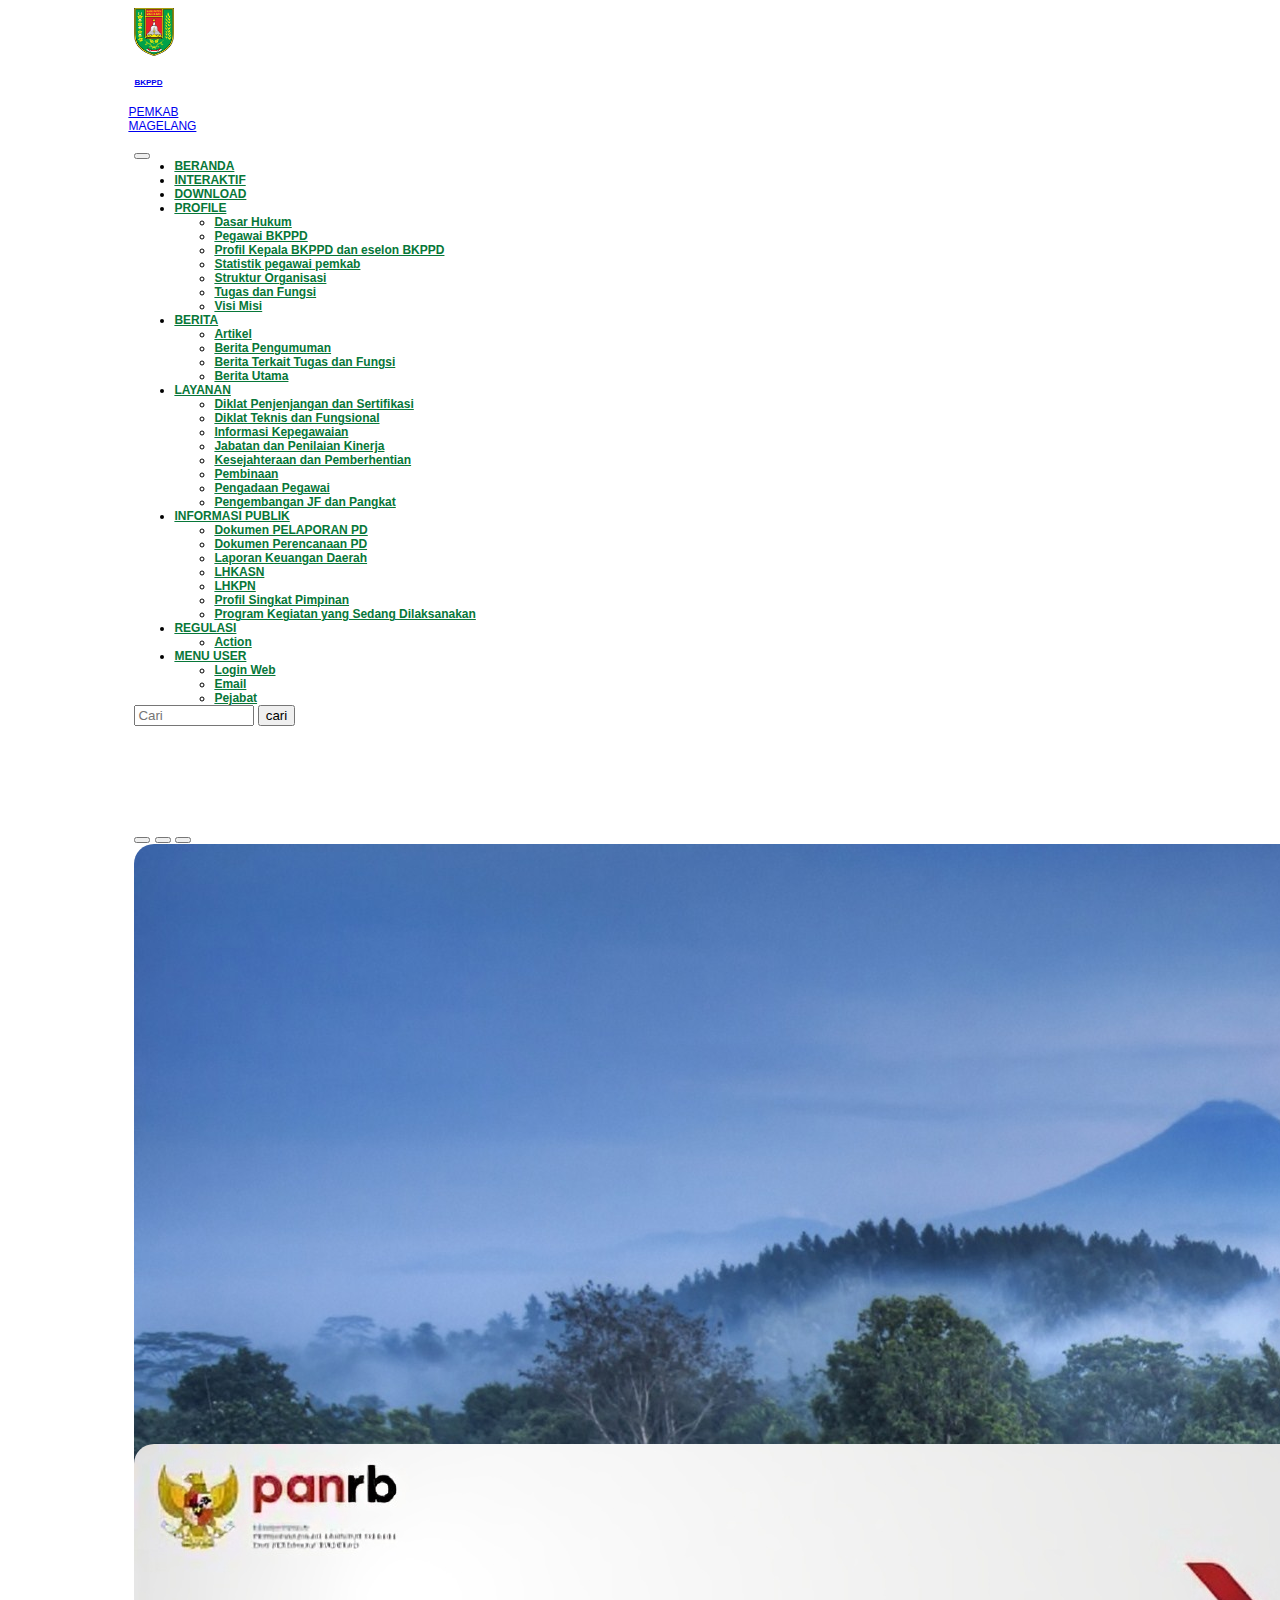
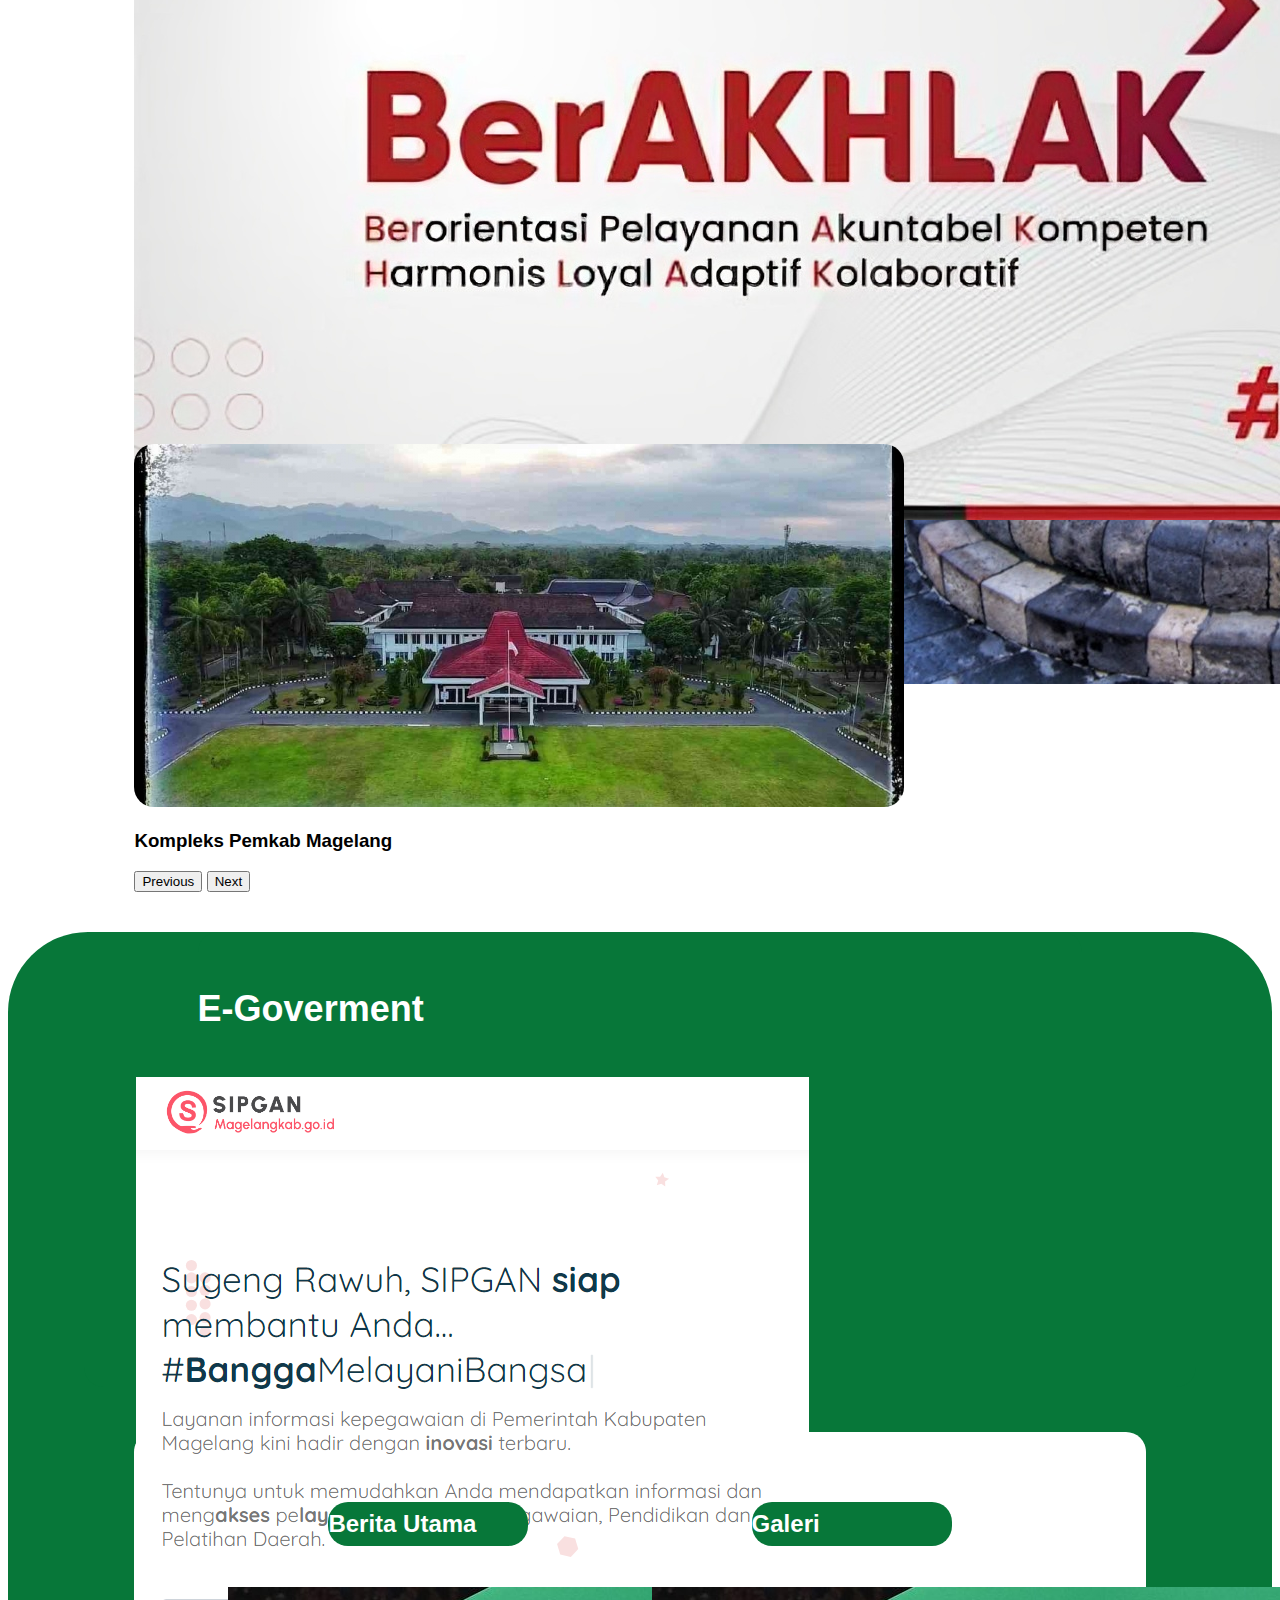
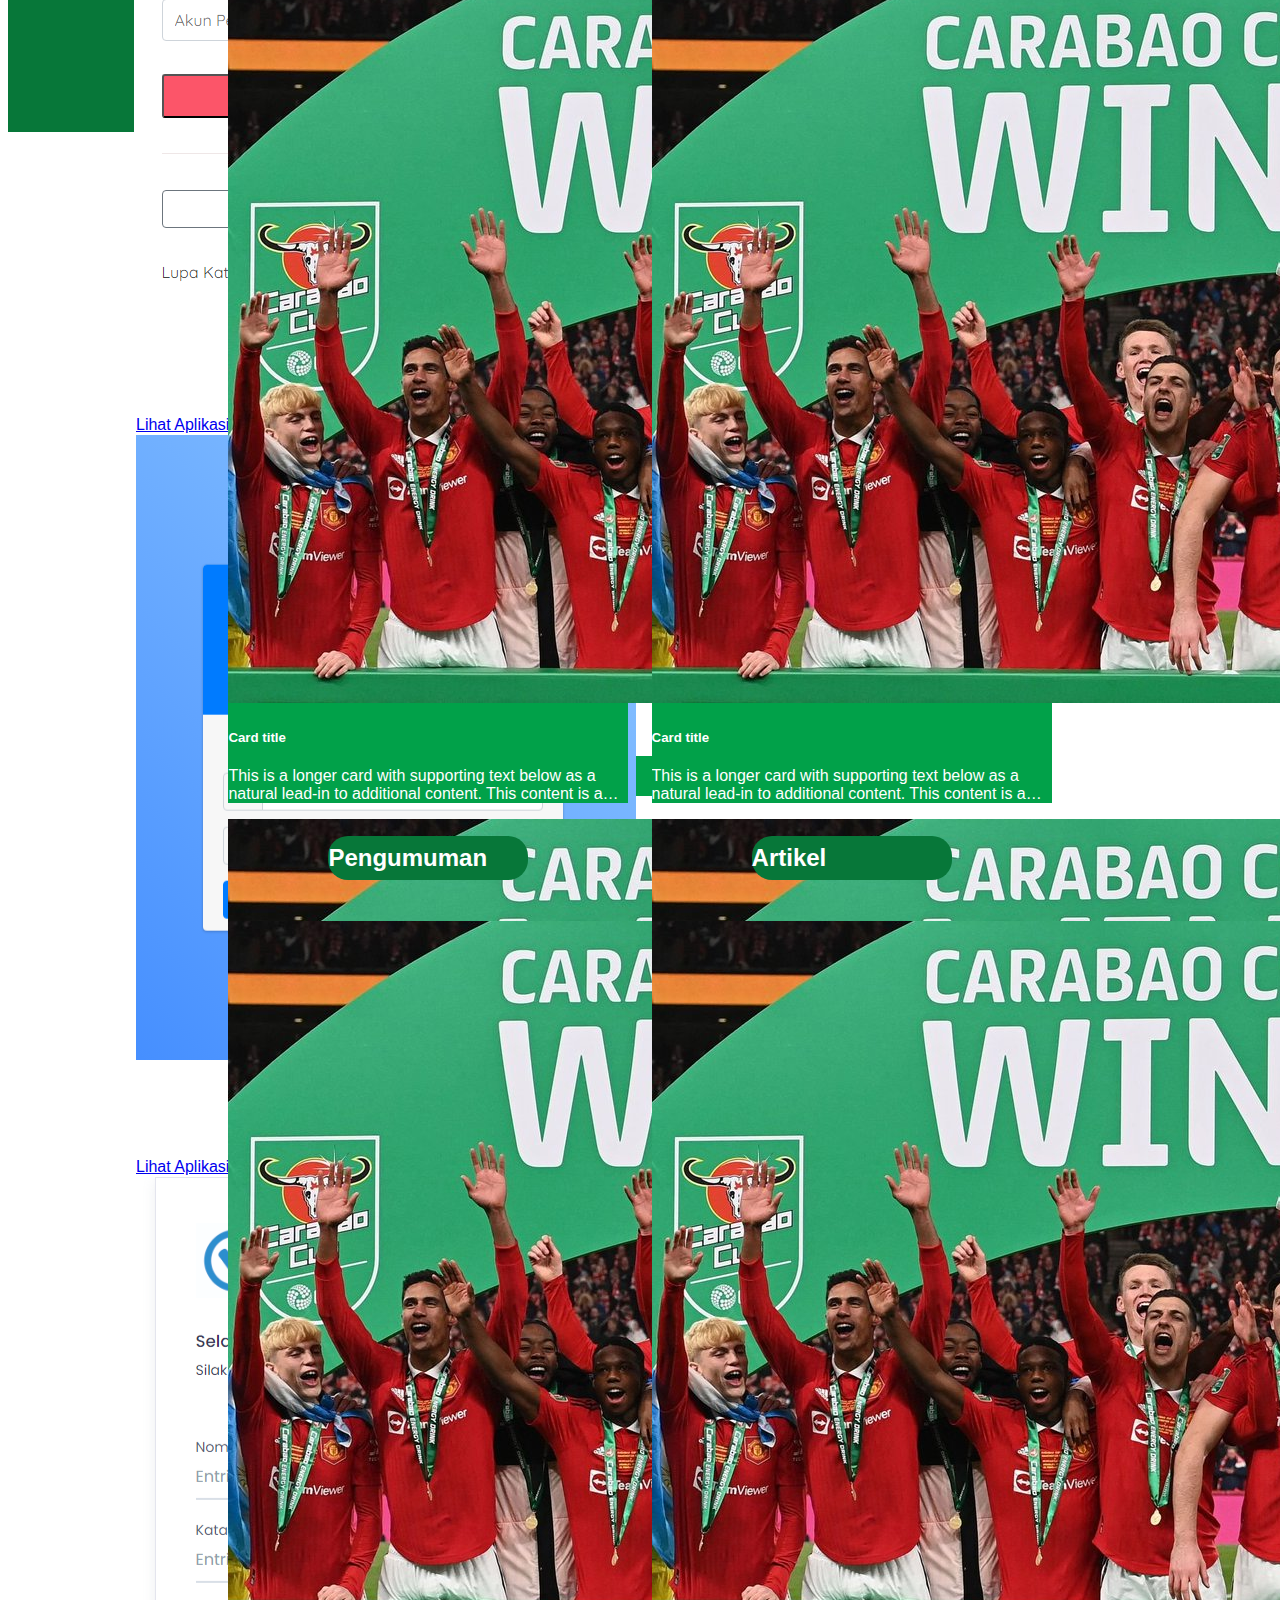
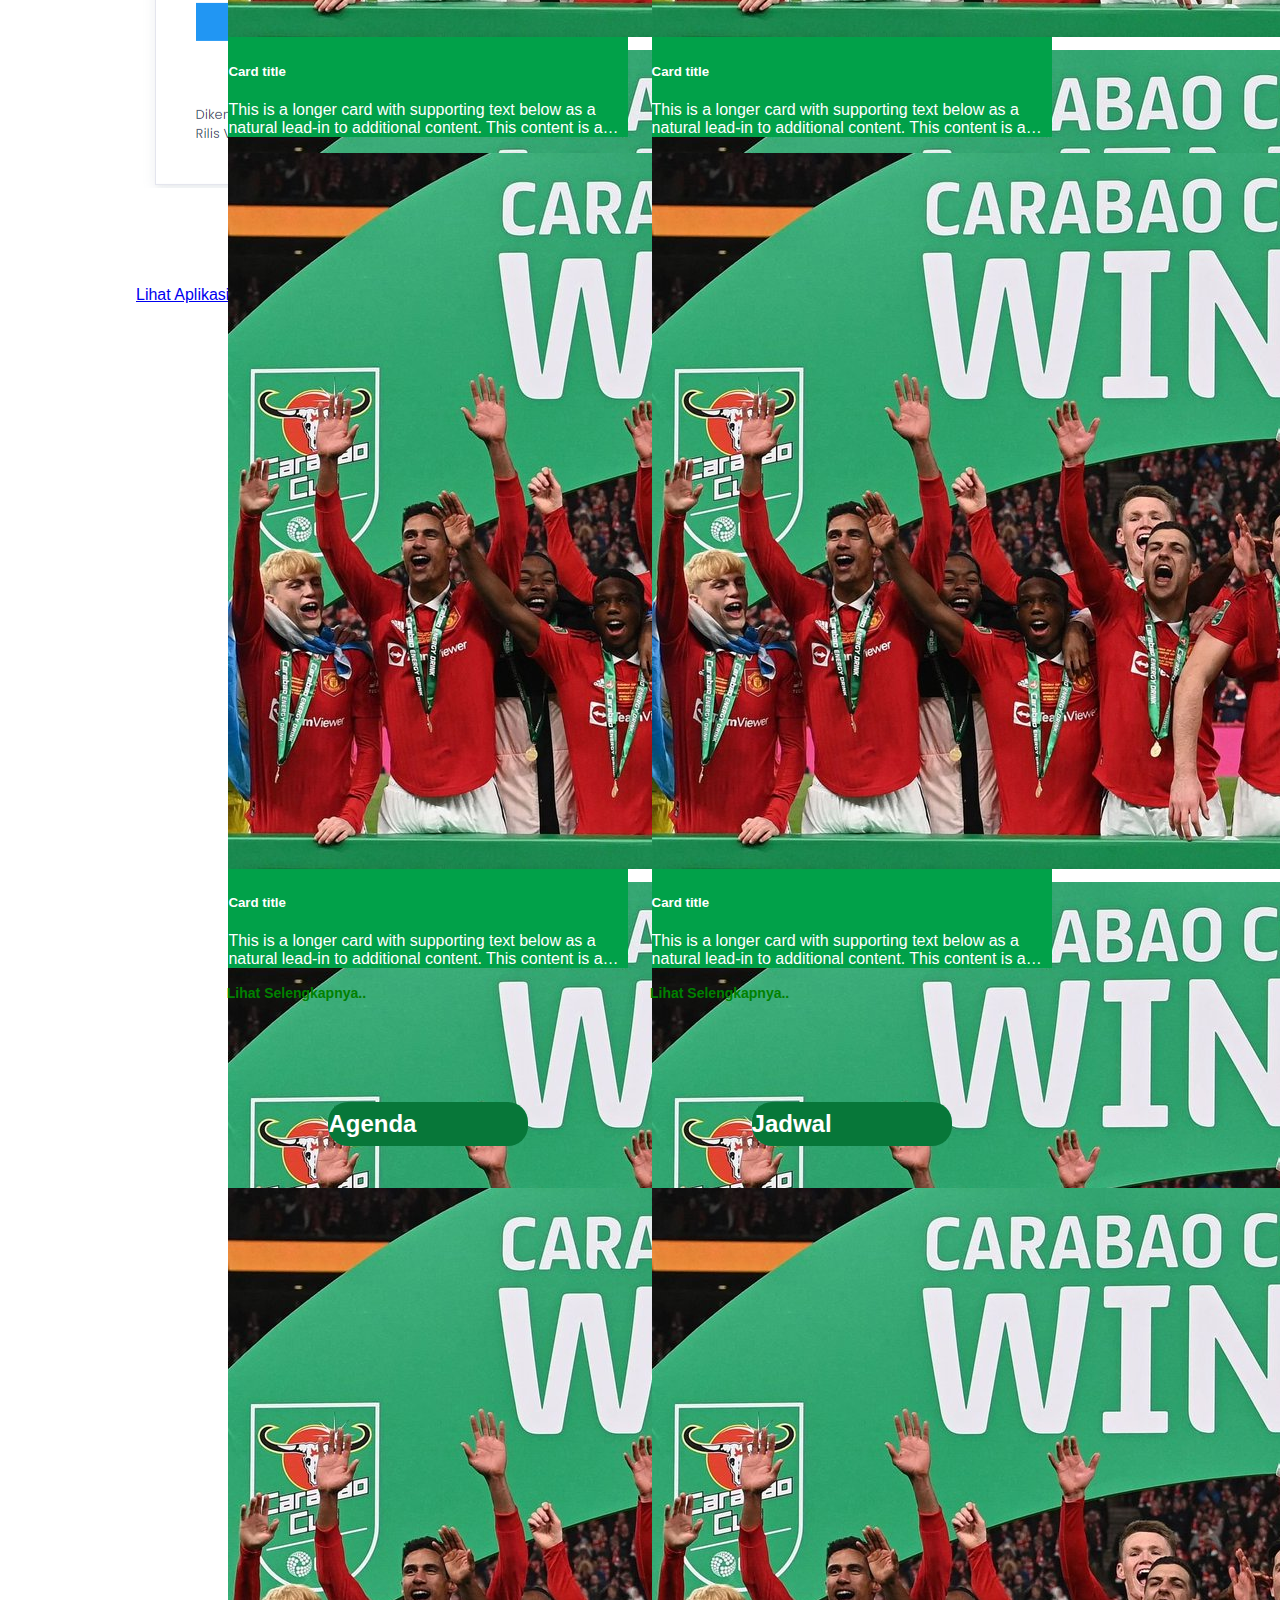
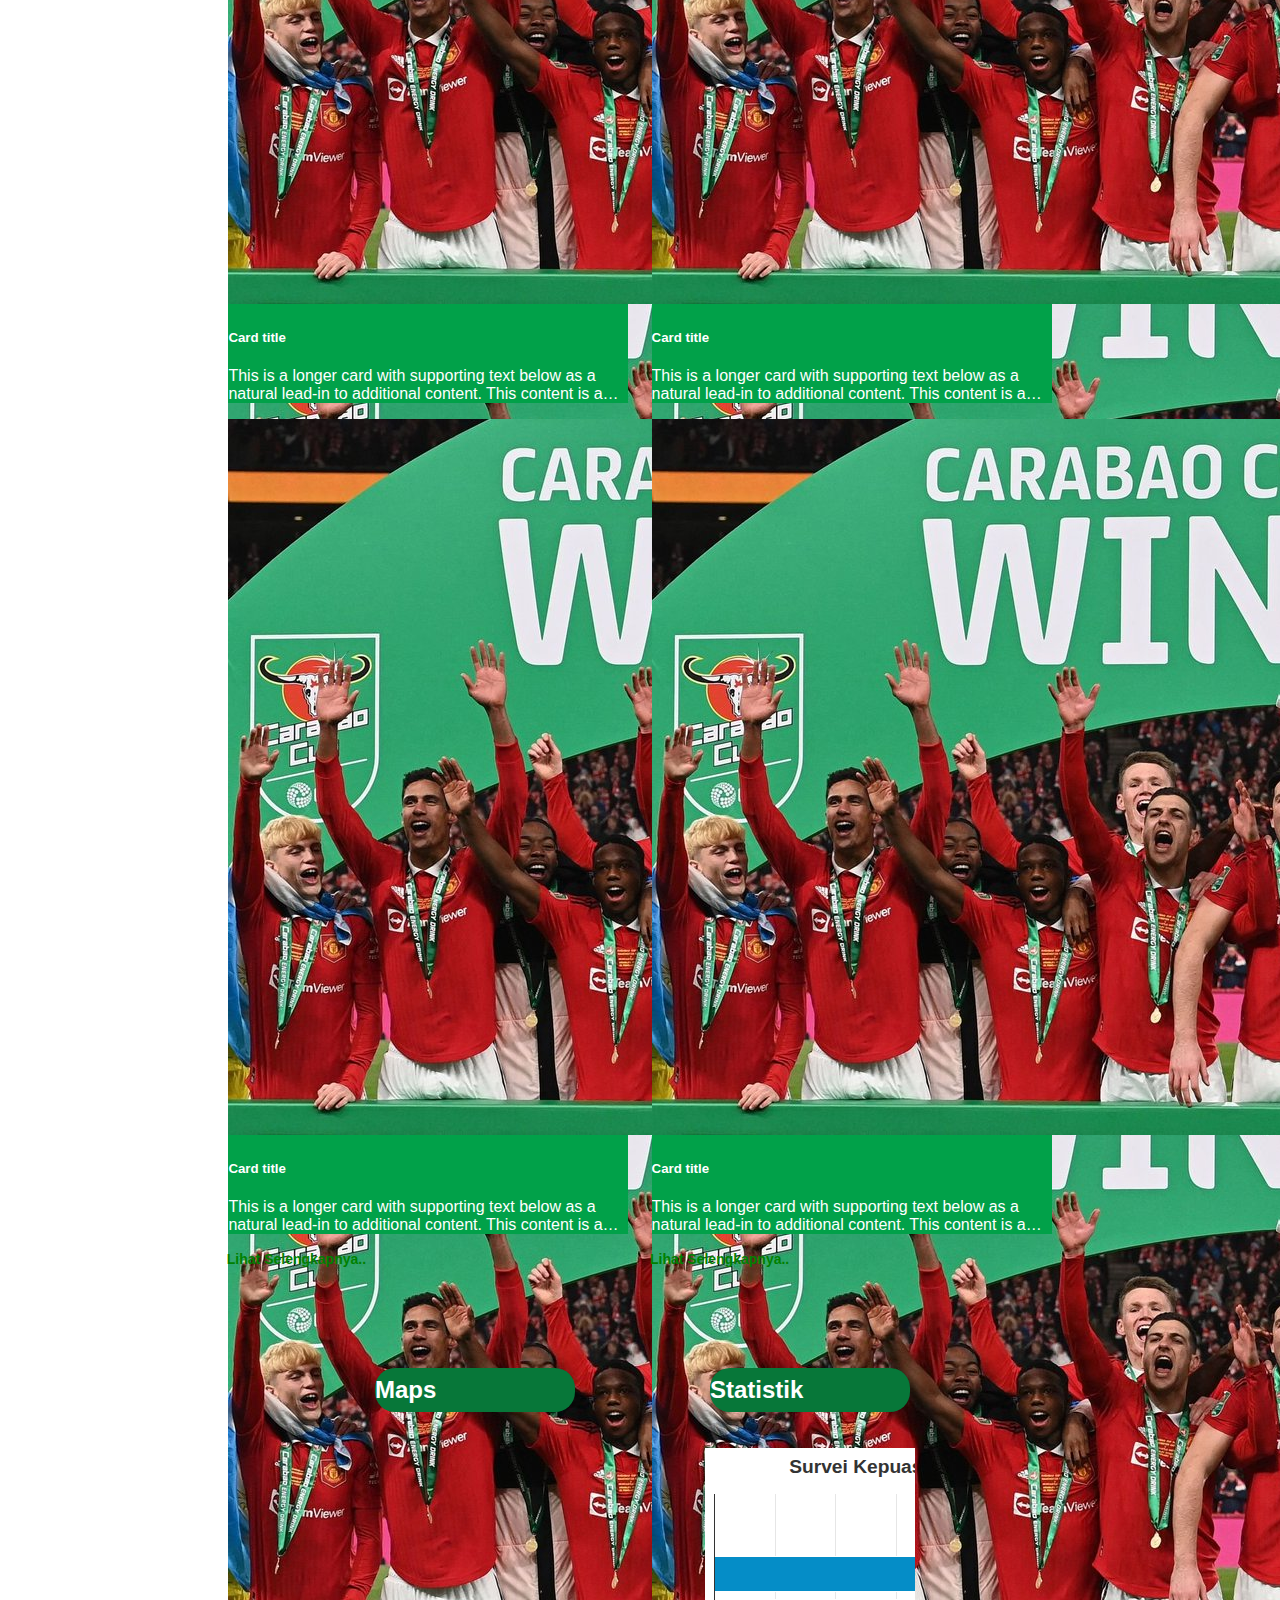
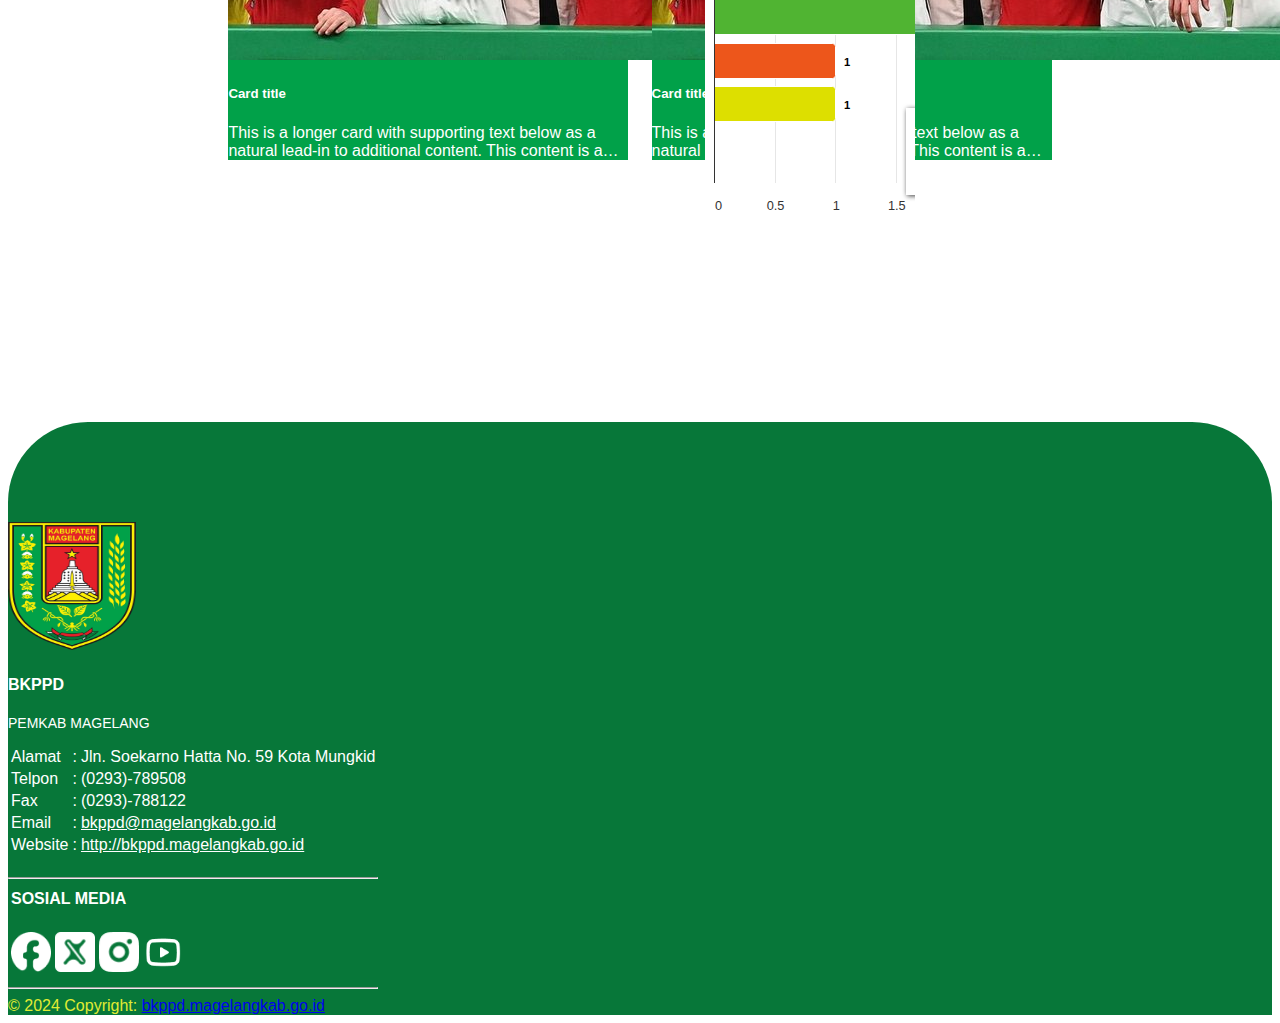
<file: index.html>
<!doctype html>
<html lang="en">

<head>
    <meta charset="utf-8">
    <meta name="viewport" content="width=device-width, initial-scale=1">
    <title>Kabupaten Magelang</title>
    <link rel="icon" href="https://litbangweb.magelangkab.go.id/assets/images/logo-pemkab.png" type="image/x-icon"
        sizes="50x50">
    <link href="https://cdn.jsdelivr.net/npm/bootstrap@5.3.2/dist/css/bootstrap.min.css" rel="stylesheet"
        integrity="sha384-T3c6CoIi6uLrA9TneNEoa7RxnatzjcDSCmG1MXxSR1GAsXEV/Dwwykc2MPK8M2HN" crossorigin="anonymous">
    <link rel="stylesheet" type="text/css" href="/View/CSS/index.css">
</head>

<body>
    <!-- Navbar -->
    <section id="navbar">
        <nav class="navbar fixed-top shadow-lg navbar-expand-lg bg-body-tertiary">
            <div class="container-fluid">
                <a class="navbar-brand d-flex align-items-center" href="https://noobcoderak.github.io/">
                    <div class="row d-flex align-items-center">
                        <div class="col">
                            <img src="/Assets/Images/bkppd_logo.png" alt="Logo" width="40" height="48" class="d-inline-block">
                        </div>
                        <div class="col">
                            <h6 class="m-0 mt-md-2">
                                BKPPD
                            </h6>
                            <p class="mb-0 md-2 text-center" style="font-size: 12px; font-weight: normal; margin-left: -6px !important;">PEMKAB <br> MAGELANG</p>
                        </div>
                    </div>
                </a>
                <button class="navbar-toggler" type="button" data-bs-toggle="collapse" data-bs-target="#navbarToggler" aria-controls="navbarToggler" aria-expanded="false" aria-label="Toggle navigation">
                    <span class="navbar-toggler-icon"></span>
                </button>
                <div class="collapse navbar-collapse justify-content-evenly " id="navbarToggler">
                    <ul class="navbar-nav mb-2 mb-lg-0">
                        <li class="nav-item">
                            <a class="nav-link active" aria-current="page" href="#">BERANDA</a>
                        </li>
                        <li class="nav-item">
                            <a class="nav-link" href="https://bkppd.magelangkab.go.id/diskusi">INTERAKTIF</a>
                        </li>
                        <li class="nav-item">
                            <a class="nav-link" href="https://bkppd.magelangkab.go.id/download">DOWNLOAD</a>
                        </li>
                        <li class="nav-item dropdown">
                            <a class="nav-link dropdown-toggle" href="#" role="button" data-bs-toggle="dropdown" aria-expanded="false">
                                PROFILE
                            </a>
                            <ul class="dropdown-menu">
                                <li><a class="dropdown-item" href="https://bkppd.magelangkab.go.id/diskusi">Dasar
                                        Hukum</a></li>
                                <li><a class="dropdown-item" href="https://sipgan.magelangkab.go.id/sipgan/statistik/index.php?stat=BADAN">Pegawai
                                        BKPPD</a></li>
                                <li><a class="dropdown-item" href="https://drive.google.com/drive/folders/1t4ewleDU6GbqKcMo6akYRqr5V8eN4GJz">Profil
                                        Kepala BKPPD dan eselon BKPPD</a></li>
                                <li><a class="dropdown-item" href="https://sipgan.magelangkab.go.id/sipgan/statistik/index.php?stat=PENDIDIKAN">Statistik
                                        pegawai pemkab</a></li>
                                <li><a class="dropdown-item" href="https://drive.google.com/drive/folders/1_fY8v_lCHmAj2fiaCakh5cgWpnB0Evds">Struktur
                                        Organisasi</a></li>
                                <li><a class="dropdown-item" href="https://bkppd.magelangkab.go.id/home/detail/tugas-dan-fungsi-bkppd/7">Tugas
                                        dan Fungsi</a></li>
                                <li><a class="dropdown-item" href="https://bkppd.magelangkab.go.id/home/detail/visi-dan-misi/8">Visi Misi</a>
                                </li>
                            </ul>
                        </li>
                        <li class="nav-item dropdown">
                            <a class="nav-link dropdown-toggle" href="#" role="button" data-bs-toggle="dropdown" aria-expanded="false">
                                BERITA
                            </a>
                            <ul class="dropdown-menu">
                                <li><a class="dropdown-item" href="https://bkppd.magelangkab.go.id/home/category/291">Artikel</a></li>
                                <li><a class="dropdown-item" href="https://bkppd.magelangkab.go.id/home/category/292">Berita Pengumuman</a>
                                </li>
                                <li><a class="dropdown-item" href="https://bkppd.magelangkab.go.id/home/category/271">Berita Terkait Tugas
                                        dan Fungsi</a></li>
                                <li><a class="dropdown-item" href="https://bkppd.magelangkab.go.id/home/category/290">Berita Utama</a></li>
                            </ul>
                        </li>
                        <li class="nav-item dropdown">
                            <a class="nav-link dropdown-toggle" href="#" role="button" data-bs-toggle="dropdown" aria-expanded="false">
                                LAYANAN
                            </a>
                            <ul class="dropdown-menu">
                                <li><a class="dropdown-item" href="#">Diklat Penjenjangan dan Sertifikasi</a></li>
                                <li><a class="dropdown-item" href="#">Diklat Teknis dan Fungsional</a></li>
                                <li><a class="dropdown-item" href="#">Informasi Kepegawaian</a></li>
                                <li><a class="dropdown-item" href="#">Jabatan dan Penilaian Kinerja</a></li>
                                <li><a class="dropdown-item" href="#">Kesejahteraan dan Pemberhentian</a></li>
                                <li><a class="dropdown-item" href="#">Pembinaan</a></li>
                                <li><a class="dropdown-item" href="#">Pengadaan Pegawai</a></li>
                                <li><a class="dropdown-item" href="#">Pengembangan JF dan Pangkat</a></li>
                            </ul>
                        </li>
                        <li class="nav-item dropdown">
                            <a class="nav-link dropdown-toggle" href="#" role="button" data-bs-toggle="dropdown" aria-expanded="false">
                                INFORMASI PUBLIK
                            </a>
                            <ul class="dropdown-menu">
                                <li><a class="dropdown-item" href="https://drive.google.com/drive/folders/1DPv1_1-P6PAzLVJRrcGMxC7AcQnyccQw">Dokumen
                                        PELAPORAN PD</a></li>
                                <li><a class="dropdown-item" href="https://drive.google.com/drive/folders/1u-ZBj7VwwgyGwPTp7Em4yGLzI5q7w3t3">Dokumen
                                        Perencanaan PD</a></li>
                                <li><a class="dropdown-item" href="https://drive.google.com/drive/folders/1Yjx9YUJZ6mtzX1-jOms05G5UDZ4UUs4r">Laporan
                                        Keuangan Daerah</a></li>
                                <li><a class="dropdown-item" href="https://bkppd.magelangkab.go.id/download/subfolder/123">LHKASN</a></li>
                                <li><a class="dropdown-item" href="https://bkppd.magelangkab.go.id/download/subfolder/122">LHKPN</a></li>
                                <li><a class="dropdown-item" href="https://bkppd.magelangkab.go.id/home/detail/profil-singkat-pimpinan---pejabat-struktural/309">Profil
                                        Singkat Pimpinan</a></li>
                                <li><a class="dropdown-item" href="#">Program Kegiatan yang Sedang Dilaksanakan</a></li>
                            </ul>
                        </li>
                        <li class="nav-item dropdown">
                            <a class="nav-link dropdown-toggle" href="#" role="button" data-bs-toggle="dropdown" aria-expanded="false">
                                REGULASI
                            </a>
                            <ul class="dropdown-menu">
                                <li><a class="dropdown-item" href="#">Action</a></li>
                            </ul>
                        </li>
                        <li class="nav-item dropdown">
                            <a class="nav-link dropdown-toggle" href="#" role="button" data-bs-toggle="dropdown" aria-expanded="false">
                                MENU USER
                            </a>
                            <ul class="dropdown-menu">
                                <li><a class="dropdown-item" href="https://sso.magelangkab.go.id/">Login Web</a></li>
                                <li><a class="dropdown-item" href="https://webmail.magelangkab.go.id/">Email</a></li>
                                <li><a class="dropdown-item" href="https://bkppd.magelangkab.go.id/pejabat">Pejabat</a>
                                </li>
                            </ul>
                        </li>
                    </ul>
                    <form class="d-flex" role="search">
                        <input class="form-control me-2" style="width: 120px;" type="search" placeholder="Cari" aria-label="Search">
                        <button class="btn btn-outline-success" type="submit">cari</button>
                    </form>
                </div>
            </div>
        </nav>
    </section>
    <!-- End of Navbar -->

    <!-- Carousel -->
    <section id="heroCarousel">
        <div id="carouselExampleCaptions" class="carousel slide" data-bs-ride="true">
            <div class="carousel-indicators">
                <button type="button" data-bs-target="#carouselExampleCaptions" data-bs-slide-to="0" class="active"
                    aria-current="true" aria-label="Slide 1"></button>
                <button type="button" data-bs-target="#carouselExampleCaptions" data-bs-slide-to="1"
                    aria-label="Slide 2"></button>
                <button type="button" data-bs-target="#carouselExampleCaptions" data-bs-slide-to="2"
                    aria-label="Slide 3"></button>
            </div>
            <div class="carousel-inner">
                <div class="carousel-item c-item active">
                    <img src="/Assets/Images/hero1.jpg" class="c-img d-block w-100" alt="...">
                    <div class="carousel-caption d-none d-md-block">
                        <h3>"Mboten korupsi, mboten ngapusi"</h3>
                    </div>
                </div>
                <div class="carousel-item c-item">
                    <img src="/Assets/Images/berakhlak .png" class="c-img d-block w-100" alt="...">
                    <div class="carousel-caption d-none d-md-block">
                        <h3 class="text-dark">Core Value ASN “BerAKHLAK”</h3>
                    </div>
                </div>
                <div class="carousel-item c-item ">
                    <img src="/Assets/Images/hero3.jpg" class="c-img d-block w-100" alt="...">
                    <div class="carousel-caption d-none d-md-block">
                        <h3>Kompleks Pemkab Magelang</h3>
                    </div>
                </div>
            </div>
            <button class="carousel-control-prev" type="button" data-bs-target="#carouselExampleCaptions"
                data-bs-slide="prev">
                <span class="carousel-control-prev-icon" aria-hidden="true"></span>
                <span class="visually-hidden">Previous</span>
            </button>
            <button class="carousel-control-next" type="button" data-bs-target="#carouselExampleCaptions"
                data-bs-slide="next">
                <span class="carousel-control-next-icon" aria-hidden="true"></span>
                <span class="visually-hidden">Next</span>
            </button>
        </div>
    </section>
    <!-- End of Carousel -->




    <!-- E-Goverment -->
    <section id="egoverment">
        <div class="row head-egov text-center ">
            <p>E-Goverment</p>
        </div>
        <div class="row justify-content-center container-egov">
            <div class="row overflow-auto justify-content-center row-cols-1 row-cols-md-3 g-2" style="height: 300px;">
                <div class="col">
                    <div class="card shadow mb-3" style="max-width: 540px;">
                        <div class="row g-0">
                            <div class="col-md-4">
                                <img src="/Assets/Images/sipgan.png" class="img-fluid rounded-start cd-img" alt="...">
                            </div>
                            <div class="col-md-8">
                                <div class="card-body">
                                    <h5 class="card-title fw-bold">SIPGAN</h5>
                                    <p class="card-text">Layanan informasi kepegawaian di Pemerintah Kabupaten Magelang.
                                    </p>
                                    <a class="btn btn-light shadow text-success fw-bold"
                                        href="https://sipgan.magelangkab.go.id/v2/" role="button">Lihat
                                        Aplikasi</a>
                                </div>
                            </div>
                        </div>
                    </div>
                </div>
                <div class="col">
                    <div class="card shadow mb-3" style="max-width: 540px;">
                        <div class="row g-0">
                            <div class="col-md-4">
                                <img src="/Assets/Images/sisulka.png" class="img-fluid rounded-start cd-img" alt="...">
                            </div>
                            <div class="col-md-8">
                                <div class="card-body">
                                    <h5 class="card-title fw-bold">Si SulKa</h5>
                                    <p class="card-text">Usul Kenaikan Pangkat Pemerintah Kabupaten Magelang.</p>
                                    <a class="btn btn-light shadow text-success fw-bold"
                                        href="https://sipgan.magelangkab.go.id/usulkp/" role="button">Lihat
                                        Aplikasi</a>
                                </div>
                            </div>
                        </div>
                    </div>
                </div>
                <div class="col">
                    <div class="card shadow mb-3" style="max-width: 540px;">
                        <div class="row g-0">
                            <div class="col-md-4">
                                <img src="/Assets/Images/ossbkppd.png" class="img-fluid rounded-start cd-img" alt="...">
                            </div>
                            <div class="col-md-8">
                                <div class="card-body">
                                    <h5 class="card-title fw-bold">OSS BKPPD</h5>
                                    <p class="card-text">One Stop Services (OSS) BKPPD Magelangkab : Upload SKP PPK.</p>
                                    <a class="btn btn-light shadow text-success fw-bold"
                                        href="https://helpdesk-bkppd.magelangkab.go.id/oss/" role="button">Lihat
                                        Aplikasi</a>
                                </div>
                            </div>
                        </div>
                    </div>
                </div>
            </div>
        </div>
    </section>
    <!-- End of E-Goverment -->




    <!-- Informasi -->
    <section id="informasi" class="shadow">
        <div class="row container-info ">
            <div class="col-md-6 berita">
                <div class="row head-berita text-center">
                    <h2>Berita Utama</h2>
                </div>
                <div class="row container-berita justify-content-center">
                    <div class="row berita-card-container overflow-auto shadow row-cols-md-2">
                        <div class="col">
                            <div class="card shadow mb-3">
                                <img src="/Assets/Images/contoh-crsl.jpg" class="card-img-top img-fluid" alt="...">
                                <div class="card-body">
                                    <h5 class="card-title">Card title</h5>
                                    <p class="card-text">This is a longer card with supporting text below as a natural
                                        lead-in to additional
                                        content. This content is a little bit longer.</p>
                                </div>
                            </div>
                        </div>
                        <div class="col">
                            <div class="card shadow mb-3">
                                <img src="/Assets/Images/contoh-crsl.jpg" class="card-img-top img-fluid" alt="...">
                                <div class="card-body">
                                    <h5 class="card-title">Card title</h5>
                                    <p class="card-text">This is a longer card with supporting text below as a natural
                                        lead-in to additionalcontent. This content is a little bit longer.This is a
                                        longer card with supporting text below as a natural
                                        lead-in to additionalThis is a longer card with supporting text below as a
                                        natural
                                    </p>
                                </div>
                            </div>
                        </div>
                        <div class="col">
                            <div class="card shadow mb-3">
                                <img src="/Assets/Images/contoh-crsl.jpg" class="card-img-top img-fluid" alt="...">
                                <div class="card-body">
                                    <h5 class="card-title">Card title</h5>
                                    <p class="card-text">This is a longer card with supporting text below as a natural
                                        lead-in to additional
                                        content. This content is a little bit longer.</p>
                                </div>
                            </div>
                        </div>
                        <div class="col">
                            <div class="card shadow mb-3">
                                <img src="/Assets/Images/contoh-crsl.jpg" class="card-img-top img-fluid" alt="...">
                                <div class="card-body">
                                    <h5 class="card-title">Card title</h5>
                                    <p class="card-text">This is a longer card with supporting text below as a natural
                                        lead-in to additional
                                        content. This content is a little bit longer.</p>
                                </div>
                            </div>
                        </div>
                        <div class="col">
                            <div class="card shadow mb-3">
                                <img src="/Assets/Images/contoh-crsl.jpg" class="card-img-top img-fluid" alt="...">
                                <div class="card-body">
                                    <h5 class="card-title">Card title</h5>
                                    <p class="card-text">This is a longer card with supporting text below as a natural
                                        lead-in to additional
                                        content. This content is a little bit longer.</p>
                                </div>
                            </div>
                        </div>
                        <div class="col">
                            <div class="card shadow mb-3">
                                <img src="/Assets/Images/contoh-crsl.jpg" class="card-img-top img-fluid" alt="...">
                                <div class="card-body">
                                    <h5 class="card-title">Card title</h5>
                                    <p class="card-text">This is a longer card with supporting text below as a natural
                                        lead-in to additional
                                        content. This content is a little bit longer.</p>
                                </div>
                            </div>
                        </div>
                    </div>
                </div>
            </div>
            <div class="col-md-6 galeri">
                <div class="head-galeri text-center">
                    <h2>Galeri</h2>
                </div>
                <div class="row container-galeri justify-content-center">
                    <div class="row galeri-card-container overflow-auto shadow row-cols-md-2">
                        <div class="col">
                            <div class="card shadow mb-3">
                                <img src="/Assets/Images/contoh-crsl.jpg" class="card-img-top img-fluid" alt="...">
                                <div class="card-body">
                                    <h5 class="card-title">Card title</h5>
                                    <p class="card-text">This is a longer card with supporting text below as a natural
                                        lead-in to additional
                                        content. This content is a little bit longer.</p>
                                </div>
                            </div>
                        </div>
                        <div class="col">
                            <div class="card shadow mb-3">
                                <img src="/Assets/Images/contoh-crsl.jpg" class="card-img-top img-fluid" alt="...">
                                <div class="card-body">
                                    <h5 class="card-title">Card title</h5>
                                    <p class="card-text">This is a longer card with supporting text below as a natural
                                        lead-in to additional
                                        content. This content is a little bit longer.</p>
                                </div>
                            </div>
                        </div>
                        <div class="col">
                            <div class="card shadow mb-3">
                                <img src="/Assets/Images/contoh-crsl.jpg" class="card-img-top img-fluid" alt="...">
                                <div class="card-body">
                                    <h5 class="card-title">Card title</h5>
                                    <p class="card-text">This is a longer card with supporting text below as a natural
                                        lead-in to additional
                                        content. This content is a little bit longer.</p>
                                </div>
                            </div>
                        </div>
                        <div class="col">
                            <div class="card shadow mb-3">
                                <img src="/Assets/Images/contoh-crsl.jpg" class="card-img-top img-fluid" alt="...">
                                <div class="card-body">
                                    <h5 class="card-title">Card title</h5>
                                    <p class="card-text">This is a longer card with supporting text below as a natural
                                        lead-in to additional
                                        content. This content is a little bit longer.</p>
                                </div>
                            </div>
                        </div>
                        <div class="col">
                            <div class="card shadow mb-3">
                                <img src="/Assets/Images/contoh-crsl.jpg" class="card-img-top img-fluid" alt="...">
                                <div class="card-body">
                                    <h5 class="card-title">Card title</h5>
                                    <p class="card-text">This is a longer card with supporting text below as a natural
                                        lead-in to additional
                                        content. This content is a little bit longer.</p>
                                </div>
                            </div>
                        </div>
                        <div class="col">
                            <div class="card shadow mb-3">
                                <img src="/Assets/Images/contoh-crsl.jpg" class="card-img-top img-fluid" alt="...">
                                <div class="card-body">
                                    <h5 class="card-title">Card title</h5>
                                    <p class="card-text">This is a longer card with supporting text below as a natural
                                        lead-in to additional
                                        content. This content is a little bit longer.</p>
                                </div>
                            </div>
                        </div>
                    </div>
                </div>
            </div>
        </div>
    </section>
    <!-- End of Informasi -->




    <!-- Informasi-2 -->
    <section id="informasi-2" class="shadow">
        <div class=" row container-informasi-2 ">
            <div class="col-md-6 pengumuman">
                <div class="row head-pengumuman text-center">
                    <h2>Pengumuman</h2>
                </div>
                <div class="row container-pengumuman shadow justify-content-center">
                    <div class="row pengumuman-card-container overflow-auto row-cols-md-2">
                        <div class="col">
                            <div class="card shadow mb-3">
                                <img src="/Assets/Images/contoh-crsl.jpg" class="card-img-top img-fluid" alt="...">
                                <div class="card-body">
                                    <h5 class="card-title">Card title</h5>
                                    <p class="card-text">This is a longer card with supporting text below as a natural
                                        lead-in to additional
                                        content. This content is a little bit longer.</p>
                                </div>
                            </div>
                        </div>
                        <div class="col">
                            <div class="card shadow mb-3">
                                <img src="/Assets/Images/contoh-crsl.jpg" class="card-img-top img-fluid" alt="...">
                                <div class="card-body">
                                    <h5 class="card-title">Card title</h5>
                                    <p class="card-text">This is a longer card with supporting text below as a natural
                                        lead-in to additional
                                        content. This content is a little bit longer.</p>
                                </div>
                            </div>
                        </div>
                    </div>
                    <div class="row link-pengumuman text-center"><a
                            href="https://bkppd.magelangkab.go.id/home/category/292" style="color: green;">Lihat
                            Selengkapnya..</a></div>
                </div>
            </div>
            <div class="col-md-6 artikel">
                <div class="row head-artikel text-center">
                    <h2>Artikel</h2>
                </div>
                <div class="row container-artikel shadow justify-content-center">
                    <div class="row artikel-card-container overflow-auto row-cols-md-2">
                        <div class="col">
                            <div class="card shadow mb-3">
                                <img src="/Assets/Images/contoh-crsl.jpg" class="card-img-top img-fluid" alt="...">
                                <div class="card-body">
                                    <h5 class="card-title">Card title</h5>
                                    <p class="card-text">This is a longer card with supporting text below as a natural
                                        lead-in to additional
                                        content. This content is a little bit longer.</p>
                                </div>
                            </div>
                        </div>
                        <div class="col">
                            <div class="card shadow mb-3">
                                <img src="/Assets/Images/contoh-crsl.jpg" class="card-img-top img-fluid" alt="...">
                                <div class="card-body">
                                    <h5 class="card-title">Card title</h5>
                                    <p class="card-text">This is a longer card with supporting text below as a natural
                                        lead-in to additional
                                        content. This content is a little bit longer.</p>
                                </div>
                            </div>
                        </div>
                    </div>
                    <div class="row link-artikel text-center"><a
                            href="https://bkppd.magelangkab.go.id/home/category/291" style="color: green;">Lihat
                            Selengkapnya..</a></div>
                </div>
            </div>
        </div>
    </section>
    <!-- End of Informasi-2 -->




    <!-- Informasi-3 -->
    <section id="informasi-3" class="shadow">
        <div class=" row container-informasi-3 ">
            <div class="col-md-6 agenda">
                <div class="row head-agenda justify-content-center text-center ">
                    <h2>Agenda</h2>
                </div>
                <div class="row container-agenda shadow justify-content-center">
                    <div class="row agenda-card-container overflow-auto row-cols-md-2">
                        <div class="col">
                            <div class="card shadow mb-3">
                                <img src="/Assets/Images/contoh-crsl.jpg" class="card-img-top img-fluid" alt="...">
                                <div class="card-body">
                                    <h5 class="card-title">Card title</h5>
                                    <p class="card-text">This is a longer card with supporting text below as a natural
                                        lead-in to additional
                                        content. This content is a little bit longer.</p>
                                </div>
                            </div>
                        </div>
                        <div class="col">
                            <div class="card shadow mb-3">
                                <img src="/Assets/Images/contoh-crsl.jpg" class="card-img-top img-fluid" alt="...">
                                <div class="card-body">
                                    <h5 class="card-title">Card title</h5>
                                    <p class="card-text">This is a longer card with supporting text below as a natural
                                        lead-in to additional
                                        content. This content is a little bit longer.</p>
                                </div>
                            </div>
                        </div>
                    </div>
                    <div class="row link-agenda text-center"><a href="https://bkppd.magelangkab.go.id/home/category/292"
                            style="color: green;">Lihat Selengkapnya..</a></div>
                </div>
            </div>
            <div class="col-md-6 jadwal">
                <div class="row head-jadwal text-center">
                    <h2>Jadwal</h2>
                </div>
                <div class="row container-jadwal shadow justify-content-center">
                    <div class="row jadwal-card-container overflow-auto row-cols-md-2">
                        <div class="col">
                            <div class="card shadow mb-3">
                                <img src="/Assets/Images/contoh-crsl.jpg" class="card-img-top img-fluid" alt="...">
                                <div class="card-body">
                                    <h5 class="card-title">Card title</h5>
                                    <p class="card-text">This is a longer card with supporting text below as a natural
                                        lead-in to additional
                                        content. This content is a little bit longer.</p>
                                </div>
                            </div>
                        </div>
                        <div class="col">
                            <div class="card shadow mb-3">
                                <img src="/Assets/Images/contoh-crsl.jpg" class="card-img-top img-fluid" alt="...">
                                <div class="card-body">
                                    <h5 class="card-title">Card title</h5>
                                    <p class="card-text">This is a longer card with supporting text below as a natural
                                        lead-in to additional
                                        content. This content is a little bit longer.</p>
                                </div>
                            </div>
                        </div>
                    </div>
                    <div class="row link-jadwal text-center"><a href="https://bkppd.magelangkab.go.id/home/category/291"
                            style="color: green;">Lihat Selengkapnya..</a></div>
                </div>
            </div>
        </div>
    </section>
    <!-- End of Informasi-3 -->





    <!-- Informasi-4 -->
    <section id="informasi-4" class="shadow">
        <div class=" row d-flex container-informasi-4 row-cols-md-2">
            <div class="col-md-6 map">
                <div class="row head-map justify-content-center text-center ">
                    <h2>Maps</h2>
                </div>
                <div style="height: 20px;"></div>
                <div class="row container-map shadow justify-content-center">
                    <div id="map-container-google-1" class="z-depth-1-half container-map">
                        <iframe
                            src="https://www.google.com/maps/embed?pb=!1m14!1m8!1m3!1d3954.8394183110845!2d110.2177259!3d-7.5924503!3m2!1i1024!2i768!4f13.1!3m3!1m2!1s0x2e7a8db9f5a200c9%3A0x441ca33ac68ce4e0!2sKantor%20Bupati%20Kabupaten%20Magelang!5e0!3m2!1sen!2sid!4v1706493590217!5m2!1sen!2sid"
                            frameborder="0" style="border:0" allowfullscreen></iframe>
                    </div>
                </div>
            </div>
            <div class="col-md-6 statistik">
                <div class="row head-statistik text-center">
                    <h2>Statistik</h2>
                </div>
                <div style="height: 20px;"></div>
                <div class="row container-statistik shadow justify-content-center">
                    <figure class="highcharts-figure">
                        <div id="container" data-highcharts-chart="0" style="overflow: auto;">
                            <div id="highcharts-kem1pvk-0" dir="ltr"
                                style="position: relative; overflow: hidden; width: 323px; height: 400px; text-align: left; line-height: normal; z-index: 0; -webkit-tap-highlight-color: rgba(0, 0, 0, 0); user-select: none; touch-action: manipulation; outline: none;"
                                class="highcharts-container "><svg version="1.1" class="highcharts-root"
                                    style="font-family: Helvetica, Arial, sans-serif; font-size: 1rem;"
                                    xmlns="http://www.w3.org/2000/svg" width="323" height="400" viewBox="0 0 323 400"
                                    role="img" aria-label="Survei Kepuasan">
                                    <desc>Created with Highcharts 11.3.0</desc>
                                    <defs>
                                        <filter id="highcharts-drop-shadow-0">
                                            <feDropShadow dx="1" dy="1" flood-color="#000000" flood-opacity="0.75"
                                                stdDeviation="2.5"></feDropShadow>
                                        </filter>
                                        <clipPath id="highcharts-kem1pvk-2-">
                                            <rect x="0" y="0" width="289" height="303" fill="none"></rect>
                                        </clipPath>
                                        <filter id="highcharts-drop-shadow-0-offsetx--1-offsety--1">
                                            <feDropShadow dx="-1" dy="-1" flood-color="#000000" flood-opacity="0.75"
                                                stdDeviation="2.5"></feDropShadow>
                                        </filter>
                                    </defs>
                                    <rect fill="#ffffff" class="highcharts-background" filter="none" x="0" y="0"
                                        width="323" height="400" rx="0" ry="0"></rect>
                                    <rect fill="none" class="highcharts-plot-background" x="10" y="46" width="303"
                                        height="289" filter="none"></rect>
                                    <g class="highcharts-grid highcharts-yaxis-grid" data-z-index="1">
                                        <path fill="none" stroke="#e6e6e6" stroke-width="1" stroke-dasharray="none"
                                            data-z-index="1" class="highcharts-grid-line" d="M 9.5 46 L 9.5 335"
                                            opacity="1"></path>
                                        <path fill="none" stroke="#e6e6e6" stroke-width="1" stroke-dasharray="none"
                                            data-z-index="1" class="highcharts-grid-line" d="M 70.5 46 L 70.5 335"
                                            opacity="1"></path>
                                        <path fill="none" stroke="#e6e6e6" stroke-width="1" stroke-dasharray="none"
                                            data-z-index="1" class="highcharts-grid-line" d="M 130.5 46 L 130.5 335"
                                            opacity="1"></path>
                                        <path fill="none" stroke="#e6e6e6" stroke-width="1" stroke-dasharray="none"
                                            data-z-index="1" class="highcharts-grid-line" d="M 191.5 46 L 191.5 335"
                                            opacity="1"></path>
                                        <path fill="none" stroke="#e6e6e6" stroke-width="1" stroke-dasharray="none"
                                            data-z-index="1" class="highcharts-grid-line" d="M 251.5 46 L 251.5 335"
                                            opacity="1"></path>
                                        <path fill="none" stroke="#e6e6e6" stroke-width="1" stroke-dasharray="none"
                                            data-z-index="1" class="highcharts-grid-line" d="M 313.5 46 L 313.5 335"
                                            opacity="1"></path>
                                    </g>
                                    <g class="highcharts-grid highcharts-xaxis-grid" data-z-index="1">
                                        <path fill="none" stroke="#e6e6e6" stroke-width="0" stroke-dasharray="none"
                                            data-z-index="1" class="highcharts-grid-line" d="M 10 335.5 L 313 335.5"
                                            opacity="1"></path>
                                        <path fill="none" stroke="#e6e6e6" stroke-width="0" stroke-dasharray="none"
                                            data-z-index="1" class="highcharts-grid-line" d="M 10 46.5 L 313 46.5"
                                            opacity="1"></path>
                                    </g>
                                    <rect fill="none" class="highcharts-plot-border" data-z-index="1" stroke="#cccccc"
                                        stroke-width="0" x="10" y="46" width="303" height="289"></rect>
                                    <g class="highcharts-axis highcharts-yaxis" data-z-index="2"><text x="313"
                                            data-z-index="7" text-anchor="end" transform="translate(0,0)"
                                            class="highcharts-axis-title"
                                            style="color: rgb(102, 102, 102); font-size: 0.8em; fill: rgb(102, 102, 102);"
                                            y="382">Jumlah (Survei)</text>
                                        <path fill="none" class="highcharts-axis-line" stroke="#333333" stroke-width="0"
                                            data-z-index="7" d="M 10 335 L 313 335"></path>
                                    </g>
                                    <g class="highcharts-axis highcharts-xaxis" data-z-index="2">
                                        <path fill="none" class="highcharts-axis-line" stroke="#333333" stroke-width="1"
                                            data-z-index="7" d="M 9.5 46 L 9.5 335"></path>
                                    </g>
                                    <g class="highcharts-series-group" data-z-index="3" filter="none">
                                        <g class="highcharts-series highcharts-series-0 highcharts-bar-series highcharts-color-0 highcharts-tracker"
                                            data-z-index="0.1" opacity="1"
                                            transform="translate(10,46) rotate(90 7 296) scale(-1 1)"
                                            clip-path="url(#highcharts-kem1pvk-2-)">
                                            <path fill="#058DC7"
                                                d="M 194.5 61.5 L 223.5 61.5 A 3 3 0 0 1 226.5 64.5 L 226.5 303.5 A 0 0 0 0 1 226.5 303.5 L 191.5 303.5 A 0 0 0 0 1 191.5 303.5 L 191.5 64.5 A 3 3 0 0 1 194.5 61.5 Z"
                                                stroke="#ffffff" stroke-width="1" opacity="1" filter="none"
                                                class="highcharts-point highcharts-color-0"></path>
                                        </g>
                                        <g class="highcharts-markers highcharts-series-0 highcharts-bar-series highcharts-color-0"
                                            data-z-index="0.1" opacity="1" transform="translate(10,46) scale(1 1)"
                                            clip-path="none">
                                        </g>
                                        <g class="highcharts-series highcharts-series-1 highcharts-bar-series highcharts-color-1 highcharts-tracker"
                                            data-z-index="0.1" opacity="1"
                                            transform="translate(10,46) rotate(90 7 296) scale(-1 1)"
                                            clip-path="url(#highcharts-kem1pvk-2-)">
                                            <path fill="rgb(80,180,50)"
                                                d="M 151.5 61.5 L 180.5 61.5 A 3 3 0 0 1 183.5 64.5 L 183.5 303.5 A 0 0 0 0 1 183.5 303.5 L 148.5 303.5 A 0 0 0 0 1 148.5 303.5 L 148.5 64.5 A 3 3 0 0 1 151.5 61.5 Z"
                                                stroke="#ffffff" stroke-width="1" opacity="1" filter="none"
                                                class="highcharts-point highcharts-color-1"></path>
                                        </g>
                                        <g class="highcharts-markers highcharts-series-1 highcharts-bar-series highcharts-color-1"
                                            data-z-index="0.1" opacity="1" transform="translate(10,46) scale(1 1)"
                                            clip-path="none">
                                        </g>
                                        <g class="highcharts-series highcharts-series-2 highcharts-bar-series highcharts-color-2 highcharts-tracker"
                                            data-z-index="0.1" opacity="1"
                                            transform="translate(10,46) rotate(90 7 296) scale(-1 1)"
                                            clip-path="url(#highcharts-kem1pvk-2-)">
                                            <path fill="#ED561B"
                                                d="M 107.5 182.5 L 136.5 182.5 A 3 3 0 0 1 139.5 185.5 L 139.5 303.5 A 0 0 0 0 1 139.5 303.5 L 104.5 303.5 A 0 0 0 0 1 104.5 303.5 L 104.5 185.5 A 3 3 0 0 1 107.5 182.5 Z"
                                                stroke="#ffffff" stroke-width="1" opacity="1" filter="none"
                                                class="highcharts-point highcharts-color-2"></path>
                                        </g>
                                        <g class="highcharts-markers highcharts-series-2 highcharts-bar-series highcharts-color-2"
                                            data-z-index="0.1" opacity="1" transform="translate(10,46) scale(1 1)"
                                            clip-path="none">
                                        </g>
                                        <g class="highcharts-series highcharts-series-3 highcharts-bar-series highcharts-color-3 highcharts-tracker"
                                            data-z-index="0.1" opacity="1"
                                            transform="translate(10,46) rotate(90 7 296) scale(-1 1)"
                                            clip-path="url(#highcharts-kem1pvk-2-)">
                                            <path fill="#DDDF00"
                                                d="M 64.5 182.5 L 93.5 182.5 A 3 3 0 0 1 96.5 185.5 L 96.5 303.5 A 0 0 0 0 1 96.5 303.5 L 61.5 303.5 A 0 0 0 0 1 61.5 303.5 L 61.5 185.5 A 3 3 0 0 1 64.5 182.5 Z"
                                                stroke="#ffffff" stroke-width="1" opacity="1" filter="none"
                                                class="highcharts-point highcharts-color-3"></path>
                                        </g>
                                        <g class="highcharts-markers highcharts-series-3 highcharts-bar-series highcharts-color-3"
                                            data-z-index="0.1" opacity="1" transform="translate(10,46) scale(1 1)"
                                            clip-path="none">
                                        </g>
                                    </g><text x="162" text-anchor="middle" class="highcharts-title" data-z-index="4"
                                        style="font-size: 1.2em; color: rgb(51, 51, 51); font-weight: bold; fill: rgb(51, 51, 51);"
                                        y="25">Survei Kepuasan</text><text x="162" text-anchor="middle"
                                        class="highcharts-subtitle" data-z-index="4"
                                        style="color: rgb(102, 102, 102); font-size: 0.8em; fill: rgb(102, 102, 102);"
                                        y="45"></text><text x="10" text-anchor="start" class="highcharts-caption"
                                        data-z-index="4"
                                        style="color: rgb(102, 102, 102); font-size: 0.8em; fill: rgb(102, 102, 102);"
                                        y="397"></text>
                                    <g class="highcharts-data-labels highcharts-series-0 highcharts-bar-series highcharts-color-0 highcharts-tracker"
                                        data-z-index="6" opacity="1" transform="translate(10,46) scale(1 1)">
                                        <g class="highcharts-label highcharts-data-label highcharts-data-label-color-0"
                                            data-z-index="1" filter="none" transform="translate(242,69)"><text x="5"
                                                data-z-index="1" y="16"
                                                style="color: rgb(0, 0, 0); font-size: 0.7em; font-weight: bold; fill: rgb(0, 0, 0);">
                                                <tspan class="highcharts-text-outline" fill="#FFFFFF" stroke="#FFFFFF"
                                                    stroke-width="2px" stroke-linejoin="round">2<tspan x="5" dy="0">​
                                                    </tspan>
                                                </tspan>2
                                            </text></g>
                                    </g>
                                    <g class="highcharts-data-labels highcharts-series-1 highcharts-bar-series highcharts-color-1 highcharts-tracker"
                                        data-z-index="6" opacity="1" transform="translate(10,46) scale(1 1)">
                                        <g class="highcharts-label highcharts-data-label highcharts-data-label-color-1"
                                            data-z-index="1" filter="none" transform="translate(242,112)"><text x="5"
                                                data-z-index="1" y="16"
                                                style="color: rgb(0, 0, 0); font-size: 0.7em; font-weight: bold; fill: rgb(0, 0, 0);">
                                                <tspan class="highcharts-text-outline" fill="#FFFFFF" stroke="#FFFFFF"
                                                    stroke-width="2px" stroke-linejoin="round">2<tspan x="5" dy="0">​
                                                    </tspan>
                                                </tspan>2
                                            </text></g>
                                    </g>
                                    <g class="highcharts-data-labels highcharts-series-2 highcharts-bar-series highcharts-color-2 highcharts-tracker"
                                        data-z-index="6" opacity="1" transform="translate(10,46) scale(1 1)">
                                        <g class="highcharts-label highcharts-data-label highcharts-data-label-color-2"
                                            data-z-index="1" filter="none" transform="translate(121,156)"><text x="5"
                                                data-z-index="1" y="16"
                                                style="color: rgb(0, 0, 0); font-size: 0.7em; font-weight: bold; fill: rgb(0, 0, 0);">
                                                <tspan class="highcharts-text-outline" fill="#FFFFFF" stroke="#FFFFFF"
                                                    stroke-width="2px" stroke-linejoin="round">1<tspan x="5" dy="0">​
                                                    </tspan>
                                                </tspan>1
                                            </text></g>
                                    </g>
                                    <g class="highcharts-data-labels highcharts-series-3 highcharts-bar-series highcharts-color-3 highcharts-tracker"
                                        data-z-index="6" opacity="1" transform="translate(10,46) scale(1 1)">
                                        <g class="highcharts-label highcharts-data-label highcharts-data-label-color-3"
                                            data-z-index="1" filter="none" transform="translate(121,199)"><text x="5"
                                                data-z-index="1" y="16"
                                                style="color: rgb(0, 0, 0); font-size: 0.7em; font-weight: bold; fill: rgb(0, 0, 0);">
                                                <tspan class="highcharts-text-outline" fill="#FFFFFF" stroke="#FFFFFF"
                                                    stroke-width="2px" stroke-linejoin="round">1<tspan x="5" dy="0">​
                                                    </tspan>
                                                </tspan>1
                                            </text></g>
                                    </g>
                                    <g class="highcharts-legend highcharts-no-tooltip" data-z-index="7"
                                        transform="translate(201,260)">
                                        <rect fill="#FFFFFF" class="highcharts-legend-box" rx="0" ry="0"
                                            stroke="#999999" stroke-width="0" filter="url(#highcharts-drop-shadow-0)"
                                            x="0" y="0" width="111" height="87"></rect>
                                        <g data-z-index="1">
                                            <g>
                                                <g class="highcharts-legend-item highcharts-bar-series highcharts-color-0 highcharts-series-0"
                                                    data-z-index="1" transform="translate(8,3)"><text x="21"
                                                        text-anchor="start" data-z-index="2"
                                                        style="color: rgb(51, 51, 51); cursor: pointer; font-size: 0.8em; text-decoration: none; fill: rgb(51, 51, 51);"
                                                        y="17">Sangat Puas</text>
                                                    <rect x="2" y="6" rx="6" ry="6" width="12" height="12"
                                                        fill="#058DC7" class="highcharts-point" data-z-index="3"></rect>
                                                </g>
                                                <g class="highcharts-legend-item highcharts-bar-series highcharts-color-1 highcharts-series-1"
                                                    data-z-index="1" transform="translate(8,22)"><text x="21" y="17"
                                                        text-anchor="start" data-z-index="2"
                                                        style="color: rgb(51, 51, 51); cursor: pointer; font-size: 0.8em; text-decoration: none; fill: rgb(51, 51, 51);">Puas</text>
                                                    <rect x="2" y="6" rx="6" ry="6" width="12" height="12"
                                                        fill="#50B432" class="highcharts-point" data-z-index="3"></rect>
                                                </g>
                                                <g class="highcharts-legend-item highcharts-bar-series highcharts-color-2 highcharts-series-2"
                                                    data-z-index="1" transform="translate(8,41)"><text x="21" y="17"
                                                        text-anchor="start" data-z-index="2"
                                                        style="color: rgb(51, 51, 51); cursor: pointer; font-size: 0.8em; text-decoration: none; fill: rgb(51, 51, 51);">Tidak
                                                        Puas</text>
                                                    <rect x="2" y="6" rx="6" ry="6" width="12" height="12"
                                                        fill="#ED561B" class="highcharts-point" data-z-index="3"></rect>
                                                </g>
                                                <g class="highcharts-legend-item highcharts-bar-series highcharts-color-3 highcharts-series-3"
                                                    data-z-index="1" transform="translate(8,60)"><text x="21" y="17"
                                                        text-anchor="start" data-z-index="2"
                                                        style="color: rgb(51, 51, 51); cursor: pointer; font-size: 0.8em; text-decoration: none; fill: rgb(51, 51, 51);">Kurang
                                                        Puas</text>
                                                    <rect x="2" y="6" rx="6" ry="6" width="12" height="12"
                                                        fill="#DDDF00" class="highcharts-point" data-z-index="3"></rect>
                                                </g>
                                            </g>
                                        </g>
                                    </g>
                                    <g class="highcharts-axis-labels highcharts-yaxis-labels" data-z-index="7"><text
                                            x="13.562500000000004"
                                            style="color: rgb(51, 51, 51); cursor: default; font-size: 0.8em; fill: rgb(51, 51, 51);"
                                            text-anchor="middle" transform="translate(0,0)" y="362"
                                            opacity="1">0</text><text x="70.6"
                                            style="color: rgb(51, 51, 51); cursor: default; font-size: 0.8em; fill: rgb(51, 51, 51);"
                                            text-anchor="middle" transform="translate(0,0)" y="362"
                                            opacity="1">0.5</text><text x="131.2"
                                            style="color: rgb(51, 51, 51); cursor: default; font-size: 0.8em; fill: rgb(51, 51, 51);"
                                            text-anchor="middle" transform="translate(0,0)" y="362"
                                            opacity="1">1</text><text x="191.8"
                                            style="color: rgb(51, 51, 51); cursor: default; font-size: 0.8em; fill: rgb(51, 51, 51);"
                                            text-anchor="middle" transform="translate(0,0)" y="362"
                                            opacity="1">1.5</text><text x="252.4"
                                            style="color: rgb(51, 51, 51); cursor: default; font-size: 0.8em; fill: rgb(51, 51, 51);"
                                            text-anchor="middle" transform="translate(0,0)" y="362"
                                            opacity="1">2</text><text x="304.1015625"
                                            style="color: rgb(51, 51, 51); cursor: default; font-size: 0.8em; fill: rgb(51, 51, 51);"
                                            text-anchor="middle" transform="translate(0,0)" y="362"
                                            opacity="1">2.5</text></g>
                                    <g class="highcharts-axis-labels highcharts-xaxis-labels" data-z-index="7"></g>
                                    <g class="highcharts-label highcharts-tooltip highcharts-color-1" data-z-index="8"
                                        filter="url(#highcharts-drop-shadow-0)"
                                        style="cursor: default; pointer-events: none;" transform="translate(134,148)"
                                        opacity="0" visibility="hidden">
                                        <path fill="#ffffff" class="highcharts-label-box highcharts-tooltip-box"
                                            d="M 3 0 L 109 0 A 3 3 0 0 1 112 3 L 112 15 L 118 21 L 112 27 L 112 40 A 3 3 0 0 1 109 43 L 3 43 A 3 3 0 0 1 0 40 L 0 3 A 3 3 0 0 1 3 0 Z"
                                            stroke-width="0" stroke="#50B432"></path><text x="8" data-z-index="1" y="18"
                                            style="color: rgb(51, 51, 51); font-size: 0.8em; fill: rgb(51, 51, 51);">
                                            <tspan style="font-size: 0.8em;">Survei</tspan>
                                            <tspan class="highcharts-br" dy="15" x="8">​</tspan>
                                            <tspan style="color: rgb(80, 180, 50); fill: rgb(80, 180, 50);">●</tspan>
                                            Puas: <tspan style="font-weight: bold;">2 Orang</tspan>
                                            <tspan class="highcharts-br">​</tspan>
                                        </text>
                                    </g>
                                </svg></div>
                        </div>
                    </figure>
                </div>
            </div>
        </div>
    </section>
    <!-- End of Informasi-4 -->




    <!-- Footer -->
    <section id="footer">
        <div class="container w-100">
            <footer class="site-footer text-center text-lg-start bg-body-tertiary text-muted">
                <div class="footer-content">
                    <div class="row row-cols-md-2 footer-container">
                        <div class="col">
                            <div class="row d-flex">
                                <div class="col text-center">
                                    <img src="/Assets/Images/bkppd_logo.png" alt="Logo" width="128" height="128" class="d-inline-block">
                                    <div class="col">
                                        <h4 class="mt-3" style="font-weight: bold;">
                                            BKPPD
                                        </h4>
                                        <p style="font-size: 14px; font-weight: normal;">PEMKAB MAGELANG</br>
                                    </div>
                                </div>
                            </div>
                        </div>
                        <div class="col">
                            <div class="row kontak">
                                <table>
                                    <tbody>
                                        <tr>
                                            <td>Alamat</td>
                                            <td> : </td>
                                            <td>Jln. Soekarno Hatta No. 59 Kota Mungkid</td>
                                        </tr>
                                        <tr>
                                            <td>Telpon</td>
                                            <td> : </td>
                                            <td>(0293)-789508</td>
                                        </tr>
                                        <tr>
                                            <td>Fax</td>
                                            <td> : </td>
                                            <td>(0293)-788122</td>
                                        </tr>
                                        <tr>
                                            <td>Email</td>
                                            <td> : </td>
                                            <td><a href="mailto:bkppd@magelangkab.go.id">bkppd@magelangkab.go.id</a></td>
                                        </tr>
                                        <tr>
                                            <td>Website</td>
                                            <td> : </td>
                                            <td><a href="http://bkppd.magelangkab.go.id">http://bkppd.magelangkab.go.id</a></td>
                                        </tr>
                                    </tbody>
                                </table>
                            </div>
                        </div>
                    </div>
                    <hr>
                    <div class="row w-50 sosmed-container text-center ">
                        <table>
                            <tbody>
                                <tr>
                                    <td colspan="5 text-center"><b>SOSIAL MEDIA</b>
                                        <div style="height: 20px;"></div>
                                    </td>
                                </tr>
                                <tr>
                                    <td><a href="https://www.facebook.com/BKPPDMagelangKab" target="_blank"><img src="/Assets/Images/facebook_icon.png" class="img-fluid" width="40"></a></td>
                                    <td><a href="" target="_blank"><img src="/Assets/Images/twitter_icon.png" class="img-fluid" width="40"></a></td>
                                    <td><a href="https://www.instagram.com/bkppdmagelangkab" target="_blank"><img src="/Assets/Images/instagram_icon.png" class="img-fluid" width="40"></a></td>
                                    <td><a href="https://www.youtube.com/@bkppdkab.magelang7304" target="_blank"><img src="/Assets/Images/youtube_icon.png" class="img-fluid" width="40"></a></td>
                                </tr>
                            </tbody>
                        </table>
                    </div>
                    <hr>
                    <div class="text-center p-4" style="color: #e0ec33;">
                        © 2024 Copyright:
                        <a class="text-reset fw-bold" href="https://bkppd.magelangkab.go.id/">bkppd.magelangkab.go.id</a>
                    </div>
                </div>
            </footer>
        </div>
    </section>
    <!-- End of Footer -->




    <!-- Scripts -->
    <script src="https://cdn.jsdelivr.net/npm/bootstrap@5.3.2/dist/js/bootstrap.bundle.min.js"
        integrity="sha384-C6RzsynM9kWDrMNeT87bh95OGNyZPhcTNXj1NW7RuBCsyN/o0jlpcV8Qyq46cDfL"
        crossorigin="anonymous"></script>
</body>

</html>
</file>
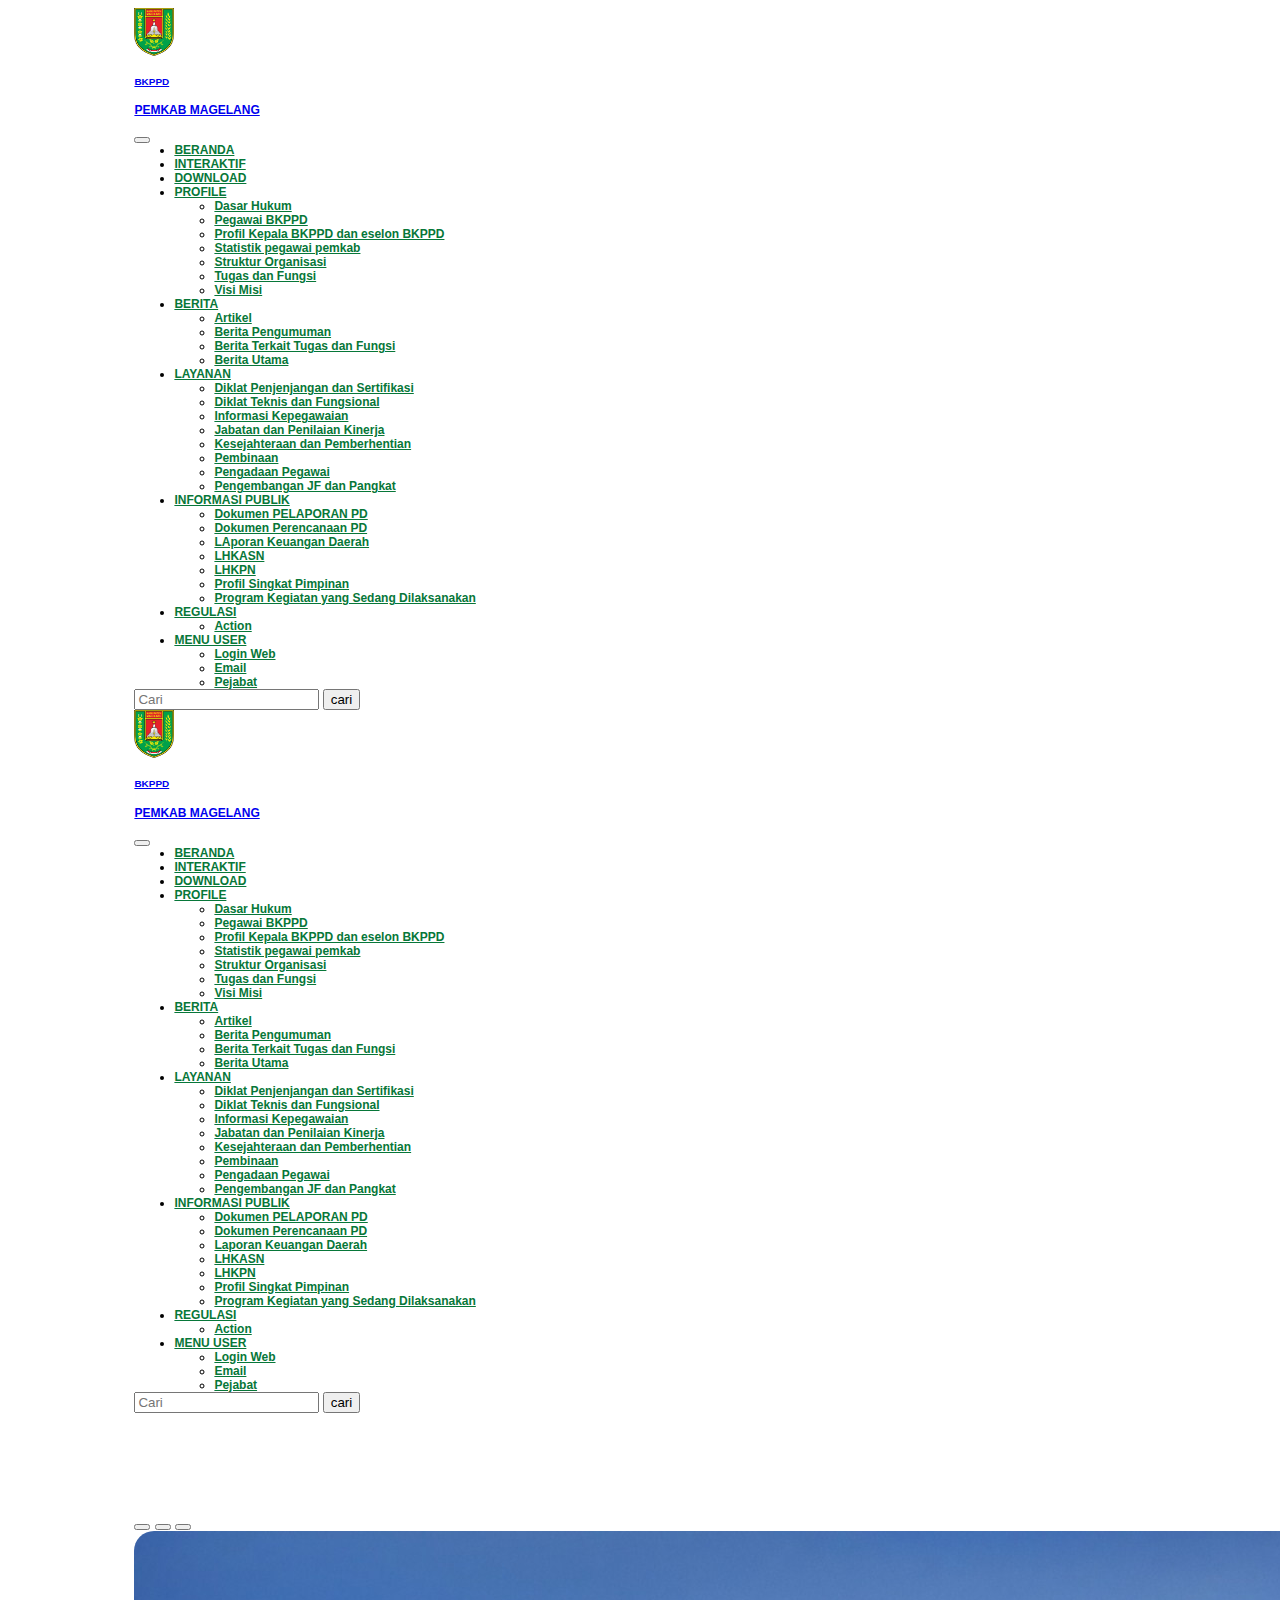
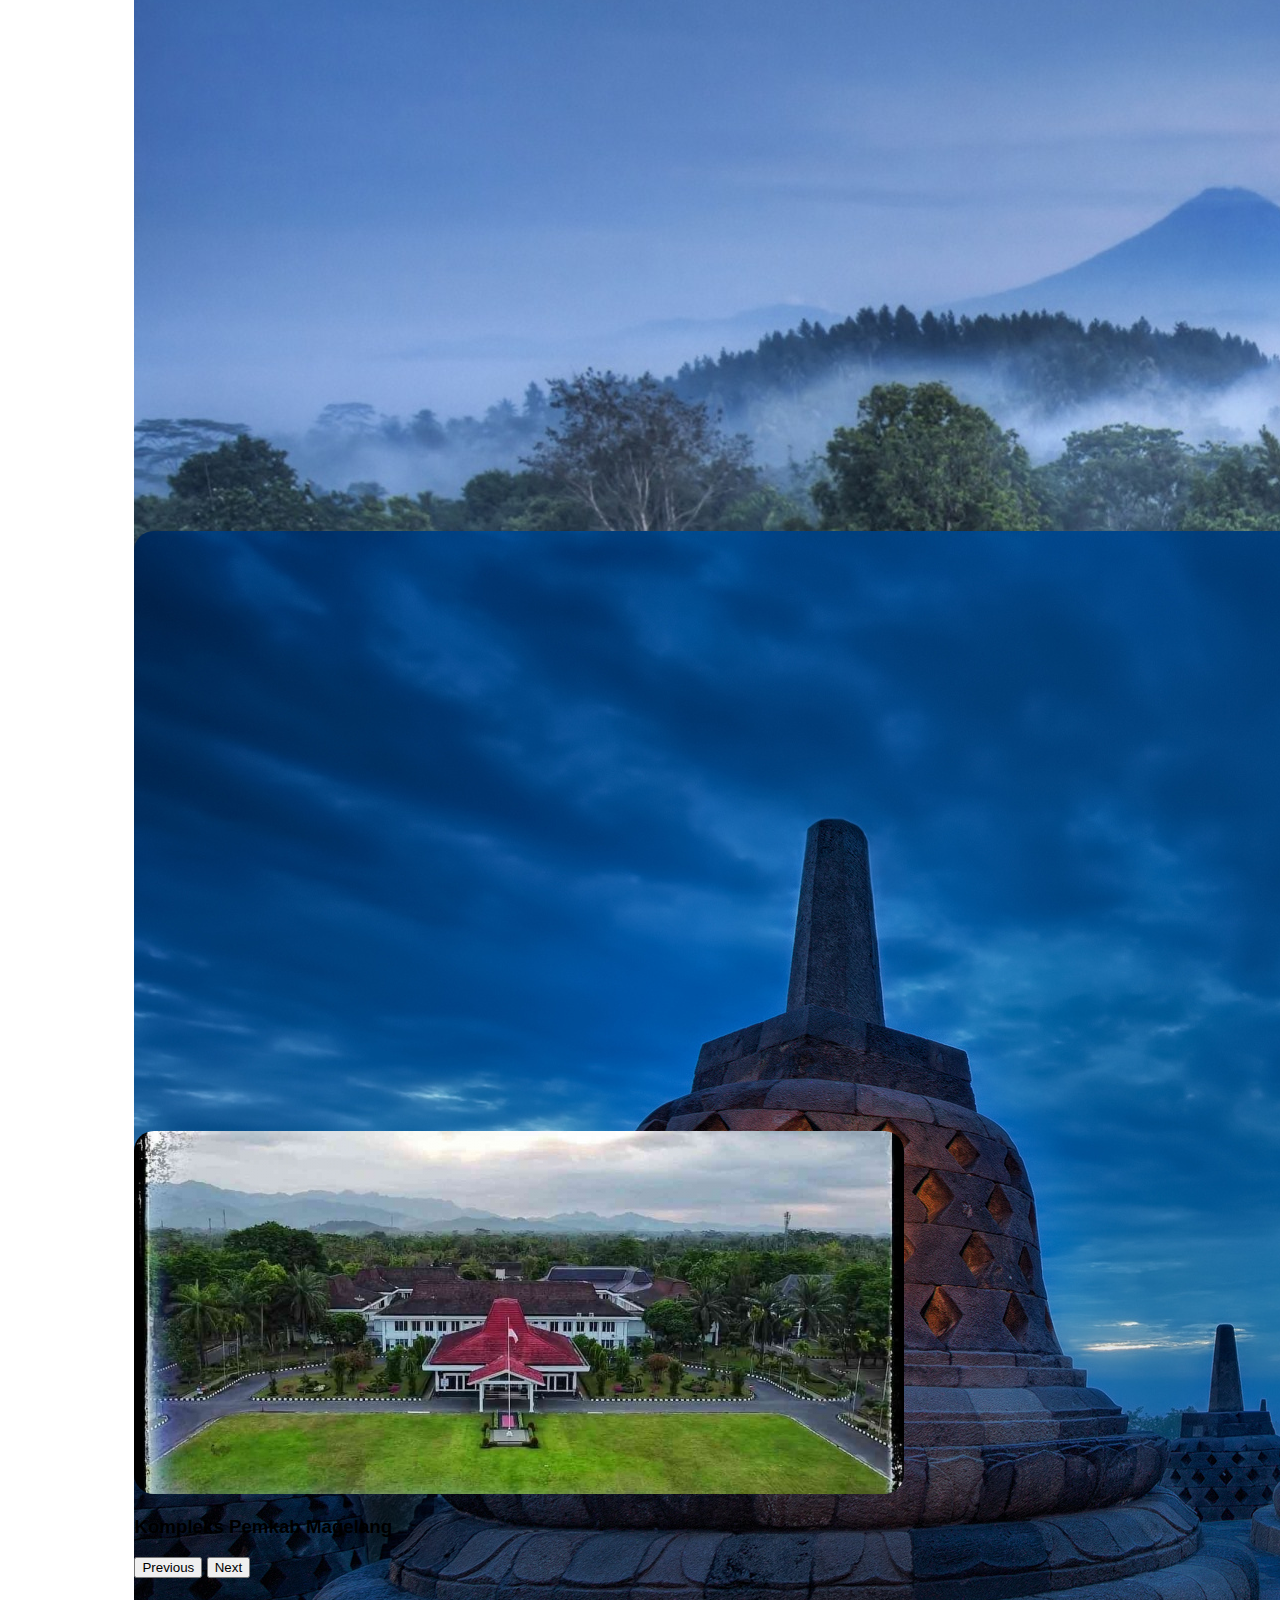
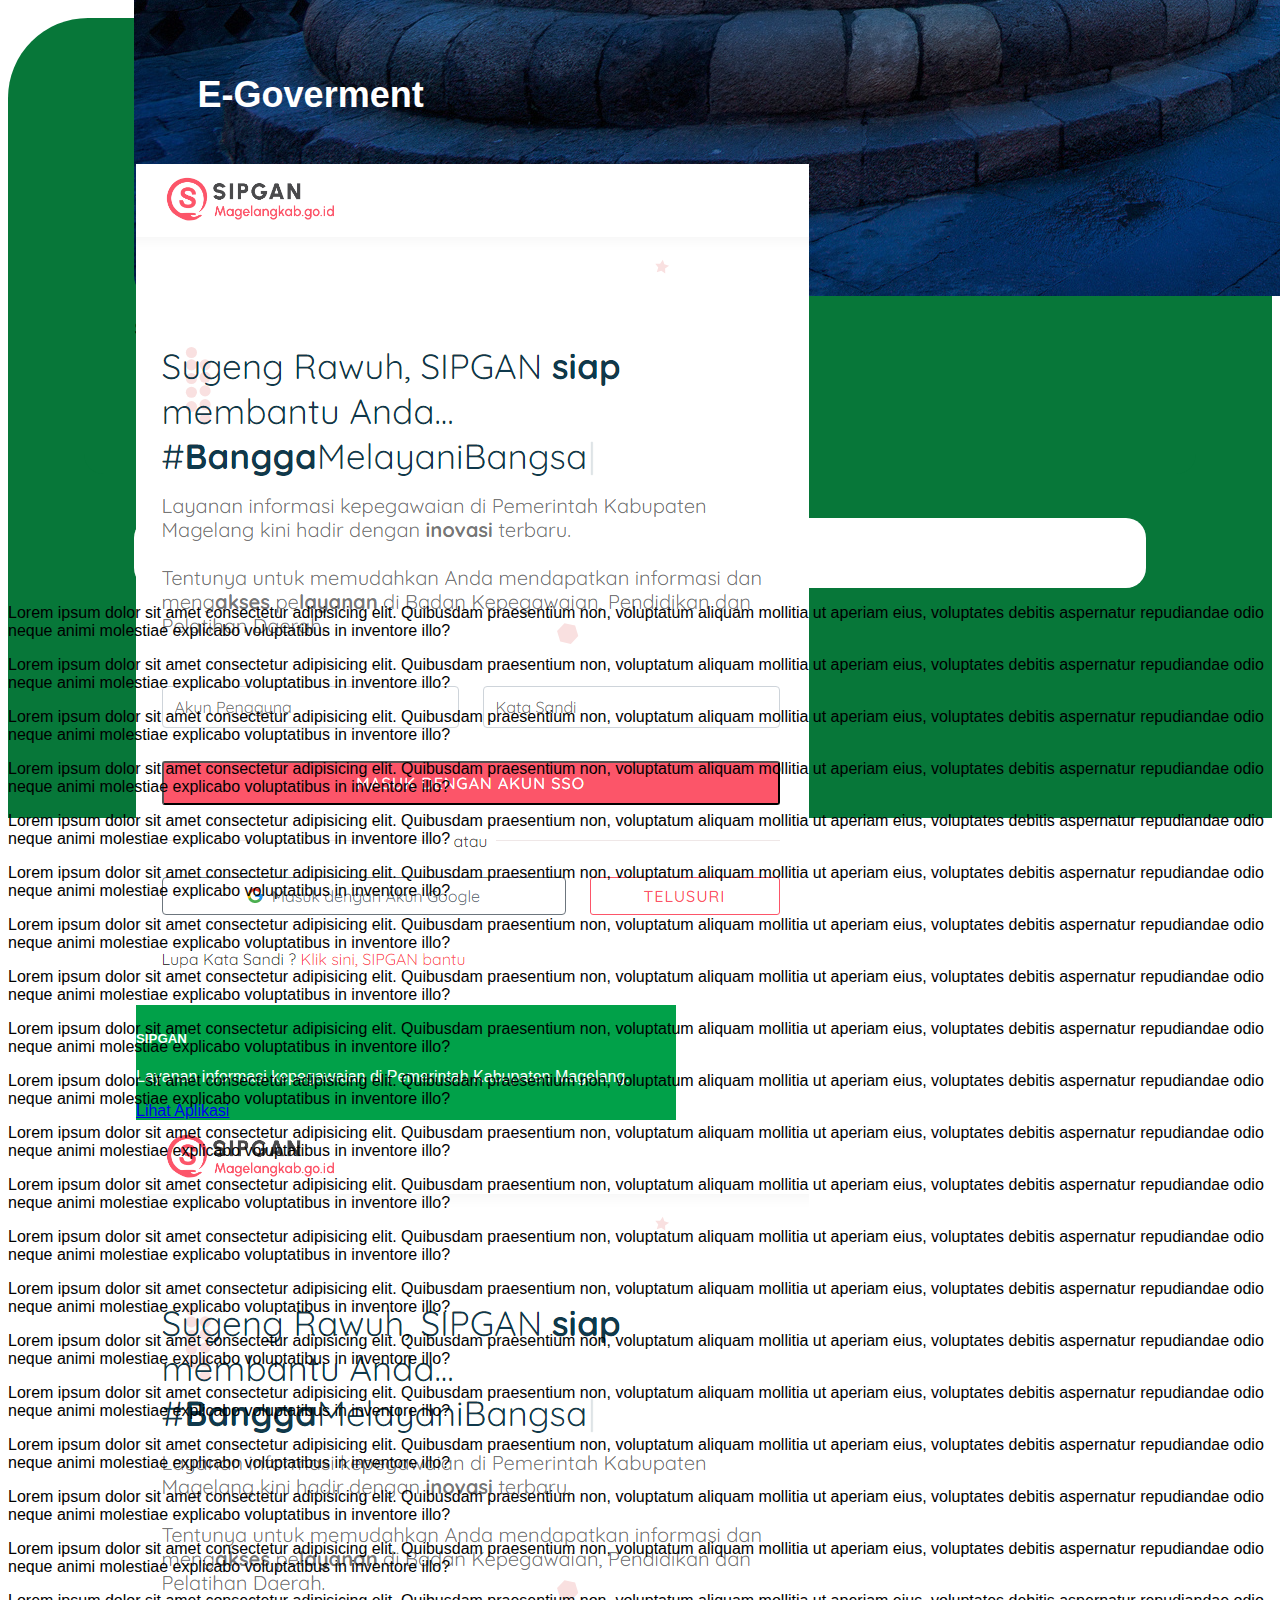
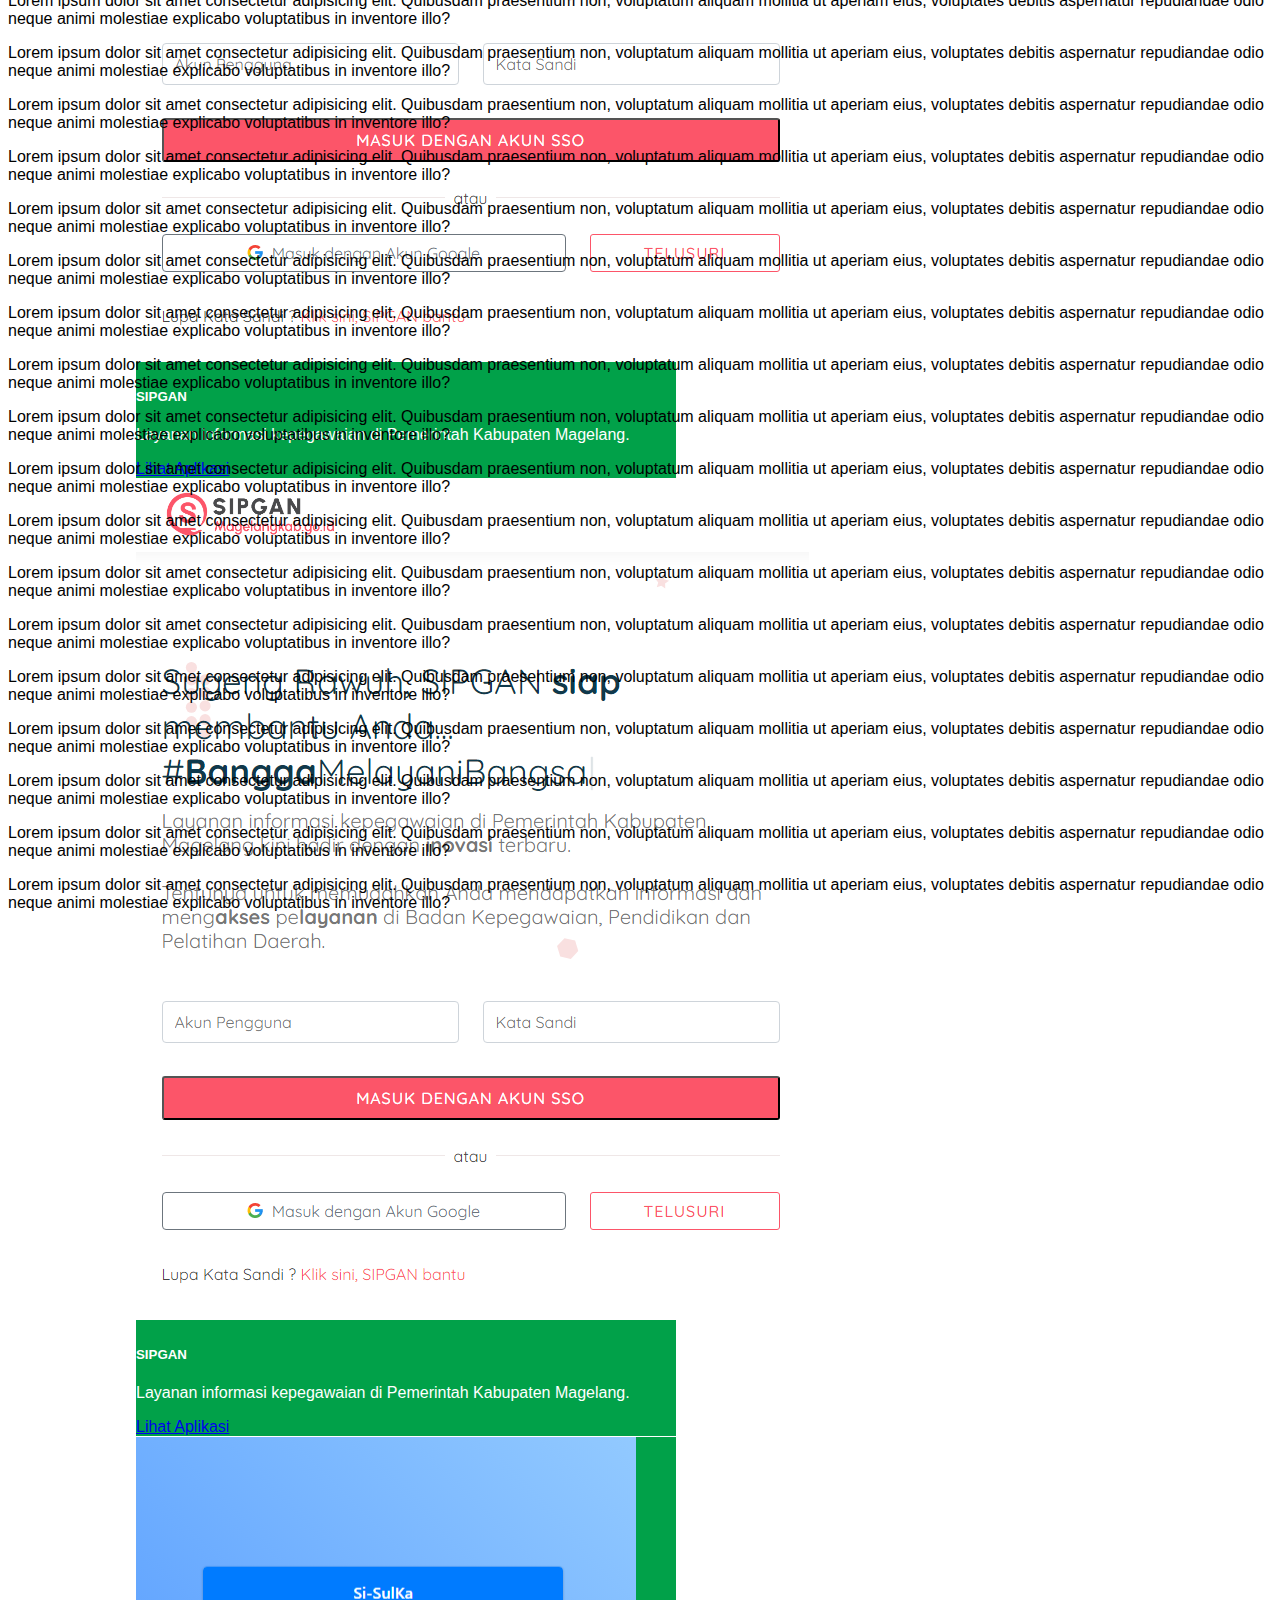
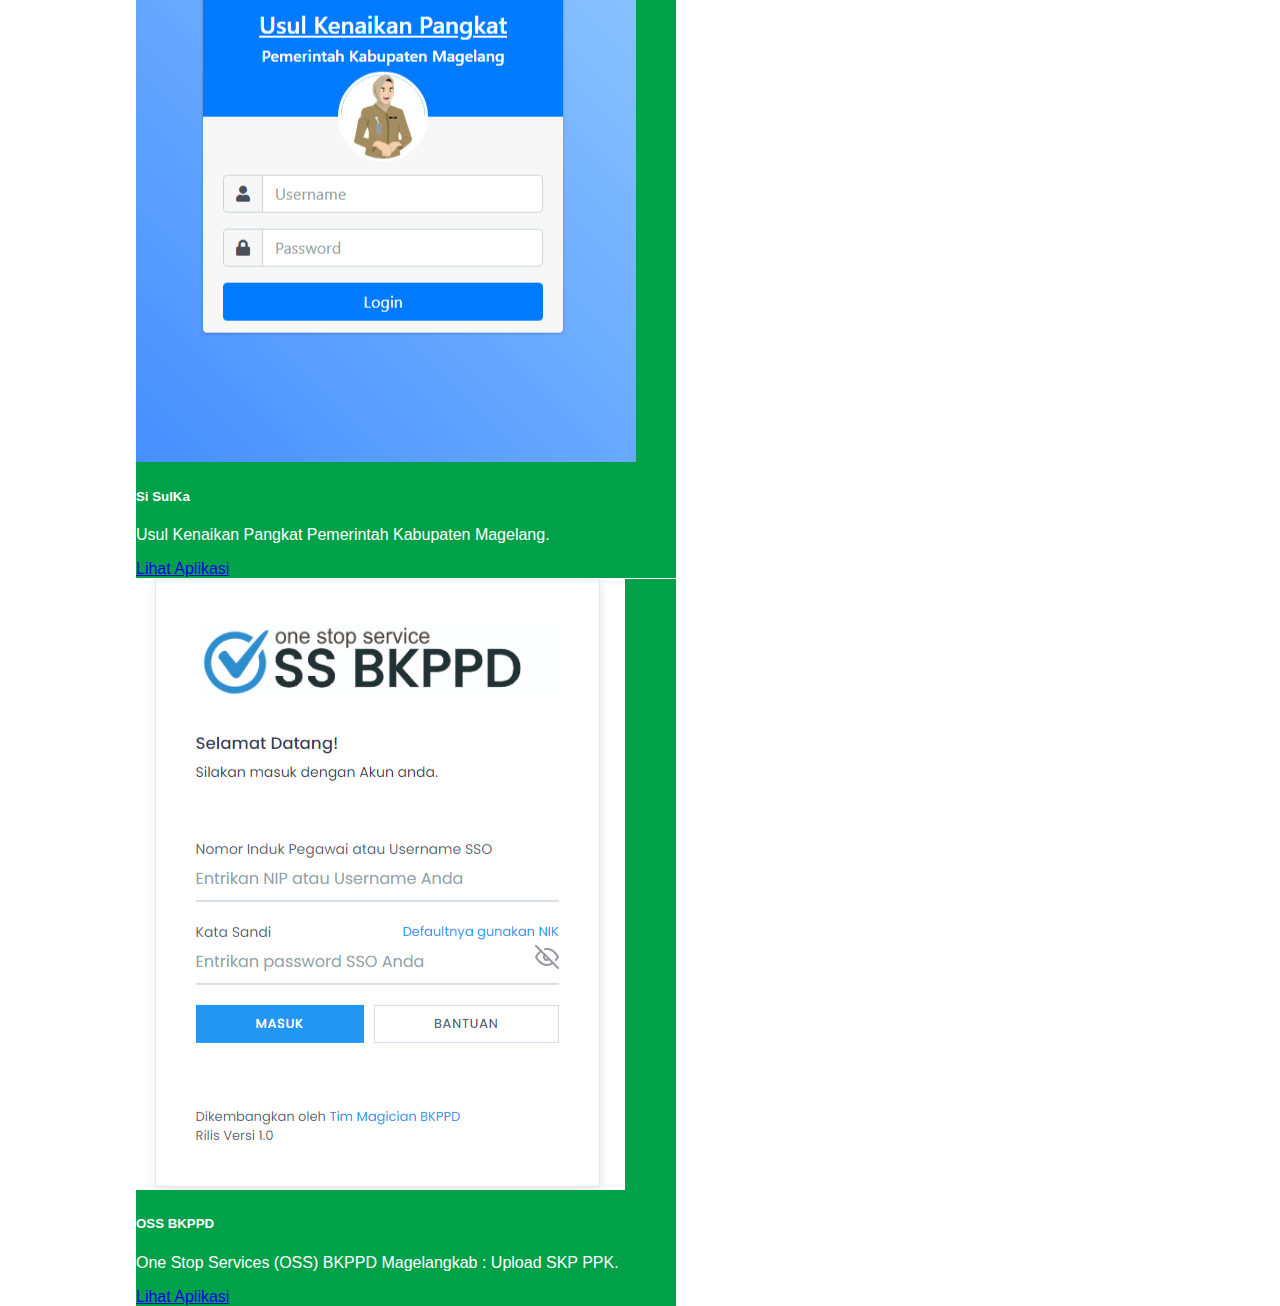
<file: View/index.html>
<!doctype html>
<html lang="en">

<head>
    <meta charset="utf-8">
    <meta name="viewport" content="width=device-width, initial-scale=1">
    <title>Kabupaten Magelang</title>
    <link rel="icon" href="../Assets/Images/bkppd_logo.png" type="image/x-icon" sizes="10x50">
    <link href="https://cdn.jsdelivr.net/npm/bootstrap@5.3.2/dist/css/bootstrap.min.css" rel="stylesheet"
        integrity="sha384-T3c6CoIi6uLrA9TneNEoa7RxnatzjcDSCmG1MXxSR1GAsXEV/Dwwykc2MPK8M2HN" crossorigin="anonymous">
    <link rel="stylesheet" href="CSS/index.css">
</head>

<body>

    <!-- Navbar -->
    <section id="navbar">
        <nav class="navbar fixed-top shadow-sm navbar-expand-lg bg-body-tertiary">
            <div class="container-fluid">
                <a class="navbar-brand" href="https://bkppd.magelangkab.go.id/">
                    <div class="row">
                        <div class="col">
                            <img src="../Assets/Images/bkppd_logo.png" alt="Logo" width="40" height="48"
                                class="d-inline-block align-text-top">
                        </div>
                        <div class="col">
                            <h5>BKPPD</h5>
                            <p style="font-size: 12px;">PEMKAB MAGELANG</p>
                        </div>
                    </div>
                </a>
                <button class="navbar-toggler" type="button" data-bs-toggle="collapse"
                    data-bs-target="#navbarTogglerDemo02" aria-controls="navbarTogglerDemo02" aria-expanded="false"
                    aria-label="Toggle navigation">
                    <span class="navbar-toggler-icon"></span>
                </button>
                <div class="collapse navbar-collapse" id="navbarTogglerDemo02">
                    <ul class="navbar-nav me-auto mb-2 mb-lg-0">
                        <li class="nav-item">
                            <a class="nav-link active" aria-current="page" href="#">BERANDA</a>
                        </li>
                        <li class="nav-item">
                            <a class="nav-link" href="https://bkppd.magelangkab.go.id/diskusi">INTERAKTIF</a>
                        </li>
                        <li class="nav-item">
                            <a class="nav-link" href="https://bkppd.magelangkab.go.id/download">DOWNLOAD</a>
                        </li>
                        <li class="nav-item dropdown">
                            <a class="nav-link dropdown-toggle" href="#" role="button" data-bs-toggle="dropdown"
                                aria-expanded="false">
                                PROFILE
                            </a>
                            <ul class="dropdown-menu">
                                <li><a class="dropdown-item" href="https://bkppd.magelangkab.go.id/diskusi">Dasar
                                        Hukum</a></li>
                                <li><a class="dropdown-item"
                                        href="https://sipgan.magelangkab.go.id/sipgan/statistik/index.php?stat=BADAN">Pegawai
                                        BKPPD</a></li>
                                <li><a class="dropdown-item"
                                        href="https://drive.google.com/drive/folders/1t4ewleDU6GbqKcMo6akYRqr5V8eN4GJz">Profil
                                        Kepala BKPPD dan eselon BKPPD</a></li>
                                <li><a class="dropdown-item"
                                        href="https://sipgan.magelangkab.go.id/sipgan/statistik/index.php?stat=PENDIDIKAN">Statistik
                                        pegawai pemkab</a></li>
                                <li><a class="dropdown-item"
                                        href="https://drive.google.com/drive/folders/1_fY8v_lCHmAj2fiaCakh5cgWpnB0Evds">Struktur
                                        Organisasi</a></li>
                                <li><a class="dropdown-item"
                                        href="https://bkppd.magelangkab.go.id/home/detail/tugas-dan-fungsi-bkppd/7">Tugas
                                        dan Fungsi</a></li>
                                <li><a class="dropdown-item"
                                        href="https://bkppd.magelangkab.go.id/home/detail/visi-dan-misi/8">Visi Misi</a>
                                </li>
                            </ul>
                        </li>
                        <li class="nav-item dropdown">
                            <a class="nav-link dropdown-toggle" href="#" role="button" data-bs-toggle="dropdown"
                                aria-expanded="false">
                                BERITA
                            </a>
                            <ul class="dropdown-menu">
                                <li><a class="dropdown-item"
                                        href="https://bkppd.magelangkab.go.id/home/category/291">Artikel</a></li>
                                <li><a class="dropdown-item"
                                        href="https://bkppd.magelangkab.go.id/home/category/292">Berita Pengumuman</a>
                                </li>
                                <li><a class="dropdown-item"
                                        href="https://bkppd.magelangkab.go.id/home/category/271">Berita Terkait Tugas
                                        dan Fungsi</a></li>
                                <li><a class="dropdown-item"
                                        href="https://bkppd.magelangkab.go.id/home/category/290">Berita Utama</a></li>
                            </ul>
                        </li>
                        <li class="nav-item dropdown">
                            <a class="nav-link dropdown-toggle" href="#" role="button" data-bs-toggle="dropdown"
                                aria-expanded="false">
                                LAYANAN
                            </a>
                            <ul class="dropdown-menu">
                                <li><a class="dropdown-item" href="#">Diklat Penjenjangan dan Sertifikasi</a></li>
                                <li><a class="dropdown-item" href="#">Diklat Teknis dan Fungsional</a></li>
                                <li><a class="dropdown-item" href="#">Informasi Kepegawaian</a></li>
                                <li><a class="dropdown-item" href="#">Jabatan dan Penilaian Kinerja</a></li>
                                <li><a class="dropdown-item" href="#">Kesejahteraan dan Pemberhentian</a></li>
                                <li><a class="dropdown-item" href="#">Pembinaan</a></li>
                                <li><a class="dropdown-item" href="#">Pengadaan Pegawai</a></li>
                                <li><a class="dropdown-item" href="#">Pengembangan JF dan Pangkat</a></li>
                            </ul>
                        </li>
                        <li class="nav-item dropdown">
                            <a class="nav-link dropdown-toggle" href="#" role="button" data-bs-toggle="dropdown"
                                aria-expanded="false">
                                INFORMASI PUBLIK
                            </a>
                            <ul class="dropdown-menu">
                                <li><a class="dropdown-item"
                                        href="https://drive.google.com/drive/folders/1DPv1_1-P6PAzLVJRrcGMxC7AcQnyccQw">Dokumen
                                        PELAPORAN PD</a></li>
                                <li><a class="dropdown-item"
                                        href="https://drive.google.com/drive/folders/1u-ZBj7VwwgyGwPTp7Em4yGLzI5q7w3t3">Dokumen
                                        Perencanaan PD</a></li>
                                <li><a class="dropdown-item"
                                        href="https://drive.google.com/drive/folders/1Yjx9YUJZ6mtzX1-jOms05G5UDZ4UUs4r">LAporan
                                        Keuangan Daerah</a></li>
                                <li><a class="dropdown-item"
                                        href="https://bkppd.magelangkab.go.id/download/subfolder/123">LHKASN</a></li>
                                <li><a class="dropdown-item"
                                        href="https://bkppd.magelangkab.go.id/download/subfolder/122">LHKPN</a></li>
                                <li><a class="dropdown-item"
                                        href="https://bkppd.magelangkab.go.id/home/detail/profil-singkat-pimpinan---pejabat-struktural/309">Profil
                                        Singkat Pimpinan</a></li>
                                <li><a class="dropdown-item" href="#">Program Kegiatan yang Sedang Dilaksanakan</a></li>
                            </ul>
                        </li>
                        <li class="nav-item dropdown">
                            <a class="nav-link dropdown-toggle" href="#" role="button" data-bs-toggle="dropdown"
                                aria-expanded="false">
                                REGULASI
                            </a>
                            <ul class="dropdown-menu">
                                <li><a class="dropdown-item" href="#">Action</a></li>
                            </ul>
                        </li>
                        <li class="nav-item dropdown">
                            <a class="nav-link dropdown-toggle" href="#" role="button" data-bs-toggle="dropdown"
                                aria-expanded="false">
                                MENU USER
                            </a>
                            <ul class="dropdown-menu">
                                <li><a class="dropdown-item" href="https://sso.magelangkab.go.id/">Login Web</a></li>
                                <li><a class="dropdown-item" href="https://webmail.magelangkab.go.id/">Email</a></li>
                                <li><a class="dropdown-item" href="https://bkppd.magelangkab.go.id/pejabat">Pejabat</a>
                                </li>
                            </ul>
                        </li>
                    </ul>
                    <form class="d-flex" role="search">
                        <input class="form-control me-2" type="search" placeholder="Cari" aria-label="Search">
                        <button class="btn btn-outline-success" type="submit">cari</button>
                    </form>
                </div>
            </div>
        </nav>
    </section>

    <!-- Navbar -->
    <section id="navbar">
        <nav class="navbar fixed-top shadow-sm navbar-expand-lg bg-body-tertiary">
            <div class="container-fluid">
                <a class="navbar-brand" href="https://bkppd.magelangkab.go.id/">
                    <div class="row">
                        <div class="col">
                            <img src="../Assets/Images/bkppd_logo.png" alt="Logo" width="40" height="48"
                                class="d-inline-block align-text-top">
                        </div>
                        <div class="col">
                            <h5>BKPPD</h5>
                            <p style="font-size: 12px;">PEMKAB MAGELANG</p>
                        </div>
                    </div>
                </a>
                <button class="navbar-toggler" type="button" data-bs-toggle="collapse"
                    data-bs-target="#navbarTogglerDemo02" aria-controls="navbarTogglerDemo02" aria-expanded="false"
                    aria-label="Toggle navigation">
                    <span class="navbar-toggler-icon"></span>
                </button>
                <div class="collapse navbar-collapse" id="navbarTogglerDemo02">
                    <ul class="navbar-nav me-auto mb-2 mb-lg-0">
                        <li class="nav-item">
                            <a class="nav-link active" aria-current="page" href="#">BERANDA</a>
                        </li>
                        <li class="nav-item">
                            <a class="nav-link" href="https://bkppd.magelangkab.go.id/diskusi">INTERAKTIF</a>
                        </li>
                        <li class="nav-item">
                            <a class="nav-link" href="https://bkppd.magelangkab.go.id/download">DOWNLOAD</a>
                        </li>
                        <li class="nav-item dropdown">
                            <a class="nav-link dropdown-toggle" href="#" role="button" data-bs-toggle="dropdown"
                                aria-expanded="false">
                                PROFILE
                            </a>
                            <ul class="dropdown-menu">
                                <li><a class="dropdown-item" href="https://bkppd.magelangkab.go.id/diskusi">Dasar
                                        Hukum</a></li>
                                <li><a class="dropdown-item"
                                        href="https://sipgan.magelangkab.go.id/sipgan/statistik/index.php?stat=BADAN">Pegawai
                                        BKPPD</a></li>
                                <li><a class="dropdown-item"
                                        href="https://drive.google.com/drive/folders/1t4ewleDU6GbqKcMo6akYRqr5V8eN4GJz">Profil
                                        Kepala BKPPD dan eselon BKPPD</a></li>
                                <li><a class="dropdown-item"
                                        href="https://sipgan.magelangkab.go.id/sipgan/statistik/index.php?stat=PENDIDIKAN">Statistik
                                        pegawai pemkab</a></li>
                                <li><a class="dropdown-item"
                                        href="https://drive.google.com/drive/folders/1_fY8v_lCHmAj2fiaCakh5cgWpnB0Evds">Struktur
                                        Organisasi</a></li>
                                <li><a class="dropdown-item"
                                        href="https://bkppd.magelangkab.go.id/home/detail/tugas-dan-fungsi-bkppd/7">Tugas
                                        dan Fungsi</a></li>
                                <li><a class="dropdown-item"
                                        href="https://bkppd.magelangkab.go.id/home/detail/visi-dan-misi/8">Visi Misi</a>
                                </li>
                            </ul>
                        </li>
                        <li class="nav-item dropdown">
                            <a class="nav-link dropdown-toggle" href="#" role="button" data-bs-toggle="dropdown"
                                aria-expanded="false">
                                BERITA
                            </a>
                            <ul class="dropdown-menu">
                                <li><a class="dropdown-item"
                                        href="https://bkppd.magelangkab.go.id/home/category/291">Artikel</a></li>
                                <li><a class="dropdown-item"
                                        href="https://bkppd.magelangkab.go.id/home/category/292">Berita Pengumuman</a>
                                </li>
                                <li><a class="dropdown-item"
                                        href="https://bkppd.magelangkab.go.id/home/category/271">Berita Terkait Tugas
                                        dan Fungsi</a></li>
                                <li><a class="dropdown-item"
                                        href="https://bkppd.magelangkab.go.id/home/category/290">Berita Utama</a></li>
                            </ul>
                        </li>
                        <li class="nav-item dropdown">
                            <a class="nav-link dropdown-toggle" href="#" role="button" data-bs-toggle="dropdown"
                                aria-expanded="false">
                                LAYANAN
                            </a>
                            <ul class="dropdown-menu">
                                <li><a class="dropdown-item" href="#">Diklat Penjenjangan dan Sertifikasi</a></li>
                                <li><a class="dropdown-item" href="#">Diklat Teknis dan Fungsional</a></li>
                                <li><a class="dropdown-item" href="#">Informasi Kepegawaian</a></li>
                                <li><a class="dropdown-item" href="#">Jabatan dan Penilaian Kinerja</a></li>
                                <li><a class="dropdown-item" href="#">Kesejahteraan dan Pemberhentian</a></li>
                                <li><a class="dropdown-item" href="#">Pembinaan</a></li>
                                <li><a class="dropdown-item" href="#">Pengadaan Pegawai</a></li>
                                <li><a class="dropdown-item" href="#">Pengembangan JF dan Pangkat</a></li>
                            </ul>
                        </li>
                        <li class="nav-item dropdown">
                            <a class="nav-link dropdown-toggle" href="#" role="button" data-bs-toggle="dropdown"
                                aria-expanded="false">
                                INFORMASI PUBLIK
                            </a>
                            <ul class="dropdown-menu">
                                <li><a class="dropdown-item"
                                        href="https://drive.google.com/drive/folders/1DPv1_1-P6PAzLVJRrcGMxC7AcQnyccQw">Dokumen
                                        PELAPORAN PD</a></li>
                                <li><a class="dropdown-item"
                                        href="https://drive.google.com/drive/folders/1u-ZBj7VwwgyGwPTp7Em4yGLzI5q7w3t3">Dokumen
                                        Perencanaan PD</a></li>
                                <li><a class="dropdown-item"
                                        href="https://drive.google.com/drive/folders/1Yjx9YUJZ6mtzX1-jOms05G5UDZ4UUs4r">Laporan
                                        Keuangan Daerah</a></li>
                                <li><a class="dropdown-item"
                                        href="https://bkppd.magelangkab.go.id/download/subfolder/123">LHKASN</a></li>
                                <li><a class="dropdown-item"
                                        href="https://bkppd.magelangkab.go.id/download/subfolder/122">LHKPN</a></li>
                                <li><a class="dropdown-item"
                                        href="https://bkppd.magelangkab.go.id/home/detail/profil-singkat-pimpinan---pejabat-struktural/309">Profil
                                        Singkat Pimpinan</a></li>
                                <li><a class="dropdown-item" href="#">Program Kegiatan yang Sedang Dilaksanakan</a></li>
                            </ul>
                        </li>
                        <li class="nav-item dropdown">
                            <a class="nav-link dropdown-toggle" href="#" role="button" data-bs-toggle="dropdown"
                                aria-expanded="false">
                                REGULASI
                            </a>
                            <ul class="dropdown-menu">
                                <li><a class="dropdown-item" href="#">Action</a></li>
                            </ul>
                        </li>
                        <li class="nav-item dropdown">
                            <a class="nav-link dropdown-toggle" href="#" role="button" data-bs-toggle="dropdown"
                                aria-expanded="false">
                                MENU USER
                            </a>
                            <ul class="dropdown-menu">
                                <li><a class="dropdown-item" href="https://sso.magelangkab.go.id/">Login Web</a></li>
                                <li><a class="dropdown-item" href="https://webmail.magelangkab.go.id/">Email</a></li>
                                <li><a class="dropdown-item" href="https://bkppd.magelangkab.go.id/pejabat">Pejabat</a>
                                </li>
                            </ul>
                        </li>
                    </ul>
                    <form class="d-flex" role="search">
                        <input class="form-control me-2" type="search" placeholder="Cari" aria-label="Search">
                        <button class="btn btn-outline-success" type="submit">cari</button>
                    </form>
                </div>
            </div>
        </nav>
    </section>

    <!-- Content -->
    <section id="heroCarousel">
        <div id="carouselExampleCaptions" class="carousel slide ">
            <div class="carousel-indicators">
                <button type="button" data-bs-target="#carouselExampleCaptions" data-bs-slide-to="0" class="active"
                    aria-current="true" aria-label="Slide 1"></button>
                <button type="button" data-bs-target="#carouselExampleCaptions" data-bs-slide-to="1"
                    aria-label="Slide 2"></button>
                <button type="button" data-bs-target="#carouselExampleCaptions" data-bs-slide-to="2"
                    aria-label="Slide 3"></button>
            </div>
            <div class="carousel-inner">
                <div class="carousel-item c-item active">
                    <img src="../Assets/Images/hero1.jpg" class="c-img d-block w-100" alt="...">
                    <div class="carousel-caption d-none d-md-block">
                        <h3>"Mboten korupsi, mboten ngapusi"</h3>
                    </div>
                </div>
                <div class="carousel-item c-item">
                    <img src="../Assets/Images/hero2.jpg" class="c-img d-block w-100" alt="...">
                    <div class="carousel-caption d-none d-md-block">
                        <h3>Second slide label</h3>
                    </div>
                </div>
                <div class="carousel-item c-item ">
                    <img src="../Assets/Images/hero3.jpg" class="c-img d-block w-100" alt="...">
                    <div class="carousel-caption d-none d-md-block">
                        <h3>Kompleks Pemkab Magelang</h3>
                    </div>
                </div>
            </div>
            <button class="carousel-control-prev" type="button" data-bs-target="#carouselExampleCaptions"
                data-bs-slide="prev">
                <span class="carousel-control-prev-icon" aria-hidden="true"></span>
                <span class="visually-hidden">Previous</span>
            </button>
            <button class="carousel-control-next" type="button" data-bs-target="#carouselExampleCaptions"
                data-bs-slide="next">
                <span class="carousel-control-next-icon" aria-hidden="true"></span>
                <span class="visually-hidden">Next</span>
            </button>
        </div>
    </section>
    
    <section id="egoverment">
        <div class="row text-center head-egov">
            <p>E-Goverment</p>
        </div>
        <div class="row justify-content-center container-egov">
            <div class="row overflow-scroll justify-content-center row-cols-1 row-cols-md-3 g-2" style="height: 300px;">
                <div class="col">
                    <div class="card shadow mb-3" style="max-width: 540px;">
                        <div class="row g-0">
                            <div class="col-md-4">
                                <img src="../Assets/Images/sipgan.png" class="img-fluid rounded-start cd-img" alt="...">
                            </div>
                            <div class="col-md-8">
                                <div class="card-body">
                                    <h5 class="card-title fw-bold">SIPGAN</h5>
                                    <p class="card-text">Layanan informasi kepegawaian di Pemerintah Kabupaten Magelang.
                                    </p>
                                    <a class="btn btn-light shadow text-success fw-bold" href="#" role="button">Lihat Aplikasi</a>
                                </div>
                            </div>
                        </div>
                    </div>
                </div>
                <div class="col">
                    <div class="card shadow mb-3" style="max-width: 540px;">
                        <div class="row g-0">
                            <div class="col-md-4">
                                <img src="../Assets/Images/sipgan.png" class="img-fluid rounded-start cd-img" alt="...">
                            </div>
                            <div class="col-md-8">
                                <div class="card-body">
                                    <h5 class="card-title fw-bold">SIPGAN</h5>
                                    <p class="card-text">Layanan informasi kepegawaian di Pemerintah Kabupaten Magelang.
                                    </p>
                                    <a class="btn btn-light shadow text-success fw-bold" href="#" role="button">Lihat Aplikasi</a>
                                </div>
                            </div>
                        </div>
                    </div>
                </div>
                <div class="col">
                    <div class="card shadow mb-3" style="max-width: 540px;">
                        <div class="row g-0">
                            <div class="col-md-4">
                                <img src="../Assets/Images/sipgan.png" class="img-fluid rounded-start cd-img" alt="...">
                            </div>
                            <div class="col-md-8">
                                <div class="card-body">
                                    <h5 class="card-title fw-bold">SIPGAN</h5>
                                    <p class="card-text">Layanan informasi kepegawaian di Pemerintah Kabupaten Magelang.
                                    </p>
                                    <a class="btn btn-light shadow text-success fw-bold" href="#" role="button">Lihat Aplikasi</a>
                                </div>
                            </div>
                        </div>
                    </div>
                </div>
                <div class="col">
                    <div class="card shadow mb-3" style="max-width: 540px;">
                        <div class="row g-0">
                            <div class="col-md-4">
                                <img src="../Assets/Images/sisulka.png" class="img-fluid rounded-start cd-img" alt="...">
                            </div>
                            <div class="col-md-8">
                                <div class="card-body">
                                    <h5 class="card-title fw-bold">Si SulKa</h5>
                                    <p class="card-text">Usul Kenaikan Pangkat Pemerintah Kabupaten Magelang.</p>
                                    <a class="btn btn-light shadow text-success fw-bold" href="#" role="button">Lihat Aplikasi</a>
                                </div>
                            </div>
                        </div>
                    </div>
                </div>
                <div class="col">
                    <div class="card shadow mb-3" style="max-width: 540px;">
                        <div class="row g-0">
                            <div class="col-md-4">
                                <img src="../Assets/Images/ossbkppd.png" class="img-fluid rounded-start cd-img" alt="...">
                            </div>
                            <div class="col-md-8">
                                <div class="card-body">
                                    <h5 class="card-title fw-bold">OSS BKPPD</h5>
                                    <p class="card-text">One Stop Services (OSS) BKPPD Magelangkab : Upload SKP PPK.</p>
                                    <a class="btn btn-light shadow text-success fw-bold" href="#" role="button">Lihat Aplikasi</a>
                                </div>
                            </div>
                        </div>
                    </div>
                </div>
            </div>
        </div>
    </section>
    <!-- Informasi -->
    <section id="informasi" class="shadow">
        
    </section>

    <!-- Content -->
    <section id="content">
        <p>Lorem ipsum dolor sit amet consectetur adipisicing elit. Quibusdam praesentium non, voluptatum aliquam
            mollitia ut aperiam eius, voluptates debitis aspernatur repudiandae odio neque animi molestiae explicabo
            voluptatibus in inventore illo?</p>
        <p>Lorem ipsum dolor sit amet consectetur adipisicing elit. Quibusdam praesentium non, voluptatum aliquam
            mollitia ut aperiam eius, voluptates debitis aspernatur repudiandae odio neque animi molestiae explicabo
            voluptatibus in inventore illo?</p>
        <p>Lorem ipsum dolor sit amet consectetur adipisicing elit. Quibusdam praesentium non, voluptatum aliquam
            mollitia ut aperiam eius, voluptates debitis aspernatur repudiandae odio neque animi molestiae explicabo
            voluptatibus in inventore illo?</p>
        <p>Lorem ipsum dolor sit amet consectetur adipisicing elit. Quibusdam praesentium non, voluptatum aliquam
            mollitia ut aperiam eius, voluptates debitis aspernatur repudiandae odio neque animi molestiae explicabo
            voluptatibus in inventore illo?</p>
        <p>Lorem ipsum dolor sit amet consectetur adipisicing elit. Quibusdam praesentium non, voluptatum aliquam
            mollitia ut aperiam eius, voluptates debitis aspernatur repudiandae odio neque animi molestiae explicabo
            voluptatibus in inventore illo?</p>
        <p>Lorem ipsum dolor sit amet consectetur adipisicing elit. Quibusdam praesentium non, voluptatum aliquam
            mollitia ut aperiam eius, voluptates debitis aspernatur repudiandae odio neque animi molestiae explicabo
            voluptatibus in inventore illo?</p>
        <p>Lorem ipsum dolor sit amet consectetur adipisicing elit. Quibusdam praesentium non, voluptatum aliquam
            mollitia ut aperiam eius, voluptates debitis aspernatur repudiandae odio neque animi molestiae explicabo
            voluptatibus in inventore illo?</p>
        <p>Lorem ipsum dolor sit amet consectetur adipisicing elit. Quibusdam praesentium non, voluptatum aliquam
            mollitia ut aperiam eius, voluptates debitis aspernatur repudiandae odio neque animi molestiae explicabo
            voluptatibus in inventore illo?</p>
        <p>Lorem ipsum dolor sit amet consectetur adipisicing elit. Quibusdam praesentium non, voluptatum aliquam
            mollitia ut aperiam eius, voluptates debitis aspernatur repudiandae odio neque animi molestiae explicabo
            voluptatibus in inventore illo?</p>
        <p>Lorem ipsum dolor sit amet consectetur adipisicing elit. Quibusdam praesentium non, voluptatum aliquam
            mollitia ut aperiam eius, voluptates debitis aspernatur repudiandae odio neque animi molestiae explicabo
            voluptatibus in inventore illo?</p>
        <p>Lorem ipsum dolor sit amet consectetur adipisicing elit. Quibusdam praesentium non, voluptatum aliquam
            mollitia ut aperiam eius, voluptates debitis aspernatur repudiandae odio neque animi molestiae explicabo
            voluptatibus in inventore illo?</p>
        <p>Lorem ipsum dolor sit amet consectetur adipisicing elit. Quibusdam praesentium non, voluptatum aliquam
            mollitia ut aperiam eius, voluptates debitis aspernatur repudiandae odio neque animi molestiae explicabo
            voluptatibus in inventore illo?</p>
        <p>Lorem ipsum dolor sit amet consectetur adipisicing elit. Quibusdam praesentium non, voluptatum aliquam
            mollitia ut aperiam eius, voluptates debitis aspernatur repudiandae odio neque animi molestiae explicabo
            voluptatibus in inventore illo?</p>
        <p>Lorem ipsum dolor sit amet consectetur adipisicing elit. Quibusdam praesentium non, voluptatum aliquam
            mollitia ut aperiam eius, voluptates debitis aspernatur repudiandae odio neque animi molestiae explicabo
            voluptatibus in inventore illo?</p>
        <p>Lorem ipsum dolor sit amet consectetur adipisicing elit. Quibusdam praesentium non, voluptatum aliquam
            mollitia ut aperiam eius, voluptates debitis aspernatur repudiandae odio neque animi molestiae explicabo
            voluptatibus in inventore illo?</p>
        <p>Lorem ipsum dolor sit amet consectetur adipisicing elit. Quibusdam praesentium non, voluptatum aliquam
            mollitia ut aperiam eius, voluptates debitis aspernatur repudiandae odio neque animi molestiae explicabo
            voluptatibus in inventore illo?</p>
        <p>Lorem ipsum dolor sit amet consectetur adipisicing elit. Quibusdam praesentium non, voluptatum aliquam
            mollitia ut aperiam eius, voluptates debitis aspernatur repudiandae odio neque animi molestiae explicabo
            voluptatibus in inventore illo?</p>
        <p>Lorem ipsum dolor sit amet consectetur adipisicing elit. Quibusdam praesentium non, voluptatum aliquam
            mollitia ut aperiam eius, voluptates debitis aspernatur repudiandae odio neque animi molestiae explicabo
            voluptatibus in inventore illo?</p>
        <p>Lorem ipsum dolor sit amet consectetur adipisicing elit. Quibusdam praesentium non, voluptatum aliquam
            mollitia ut aperiam eius, voluptates debitis aspernatur repudiandae odio neque animi molestiae explicabo
            voluptatibus in inventore illo?</p>
        <p>Lorem ipsum dolor sit amet consectetur adipisicing elit. Quibusdam praesentium non, voluptatum aliquam
            mollitia ut aperiam eius, voluptates debitis aspernatur repudiandae odio neque animi molestiae explicabo
            voluptatibus in inventore illo?</p>
        <p>Lorem ipsum dolor sit amet consectetur adipisicing elit. Quibusdam praesentium non, voluptatum aliquam
            mollitia ut aperiam eius, voluptates debitis aspernatur repudiandae odio neque animi molestiae explicabo
            voluptatibus in inventore illo?</p>
        <p>Lorem ipsum dolor sit amet consectetur adipisicing elit. Quibusdam praesentium non, voluptatum aliquam
            mollitia ut aperiam eius, voluptates debitis aspernatur repudiandae odio neque animi molestiae explicabo
            voluptatibus in inventore illo?</p>
        <p>Lorem ipsum dolor sit amet consectetur adipisicing elit. Quibusdam praesentium non, voluptatum aliquam
            mollitia ut aperiam eius, voluptates debitis aspernatur repudiandae odio neque animi molestiae explicabo
            voluptatibus in inventore illo?</p>
        <p>Lorem ipsum dolor sit amet consectetur adipisicing elit. Quibusdam praesentium non, voluptatum aliquam
            mollitia ut aperiam eius, voluptates debitis aspernatur repudiandae odio neque animi molestiae explicabo
            voluptatibus in inventore illo?</p>
        <p>Lorem ipsum dolor sit amet consectetur adipisicing elit. Quibusdam praesentium non, voluptatum aliquam
            mollitia ut aperiam eius, voluptates debitis aspernatur repudiandae odio neque animi molestiae explicabo
            voluptatibus in inventore illo?</p>
        <p>Lorem ipsum dolor sit amet consectetur adipisicing elit. Quibusdam praesentium non, voluptatum aliquam
            mollitia ut aperiam eius, voluptates debitis aspernatur repudiandae odio neque animi molestiae explicabo
            voluptatibus in inventore illo?</p>
        <p>Lorem ipsum dolor sit amet consectetur adipisicing elit. Quibusdam praesentium non, voluptatum aliquam
            mollitia ut aperiam eius, voluptates debitis aspernatur repudiandae odio neque animi molestiae explicabo
            voluptatibus in inventore illo?</p>
        <p>Lorem ipsum dolor sit amet consectetur adipisicing elit. Quibusdam praesentium non, voluptatum aliquam
            mollitia ut aperiam eius, voluptates debitis aspernatur repudiandae odio neque animi molestiae explicabo
            voluptatibus in inventore illo?</p>
        <p>Lorem ipsum dolor sit amet consectetur adipisicing elit. Quibusdam praesentium non, voluptatum aliquam
            mollitia ut aperiam eius, voluptates debitis aspernatur repudiandae odio neque animi molestiae explicabo
            voluptatibus in inventore illo?</p>
        <p>Lorem ipsum dolor sit amet consectetur adipisicing elit. Quibusdam praesentium non, voluptatum aliquam
            mollitia ut aperiam eius, voluptates debitis aspernatur repudiandae odio neque animi molestiae explicabo
            voluptatibus in inventore illo?</p>
        <p>Lorem ipsum dolor sit amet consectetur adipisicing elit. Quibusdam praesentium non, voluptatum aliquam
            mollitia ut aperiam eius, voluptates debitis aspernatur repudiandae odio neque animi molestiae explicabo
            voluptatibus in inventore illo?</p>
        <p>Lorem ipsum dolor sit amet consectetur adipisicing elit. Quibusdam praesentium non, voluptatum aliquam
            mollitia ut aperiam eius, voluptates debitis aspernatur repudiandae odio neque animi molestiae explicabo
            voluptatibus in inventore illo?</p>
        <p>Lorem ipsum dolor sit amet consectetur adipisicing elit. Quibusdam praesentium non, voluptatum aliquam
            mollitia ut aperiam eius, voluptates debitis aspernatur repudiandae odio neque animi molestiae explicabo
            voluptatibus in inventore illo?</p>
        <p>Lorem ipsum dolor sit amet consectetur adipisicing elit. Quibusdam praesentium non, voluptatum aliquam
            mollitia ut aperiam eius, voluptates debitis aspernatur repudiandae odio neque animi molestiae explicabo
            voluptatibus in inventore illo?</p>
        <p>Lorem ipsum dolor sit amet consectetur adipisicing elit. Quibusdam praesentium non, voluptatum aliquam
            mollitia ut aperiam eius, voluptates debitis aspernatur repudiandae odio neque animi molestiae explicabo
            voluptatibus in inventore illo?</p>
        <p>Lorem ipsum dolor sit amet consectetur adipisicing elit. Quibusdam praesentium non, voluptatum aliquam
            mollitia ut aperiam eius, voluptates debitis aspernatur repudiandae odio neque animi molestiae explicabo
            voluptatibus in inventore illo?</p>
        <p>Lorem ipsum dolor sit amet consectetur adipisicing elit. Quibusdam praesentium non, voluptatum aliquam
            mollitia ut aperiam eius, voluptates debitis aspernatur repudiandae odio neque animi molestiae explicabo
            voluptatibus in inventore illo?</p>
    </section>
    <!-- Footer -->
    <section id="footer">

    </section>







    <!-- Scripts -->
    <script src="https://cdn.jsdelivr.net/npm/bootstrap@5.3.2/dist/js/bootstrap.bundle.min.js"
        integrity="sha384-C6RzsynM9kWDrMNeT87bh95OGNyZPhcTNXj1NW7RuBCsyN/o0jlpcV8Qyq46cDfL"
        crossorigin="anonymous"></script>
</body>

</html>
</file>
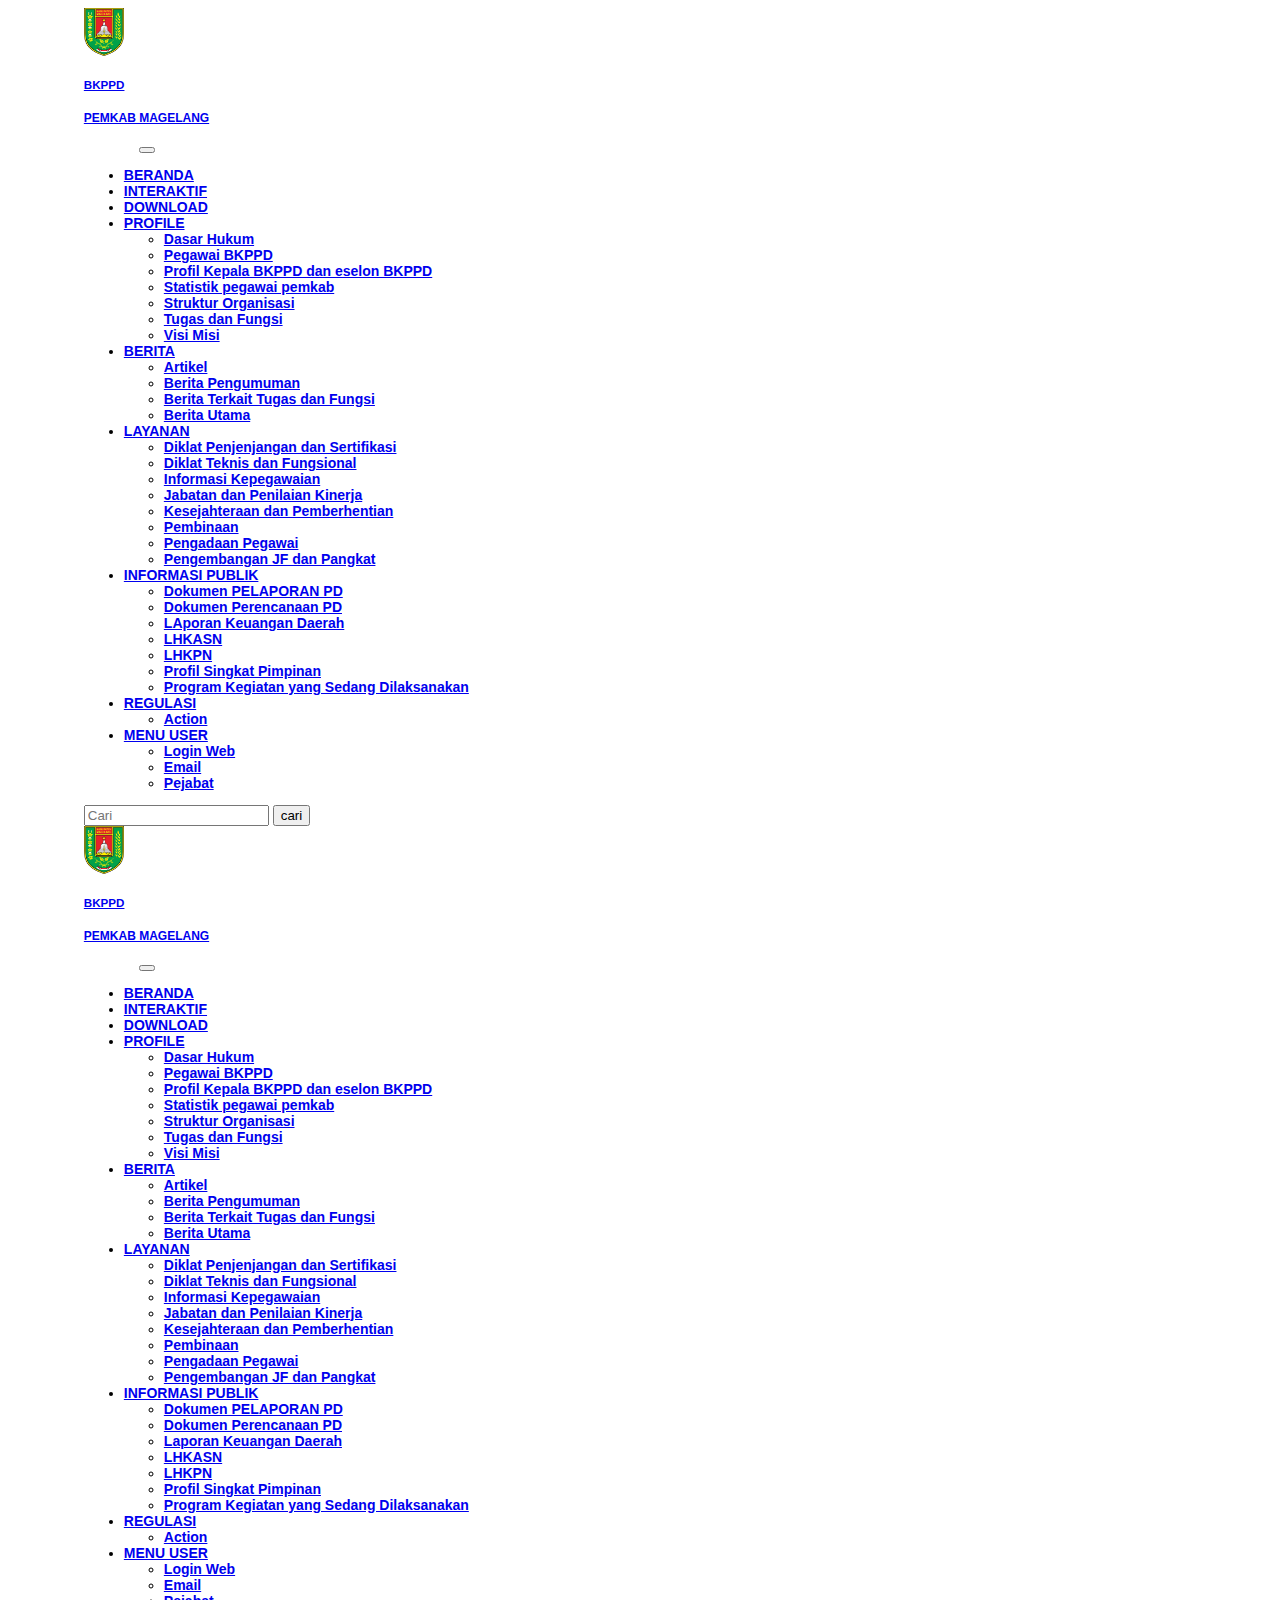
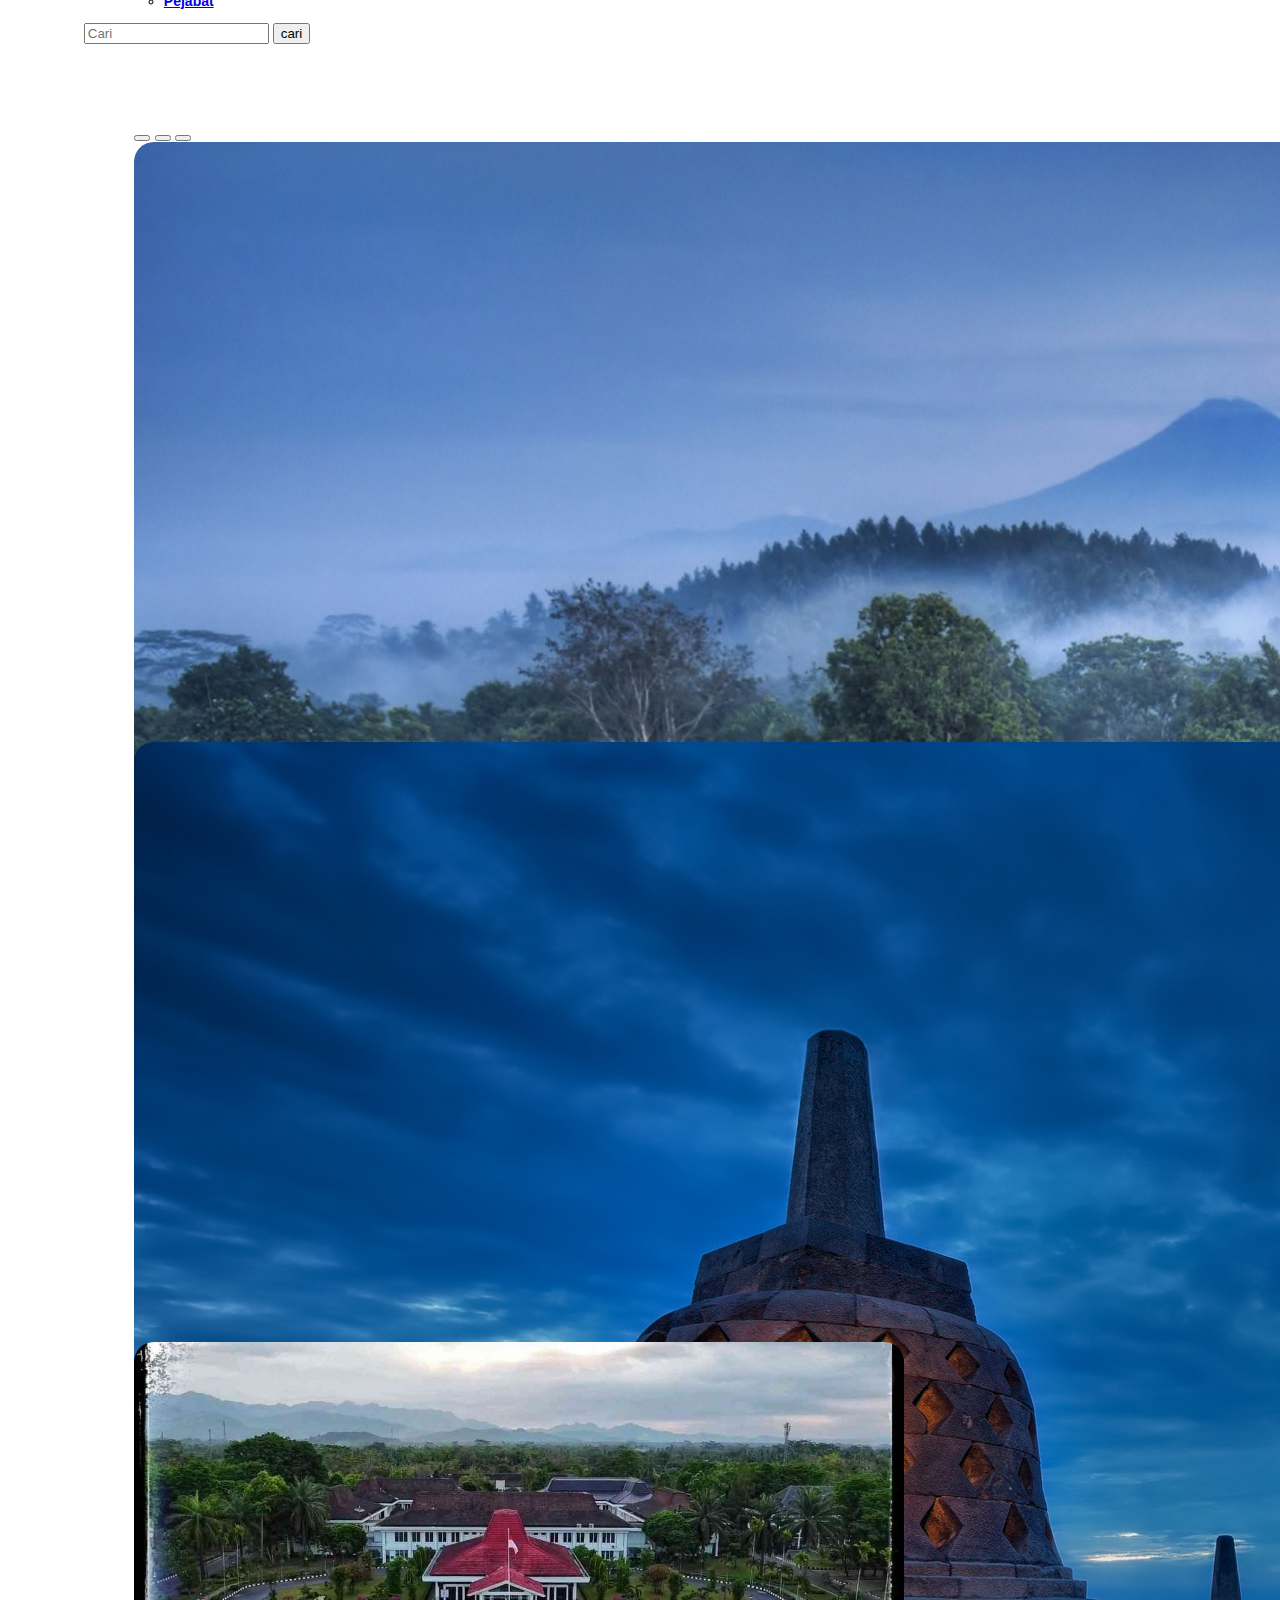
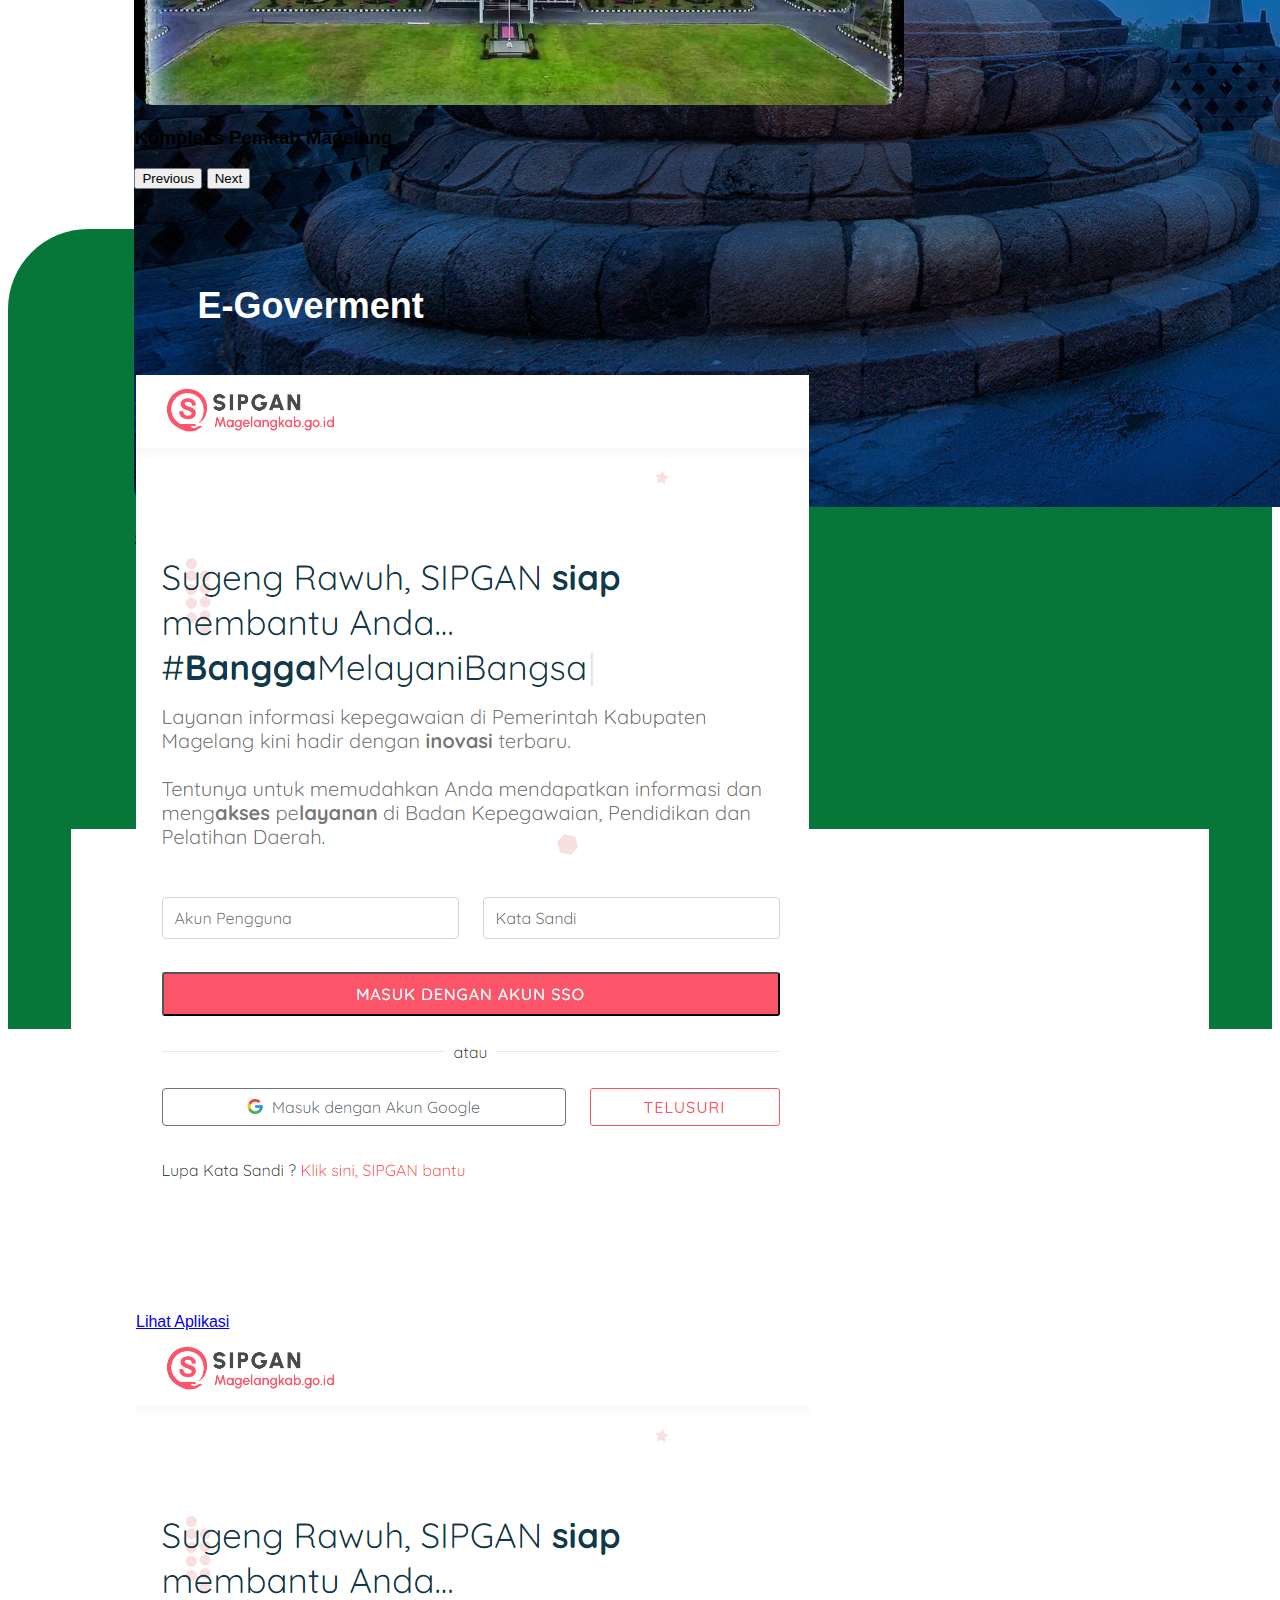
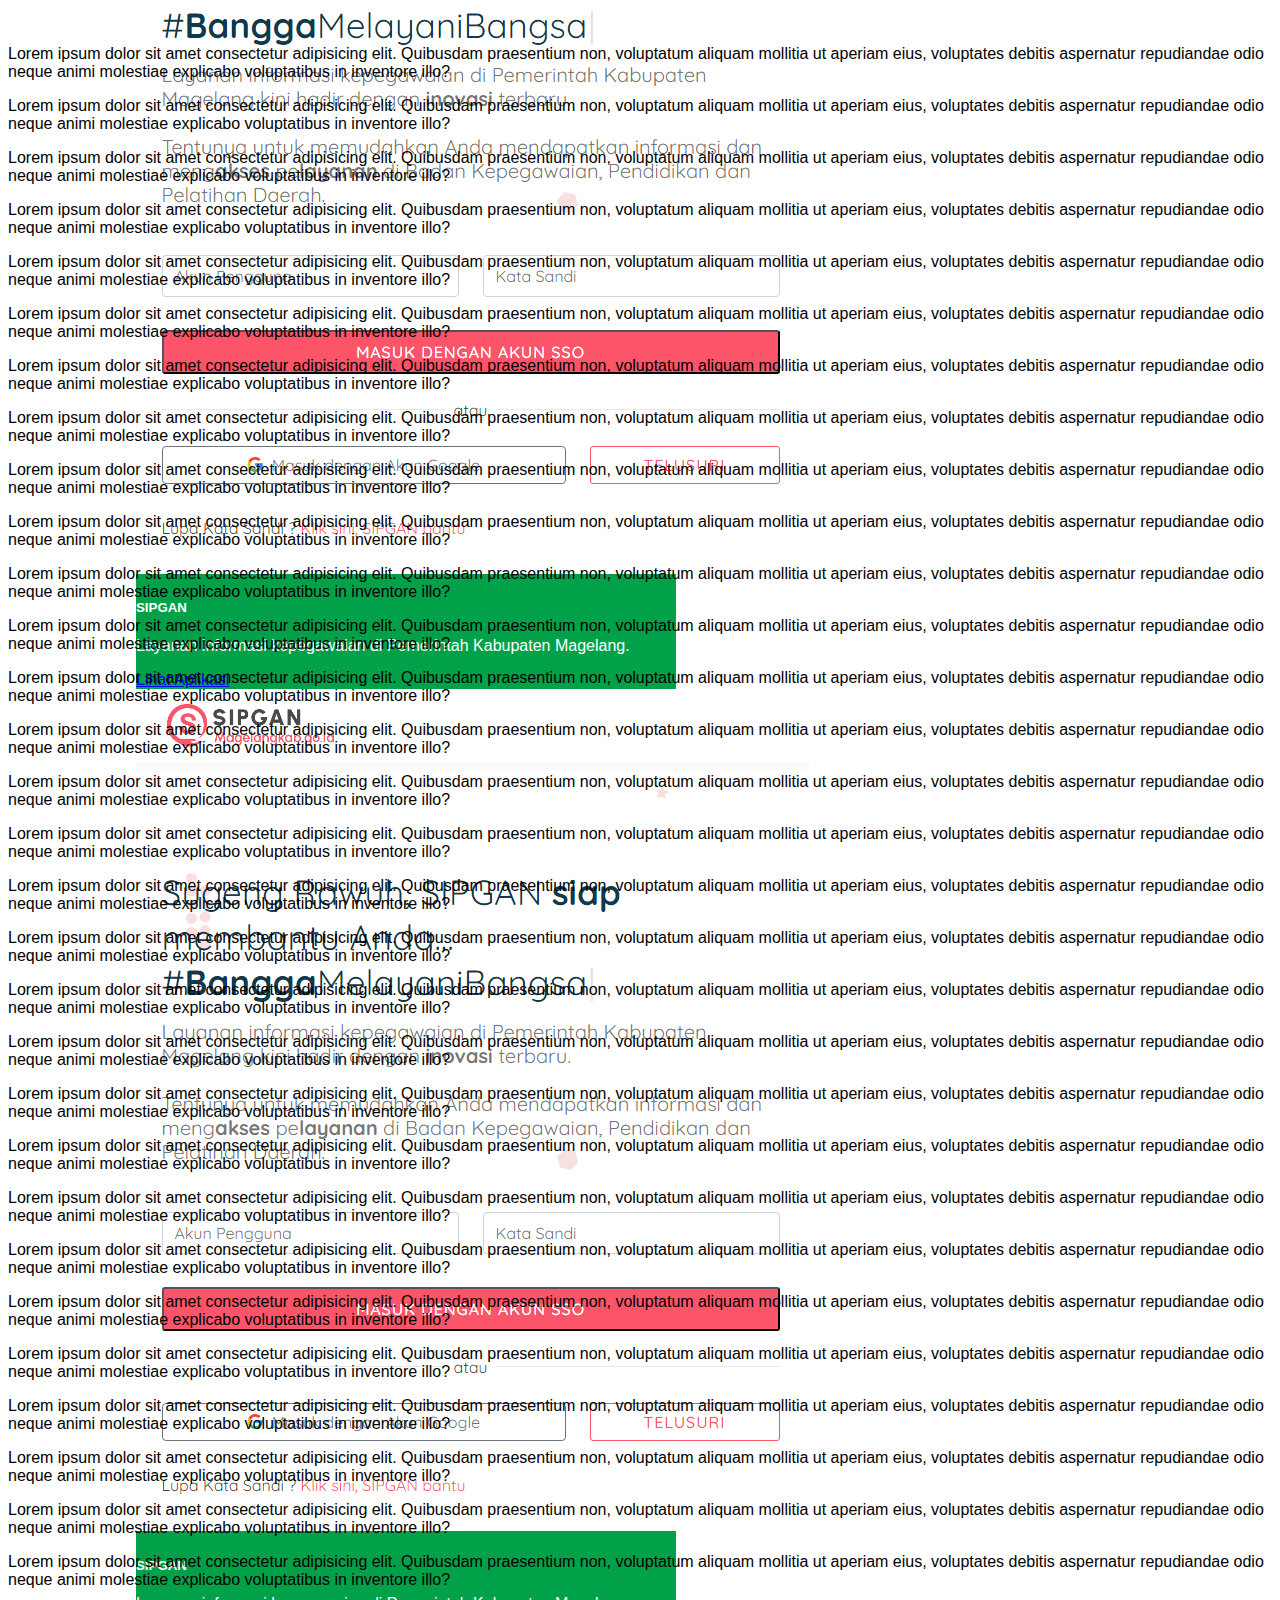
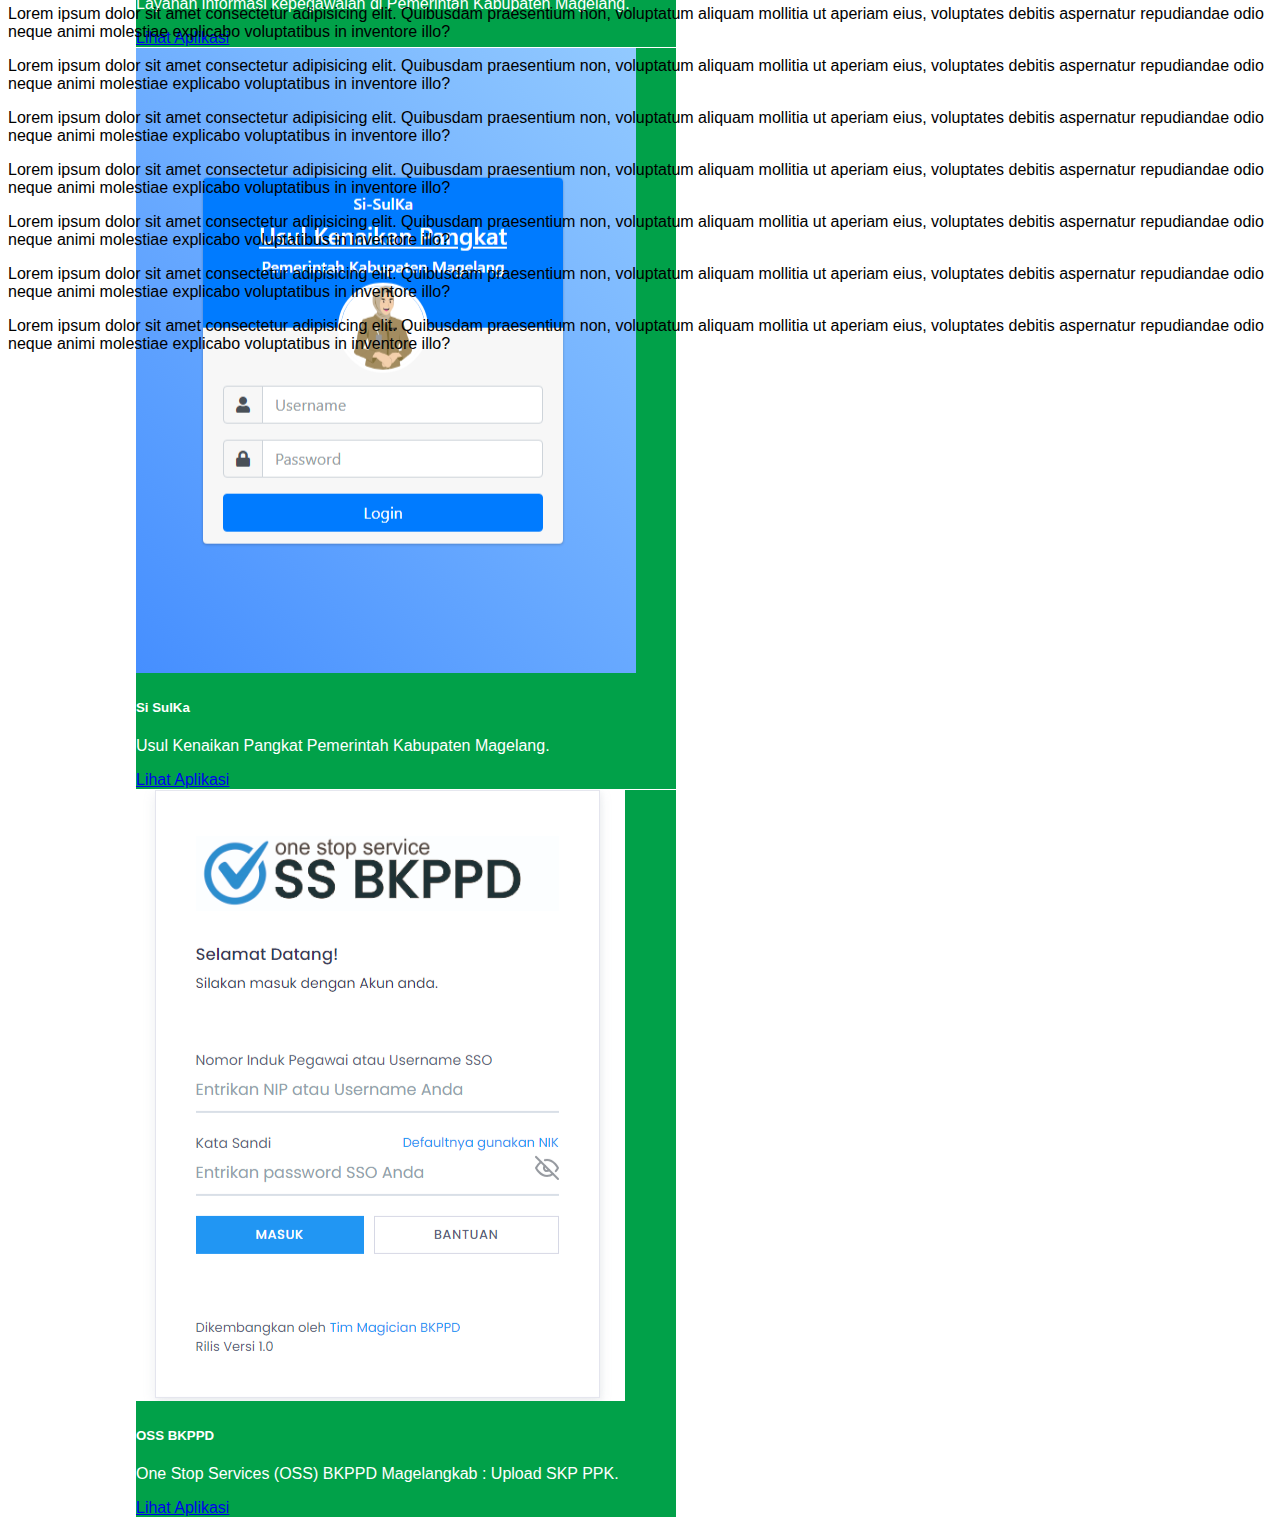
<file: View/home_page.html>
<!doctype html>
<html lang="en">

<head>
    <meta charset="utf-8">
    <meta name="viewport" content="width=device-width, initial-scale=1">
    <title>Kabupaten Magelang</title>
    <link rel="icon" href="../Assets/Images/bkppd_logo.png" type="image/x-icon" sizes="10x50">
    <link href="https://cdn.jsdelivr.net/npm/bootstrap@5.3.2/dist/css/bootstrap.min.css" rel="stylesheet"
        integrity="sha384-T3c6CoIi6uLrA9TneNEoa7RxnatzjcDSCmG1MXxSR1GAsXEV/Dwwykc2MPK8M2HN" crossorigin="anonymous">
    <link rel="stylesheet" href="CSS/style.css">
</head>

<body>

    <!-- Navbar -->
    <section id="navbar">
        <nav class="navbar fixed-top shadow-sm navbar-expand-lg bg-body-tertiary">
            <div class="container-fluid">
                <a class="navbar-brand" href="https://bkppd.magelangkab.go.id/">
                    <div class="row">
                        <div class="col">
                            <img src="../Assets/Images/bkppd_logo.png" alt="Logo" width="40" height="48"
                                class="d-inline-block align-text-top">
                        </div>
                        <div class="col">
                            <h5>BKPPD</h5>
                            <p style="font-size: 12px;">PEMKAB MAGELANG</p>
                        </div>
                    </div>
                </a>
                <button class="navbar-toggler" type="button" data-bs-toggle="collapse"
                    data-bs-target="#navbarTogglerDemo02" aria-controls="navbarTogglerDemo02" aria-expanded="false"
                    aria-label="Toggle navigation">
                    <span class="navbar-toggler-icon"></span>
                </button>
                <div class="collapse navbar-collapse" id="navbarTogglerDemo02">
                    <ul class="navbar-nav me-auto mb-2 mb-lg-0">
                        <li class="nav-item">
                            <a class="nav-link active" aria-current="page" href="#">BERANDA</a>
                        </li>
                        <li class="nav-item">
                            <a class="nav-link" href="https://bkppd.magelangkab.go.id/diskusi">INTERAKTIF</a>
                        </li>
                        <li class="nav-item">
                            <a class="nav-link" href="https://bkppd.magelangkab.go.id/download">DOWNLOAD</a>
                        </li>
                        <li class="nav-item dropdown">
                            <a class="nav-link dropdown-toggle" href="#" role="button" data-bs-toggle="dropdown"
                                aria-expanded="false">
                                PROFILE
                            </a>
                            <ul class="dropdown-menu">
                                <li><a class="dropdown-item" href="https://bkppd.magelangkab.go.id/diskusi">Dasar
                                        Hukum</a></li>
                                <li><a class="dropdown-item"
                                        href="https://sipgan.magelangkab.go.id/sipgan/statistik/index.php?stat=BADAN">Pegawai
                                        BKPPD</a></li>
                                <li><a class="dropdown-item"
                                        href="https://drive.google.com/drive/folders/1t4ewleDU6GbqKcMo6akYRqr5V8eN4GJz">Profil
                                        Kepala BKPPD dan eselon BKPPD</a></li>
                                <li><a class="dropdown-item"
                                        href="https://sipgan.magelangkab.go.id/sipgan/statistik/index.php?stat=PENDIDIKAN">Statistik
                                        pegawai pemkab</a></li>
                                <li><a class="dropdown-item"
                                        href="https://drive.google.com/drive/folders/1_fY8v_lCHmAj2fiaCakh5cgWpnB0Evds">Struktur
                                        Organisasi</a></li>
                                <li><a class="dropdown-item"
                                        href="https://bkppd.magelangkab.go.id/home/detail/tugas-dan-fungsi-bkppd/7">Tugas
                                        dan Fungsi</a></li>
                                <li><a class="dropdown-item"
                                        href="https://bkppd.magelangkab.go.id/home/detail/visi-dan-misi/8">Visi Misi</a>
                                </li>
                            </ul>
                        </li>
                        <li class="nav-item dropdown">
                            <a class="nav-link dropdown-toggle" href="#" role="button" data-bs-toggle="dropdown"
                                aria-expanded="false">
                                BERITA
                            </a>
                            <ul class="dropdown-menu">
                                <li><a class="dropdown-item"
                                        href="https://bkppd.magelangkab.go.id/home/category/291">Artikel</a></li>
                                <li><a class="dropdown-item"
                                        href="https://bkppd.magelangkab.go.id/home/category/292">Berita Pengumuman</a>
                                </li>
                                <li><a class="dropdown-item"
                                        href="https://bkppd.magelangkab.go.id/home/category/271">Berita Terkait Tugas
                                        dan Fungsi</a></li>
                                <li><a class="dropdown-item"
                                        href="https://bkppd.magelangkab.go.id/home/category/290">Berita Utama</a></li>
                            </ul>
                        </li>
                        <li class="nav-item dropdown">
                            <a class="nav-link dropdown-toggle" href="#" role="button" data-bs-toggle="dropdown"
                                aria-expanded="false">
                                LAYANAN
                            </a>
                            <ul class="dropdown-menu">
                                <li><a class="dropdown-item" href="#">Diklat Penjenjangan dan Sertifikasi</a></li>
                                <li><a class="dropdown-item" href="#">Diklat Teknis dan Fungsional</a></li>
                                <li><a class="dropdown-item" href="#">Informasi Kepegawaian</a></li>
                                <li><a class="dropdown-item" href="#">Jabatan dan Penilaian Kinerja</a></li>
                                <li><a class="dropdown-item" href="#">Kesejahteraan dan Pemberhentian</a></li>
                                <li><a class="dropdown-item" href="#">Pembinaan</a></li>
                                <li><a class="dropdown-item" href="#">Pengadaan Pegawai</a></li>
                                <li><a class="dropdown-item" href="#">Pengembangan JF dan Pangkat</a></li>
                            </ul>
                        </li>
                        <li class="nav-item dropdown">
                            <a class="nav-link dropdown-toggle" href="#" role="button" data-bs-toggle="dropdown"
                                aria-expanded="false">
                                INFORMASI PUBLIK
                            </a>
                            <ul class="dropdown-menu">
                                <li><a class="dropdown-item"
                                        href="https://drive.google.com/drive/folders/1DPv1_1-P6PAzLVJRrcGMxC7AcQnyccQw">Dokumen
                                        PELAPORAN PD</a></li>
                                <li><a class="dropdown-item"
                                        href="https://drive.google.com/drive/folders/1u-ZBj7VwwgyGwPTp7Em4yGLzI5q7w3t3">Dokumen
                                        Perencanaan PD</a></li>
                                <li><a class="dropdown-item"
                                        href="https://drive.google.com/drive/folders/1Yjx9YUJZ6mtzX1-jOms05G5UDZ4UUs4r">LAporan
                                        Keuangan Daerah</a></li>
                                <li><a class="dropdown-item"
                                        href="https://bkppd.magelangkab.go.id/download/subfolder/123">LHKASN</a></li>
                                <li><a class="dropdown-item"
                                        href="https://bkppd.magelangkab.go.id/download/subfolder/122">LHKPN</a></li>
                                <li><a class="dropdown-item"
                                        href="https://bkppd.magelangkab.go.id/home/detail/profil-singkat-pimpinan---pejabat-struktural/309">Profil
                                        Singkat Pimpinan</a></li>
                                <li><a class="dropdown-item" href="#">Program Kegiatan yang Sedang Dilaksanakan</a></li>
                            </ul>
                        </li>
                        <li class="nav-item dropdown">
                            <a class="nav-link dropdown-toggle" href="#" role="button" data-bs-toggle="dropdown"
                                aria-expanded="false">
                                REGULASI
                            </a>
                            <ul class="dropdown-menu">
                                <li><a class="dropdown-item" href="#">Action</a></li>
                            </ul>
                        </li>
                        <li class="nav-item dropdown">
                            <a class="nav-link dropdown-toggle" href="#" role="button" data-bs-toggle="dropdown"
                                aria-expanded="false">
                                MENU USER
                            </a>
                            <ul class="dropdown-menu">
                                <li><a class="dropdown-item" href="https://sso.magelangkab.go.id/">Login Web</a></li>
                                <li><a class="dropdown-item" href="https://webmail.magelangkab.go.id/">Email</a></li>
                                <li><a class="dropdown-item" href="https://bkppd.magelangkab.go.id/pejabat">Pejabat</a>
                                </li>
                            </ul>
                        </li>
                    </ul>
                    <form class="d-flex" role="search">
                        <input class="form-control me-2" type="search" placeholder="Cari" aria-label="Search">
                        <button class="btn btn-outline-success" type="submit">cari</button>
                    </form>
                </div>
            </div>
        </nav>
    </section>

    <!-- Navbar -->
    <section id="navbar">
        <nav class="navbar fixed-top shadow-sm navbar-expand-lg bg-body-tertiary">
            <div class="container-fluid">
                <a class="navbar-brand" href="https://bkppd.magelangkab.go.id/">
                    <div class="row">
                        <div class="col">
                            <img src="../Assets/Images/bkppd_logo.png" alt="Logo" width="40" height="48"
                                class="d-inline-block align-text-top">
                        </div>
                        <div class="col">
                            <h5>BKPPD</h5>
                            <p style="font-size: 12px;">PEMKAB MAGELANG</p>
                        </div>
                    </div>
                </a>
                <button class="navbar-toggler" type="button" data-bs-toggle="collapse"
                    data-bs-target="#navbarTogglerDemo02" aria-controls="navbarTogglerDemo02" aria-expanded="false"
                    aria-label="Toggle navigation">
                    <span class="navbar-toggler-icon"></span>
                </button>
                <div class="collapse navbar-collapse" id="navbarTogglerDemo02">
                    <ul class="navbar-nav me-auto mb-2 mb-lg-0">
                        <li class="nav-item">
                            <a class="nav-link active" aria-current="page" href="#">BERANDA</a>
                        </li>
                        <li class="nav-item">
                            <a class="nav-link" href="https://bkppd.magelangkab.go.id/diskusi">INTERAKTIF</a>
                        </li>
                        <li class="nav-item">
                            <a class="nav-link" href="https://bkppd.magelangkab.go.id/download">DOWNLOAD</a>
                        </li>
                        <li class="nav-item dropdown">
                            <a class="nav-link dropdown-toggle" href="#" role="button" data-bs-toggle="dropdown"
                                aria-expanded="false">
                                PROFILE
                            </a>
                            <ul class="dropdown-menu">
                                <li><a class="dropdown-item" href="https://bkppd.magelangkab.go.id/diskusi">Dasar
                                        Hukum</a></li>
                                <li><a class="dropdown-item"
                                        href="https://sipgan.magelangkab.go.id/sipgan/statistik/index.php?stat=BADAN">Pegawai
                                        BKPPD</a></li>
                                <li><a class="dropdown-item"
                                        href="https://drive.google.com/drive/folders/1t4ewleDU6GbqKcMo6akYRqr5V8eN4GJz">Profil
                                        Kepala BKPPD dan eselon BKPPD</a></li>
                                <li><a class="dropdown-item"
                                        href="https://sipgan.magelangkab.go.id/sipgan/statistik/index.php?stat=PENDIDIKAN">Statistik
                                        pegawai pemkab</a></li>
                                <li><a class="dropdown-item"
                                        href="https://drive.google.com/drive/folders/1_fY8v_lCHmAj2fiaCakh5cgWpnB0Evds">Struktur
                                        Organisasi</a></li>
                                <li><a class="dropdown-item"
                                        href="https://bkppd.magelangkab.go.id/home/detail/tugas-dan-fungsi-bkppd/7">Tugas
                                        dan Fungsi</a></li>
                                <li><a class="dropdown-item"
                                        href="https://bkppd.magelangkab.go.id/home/detail/visi-dan-misi/8">Visi Misi</a>
                                </li>
                            </ul>
                        </li>
                        <li class="nav-item dropdown">
                            <a class="nav-link dropdown-toggle" href="#" role="button" data-bs-toggle="dropdown"
                                aria-expanded="false">
                                BERITA
                            </a>
                            <ul class="dropdown-menu">
                                <li><a class="dropdown-item"
                                        href="https://bkppd.magelangkab.go.id/home/category/291">Artikel</a></li>
                                <li><a class="dropdown-item"
                                        href="https://bkppd.magelangkab.go.id/home/category/292">Berita Pengumuman</a>
                                </li>
                                <li><a class="dropdown-item"
                                        href="https://bkppd.magelangkab.go.id/home/category/271">Berita Terkait Tugas
                                        dan Fungsi</a></li>
                                <li><a class="dropdown-item"
                                        href="https://bkppd.magelangkab.go.id/home/category/290">Berita Utama</a></li>
                            </ul>
                        </li>
                        <li class="nav-item dropdown">
                            <a class="nav-link dropdown-toggle" href="#" role="button" data-bs-toggle="dropdown"
                                aria-expanded="false">
                                LAYANAN
                            </a>
                            <ul class="dropdown-menu">
                                <li><a class="dropdown-item" href="#">Diklat Penjenjangan dan Sertifikasi</a></li>
                                <li><a class="dropdown-item" href="#">Diklat Teknis dan Fungsional</a></li>
                                <li><a class="dropdown-item" href="#">Informasi Kepegawaian</a></li>
                                <li><a class="dropdown-item" href="#">Jabatan dan Penilaian Kinerja</a></li>
                                <li><a class="dropdown-item" href="#">Kesejahteraan dan Pemberhentian</a></li>
                                <li><a class="dropdown-item" href="#">Pembinaan</a></li>
                                <li><a class="dropdown-item" href="#">Pengadaan Pegawai</a></li>
                                <li><a class="dropdown-item" href="#">Pengembangan JF dan Pangkat</a></li>
                            </ul>
                        </li>
                        <li class="nav-item dropdown">
                            <a class="nav-link dropdown-toggle" href="#" role="button" data-bs-toggle="dropdown"
                                aria-expanded="false">
                                INFORMASI PUBLIK
                            </a>
                            <ul class="dropdown-menu">
                                <li><a class="dropdown-item"
                                        href="https://drive.google.com/drive/folders/1DPv1_1-P6PAzLVJRrcGMxC7AcQnyccQw">Dokumen
                                        PELAPORAN PD</a></li>
                                <li><a class="dropdown-item"
                                        href="https://drive.google.com/drive/folders/1u-ZBj7VwwgyGwPTp7Em4yGLzI5q7w3t3">Dokumen
                                        Perencanaan PD</a></li>
                                <li><a class="dropdown-item"
                                        href="https://drive.google.com/drive/folders/1Yjx9YUJZ6mtzX1-jOms05G5UDZ4UUs4r">Laporan
                                        Keuangan Daerah</a></li>
                                <li><a class="dropdown-item"
                                        href="https://bkppd.magelangkab.go.id/download/subfolder/123">LHKASN</a></li>
                                <li><a class="dropdown-item"
                                        href="https://bkppd.magelangkab.go.id/download/subfolder/122">LHKPN</a></li>
                                <li><a class="dropdown-item"
                                        href="https://bkppd.magelangkab.go.id/home/detail/profil-singkat-pimpinan---pejabat-struktural/309">Profil
                                        Singkat Pimpinan</a></li>
                                <li><a class="dropdown-item" href="#">Program Kegiatan yang Sedang Dilaksanakan</a></li>
                            </ul>
                        </li>
                        <li class="nav-item dropdown">
                            <a class="nav-link dropdown-toggle" href="#" role="button" data-bs-toggle="dropdown"
                                aria-expanded="false">
                                REGULASI
                            </a>
                            <ul class="dropdown-menu">
                                <li><a class="dropdown-item" href="#">Action</a></li>
                            </ul>
                        </li>
                        <li class="nav-item dropdown">
                            <a class="nav-link dropdown-toggle" href="#" role="button" data-bs-toggle="dropdown"
                                aria-expanded="false">
                                MENU USER
                            </a>
                            <ul class="dropdown-menu">
                                <li><a class="dropdown-item" href="https://sso.magelangkab.go.id/">Login Web</a></li>
                                <li><a class="dropdown-item" href="https://webmail.magelangkab.go.id/">Email</a></li>
                                <li><a class="dropdown-item" href="https://bkppd.magelangkab.go.id/pejabat">Pejabat</a>
                                </li>
                            </ul>
                        </li>
                    </ul>
                    <form class="d-flex" role="search">
                        <input class="form-control me-2" type="search" placeholder="Cari" aria-label="Search">
                        <button class="btn btn-outline-success" type="submit">cari</button>
                    </form>
                </div>
            </div>
        </nav>
    </section>

    <!-- Content -->
    <section id="heroCarousel">
        <div id="carouselExampleCaptions" class="carousel slide ">
            <div class="carousel-indicators">
                <button type="button" data-bs-target="#carouselExampleCaptions" data-bs-slide-to="0" class="active"
                    aria-current="true" aria-label="Slide 1"></button>
                <button type="button" data-bs-target="#carouselExampleCaptions" data-bs-slide-to="1"
                    aria-label="Slide 2"></button>
                <button type="button" data-bs-target="#carouselExampleCaptions" data-bs-slide-to="2"
                    aria-label="Slide 3"></button>
            </div>
            <div class="carousel-inner">
                <div class="carousel-item c-item active">
                    <img src="../Assets/Images/hero1.jpg" class="c-img d-block w-100" alt="...">
                    <div class="carousel-caption d-none d-md-block">
                        <h3>"Mboten korupsi, mboten ngapusi"</h3>
                    </div>
                </div>
                <div class="carousel-item c-item">
                    <img src="../Assets/Images/hero2.jpg" class="c-img d-block w-100" alt="...">
                    <div class="carousel-caption d-none d-md-block">
                        <h3>Second slide label</h3>
                    </div>
                </div>
                <div class="carousel-item c-item ">
                    <img src="../Assets/Images/hero3.jpg" class="c-img d-block w-100" alt="...">
                    <div class="carousel-caption d-none d-md-block">
                        <h3>Kompleks Pemkab Magelang</h3>
                    </div>
                </div>
            </div>
            <button class="carousel-control-prev" type="button" data-bs-target="#carouselExampleCaptions"
                data-bs-slide="prev">
                <span class="carousel-control-prev-icon" aria-hidden="true"></span>
                <span class="visually-hidden">Previous</span>
            </button>
            <button class="carousel-control-next" type="button" data-bs-target="#carouselExampleCaptions"
                data-bs-slide="next">
                <span class="carousel-control-next-icon" aria-hidden="true"></span>
                <span class="visually-hidden">Next</span>
            </button>
        </div>
    </section>
    
    <section id="egoverment">
        <div class="row text-center head-egov">
            <p>E-Goverment</p>
        </div>
        <div class="row justify-content-center container-egov">
            <div class="row overflow-scroll justify-content-center row-cols-1 row-cols-md-3 g-2" style="height: 300px;">
                <div class="col">
                    <div class="card shadow mb-3" style="max-width: 540px;">
                        <div class="row g-0">
                            <div class="col-md-4">
                                <img src="../Assets/Images/sipgan.png" class="img-fluid rounded-start cd-img" alt="...">
                            </div>
                            <div class="col-md-8">
                                <div class="card-body">
                                    <h5 class="card-title fw-bold">SIPGAN</h5>
                                    <p class="card-text">Layanan informasi kepegawaian di Pemerintah Kabupaten Magelang.
                                    </p>
                                    <a class="btn btn-light shadow text-success fw-bold" href="#" role="button">Lihat Aplikasi</a>
                                </div>
                            </div>
                        </div>
                    </div>
                </div>
                <div class="col">
                    <div class="card shadow mb-3" style="max-width: 540px;">
                        <div class="row g-0">
                            <div class="col-md-4">
                                <img src="../Assets/Images/sipgan.png" class="img-fluid rounded-start cd-img" alt="...">
                            </div>
                            <div class="col-md-8">
                                <div class="card-body">
                                    <h5 class="card-title fw-bold">SIPGAN</h5>
                                    <p class="card-text">Layanan informasi kepegawaian di Pemerintah Kabupaten Magelang.
                                    </p>
                                    <a class="btn btn-light shadow text-success fw-bold" href="#" role="button">Lihat Aplikasi</a>
                                </div>
                            </div>
                        </div>
                    </div>
                </div>
                <div class="col">
                    <div class="card shadow mb-3" style="max-width: 540px;">
                        <div class="row g-0">
                            <div class="col-md-4">
                                <img src="../Assets/Images/sipgan.png" class="img-fluid rounded-start cd-img" alt="...">
                            </div>
                            <div class="col-md-8">
                                <div class="card-body">
                                    <h5 class="card-title fw-bold">SIPGAN</h5>
                                    <p class="card-text">Layanan informasi kepegawaian di Pemerintah Kabupaten Magelang.
                                    </p>
                                    <a class="btn btn-light shadow text-success fw-bold" href="#" role="button">Lihat Aplikasi</a>
                                </div>
                            </div>
                        </div>
                    </div>
                </div>
                <div class="col">
                    <div class="card shadow mb-3" style="max-width: 540px;">
                        <div class="row g-0">
                            <div class="col-md-4">
                                <img src="../Assets/Images/sisulka.png" class="img-fluid rounded-start cd-img" alt="...">
                            </div>
                            <div class="col-md-8">
                                <div class="card-body">
                                    <h5 class="card-title fw-bold">Si SulKa</h5>
                                    <p class="card-text">Usul Kenaikan Pangkat Pemerintah Kabupaten Magelang.</p>
                                    <a class="btn btn-light shadow text-success fw-bold" href="#" role="button">Lihat Aplikasi</a>
                                </div>
                            </div>
                        </div>
                    </div>
                </div>
                <div class="col">
                    <div class="card shadow mb-3" style="max-width: 540px;">
                        <div class="row g-0">
                            <div class="col-md-4">
                                <img src="../Assets/Images/ossbkppd.png" class="img-fluid rounded-start cd-img" alt="...">
                            </div>
                            <div class="col-md-8">
                                <div class="card-body">
                                    <h5 class="card-title fw-bold">OSS BKPPD</h5>
                                    <p class="card-text">One Stop Services (OSS) BKPPD Magelangkab : Upload SKP PPK.</p>
                                    <a class="btn btn-light shadow text-success fw-bold" href="#" role="button">Lihat Aplikasi</a>
                                </div>
                            </div>
                        </div>
                    </div>
                </div>
            </div>
        </div>
    </section>
    <!-- Informasi -->
    <section id="informasi" class="shadow">
        
    </section>

    <!-- Content -->
    <section id="content">
        <p>Lorem ipsum dolor sit amet consectetur adipisicing elit. Quibusdam praesentium non, voluptatum aliquam
            mollitia ut aperiam eius, voluptates debitis aspernatur repudiandae odio neque animi molestiae explicabo
            voluptatibus in inventore illo?</p>
        <p>Lorem ipsum dolor sit amet consectetur adipisicing elit. Quibusdam praesentium non, voluptatum aliquam
            mollitia ut aperiam eius, voluptates debitis aspernatur repudiandae odio neque animi molestiae explicabo
            voluptatibus in inventore illo?</p>
        <p>Lorem ipsum dolor sit amet consectetur adipisicing elit. Quibusdam praesentium non, voluptatum aliquam
            mollitia ut aperiam eius, voluptates debitis aspernatur repudiandae odio neque animi molestiae explicabo
            voluptatibus in inventore illo?</p>
        <p>Lorem ipsum dolor sit amet consectetur adipisicing elit. Quibusdam praesentium non, voluptatum aliquam
            mollitia ut aperiam eius, voluptates debitis aspernatur repudiandae odio neque animi molestiae explicabo
            voluptatibus in inventore illo?</p>
        <p>Lorem ipsum dolor sit amet consectetur adipisicing elit. Quibusdam praesentium non, voluptatum aliquam
            mollitia ut aperiam eius, voluptates debitis aspernatur repudiandae odio neque animi molestiae explicabo
            voluptatibus in inventore illo?</p>
        <p>Lorem ipsum dolor sit amet consectetur adipisicing elit. Quibusdam praesentium non, voluptatum aliquam
            mollitia ut aperiam eius, voluptates debitis aspernatur repudiandae odio neque animi molestiae explicabo
            voluptatibus in inventore illo?</p>
        <p>Lorem ipsum dolor sit amet consectetur adipisicing elit. Quibusdam praesentium non, voluptatum aliquam
            mollitia ut aperiam eius, voluptates debitis aspernatur repudiandae odio neque animi molestiae explicabo
            voluptatibus in inventore illo?</p>
        <p>Lorem ipsum dolor sit amet consectetur adipisicing elit. Quibusdam praesentium non, voluptatum aliquam
            mollitia ut aperiam eius, voluptates debitis aspernatur repudiandae odio neque animi molestiae explicabo
            voluptatibus in inventore illo?</p>
        <p>Lorem ipsum dolor sit amet consectetur adipisicing elit. Quibusdam praesentium non, voluptatum aliquam
            mollitia ut aperiam eius, voluptates debitis aspernatur repudiandae odio neque animi molestiae explicabo
            voluptatibus in inventore illo?</p>
        <p>Lorem ipsum dolor sit amet consectetur adipisicing elit. Quibusdam praesentium non, voluptatum aliquam
            mollitia ut aperiam eius, voluptates debitis aspernatur repudiandae odio neque animi molestiae explicabo
            voluptatibus in inventore illo?</p>
        <p>Lorem ipsum dolor sit amet consectetur adipisicing elit. Quibusdam praesentium non, voluptatum aliquam
            mollitia ut aperiam eius, voluptates debitis aspernatur repudiandae odio neque animi molestiae explicabo
            voluptatibus in inventore illo?</p>
        <p>Lorem ipsum dolor sit amet consectetur adipisicing elit. Quibusdam praesentium non, voluptatum aliquam
            mollitia ut aperiam eius, voluptates debitis aspernatur repudiandae odio neque animi molestiae explicabo
            voluptatibus in inventore illo?</p>
        <p>Lorem ipsum dolor sit amet consectetur adipisicing elit. Quibusdam praesentium non, voluptatum aliquam
            mollitia ut aperiam eius, voluptates debitis aspernatur repudiandae odio neque animi molestiae explicabo
            voluptatibus in inventore illo?</p>
        <p>Lorem ipsum dolor sit amet consectetur adipisicing elit. Quibusdam praesentium non, voluptatum aliquam
            mollitia ut aperiam eius, voluptates debitis aspernatur repudiandae odio neque animi molestiae explicabo
            voluptatibus in inventore illo?</p>
        <p>Lorem ipsum dolor sit amet consectetur adipisicing elit. Quibusdam praesentium non, voluptatum aliquam
            mollitia ut aperiam eius, voluptates debitis aspernatur repudiandae odio neque animi molestiae explicabo
            voluptatibus in inventore illo?</p>
        <p>Lorem ipsum dolor sit amet consectetur adipisicing elit. Quibusdam praesentium non, voluptatum aliquam
            mollitia ut aperiam eius, voluptates debitis aspernatur repudiandae odio neque animi molestiae explicabo
            voluptatibus in inventore illo?</p>
        <p>Lorem ipsum dolor sit amet consectetur adipisicing elit. Quibusdam praesentium non, voluptatum aliquam
            mollitia ut aperiam eius, voluptates debitis aspernatur repudiandae odio neque animi molestiae explicabo
            voluptatibus in inventore illo?</p>
        <p>Lorem ipsum dolor sit amet consectetur adipisicing elit. Quibusdam praesentium non, voluptatum aliquam
            mollitia ut aperiam eius, voluptates debitis aspernatur repudiandae odio neque animi molestiae explicabo
            voluptatibus in inventore illo?</p>
        <p>Lorem ipsum dolor sit amet consectetur adipisicing elit. Quibusdam praesentium non, voluptatum aliquam
            mollitia ut aperiam eius, voluptates debitis aspernatur repudiandae odio neque animi molestiae explicabo
            voluptatibus in inventore illo?</p>
        <p>Lorem ipsum dolor sit amet consectetur adipisicing elit. Quibusdam praesentium non, voluptatum aliquam
            mollitia ut aperiam eius, voluptates debitis aspernatur repudiandae odio neque animi molestiae explicabo
            voluptatibus in inventore illo?</p>
        <p>Lorem ipsum dolor sit amet consectetur adipisicing elit. Quibusdam praesentium non, voluptatum aliquam
            mollitia ut aperiam eius, voluptates debitis aspernatur repudiandae odio neque animi molestiae explicabo
            voluptatibus in inventore illo?</p>
        <p>Lorem ipsum dolor sit amet consectetur adipisicing elit. Quibusdam praesentium non, voluptatum aliquam
            mollitia ut aperiam eius, voluptates debitis aspernatur repudiandae odio neque animi molestiae explicabo
            voluptatibus in inventore illo?</p>
        <p>Lorem ipsum dolor sit amet consectetur adipisicing elit. Quibusdam praesentium non, voluptatum aliquam
            mollitia ut aperiam eius, voluptates debitis aspernatur repudiandae odio neque animi molestiae explicabo
            voluptatibus in inventore illo?</p>
        <p>Lorem ipsum dolor sit amet consectetur adipisicing elit. Quibusdam praesentium non, voluptatum aliquam
            mollitia ut aperiam eius, voluptates debitis aspernatur repudiandae odio neque animi molestiae explicabo
            voluptatibus in inventore illo?</p>
        <p>Lorem ipsum dolor sit amet consectetur adipisicing elit. Quibusdam praesentium non, voluptatum aliquam
            mollitia ut aperiam eius, voluptates debitis aspernatur repudiandae odio neque animi molestiae explicabo
            voluptatibus in inventore illo?</p>
        <p>Lorem ipsum dolor sit amet consectetur adipisicing elit. Quibusdam praesentium non, voluptatum aliquam
            mollitia ut aperiam eius, voluptates debitis aspernatur repudiandae odio neque animi molestiae explicabo
            voluptatibus in inventore illo?</p>
        <p>Lorem ipsum dolor sit amet consectetur adipisicing elit. Quibusdam praesentium non, voluptatum aliquam
            mollitia ut aperiam eius, voluptates debitis aspernatur repudiandae odio neque animi molestiae explicabo
            voluptatibus in inventore illo?</p>
        <p>Lorem ipsum dolor sit amet consectetur adipisicing elit. Quibusdam praesentium non, voluptatum aliquam
            mollitia ut aperiam eius, voluptates debitis aspernatur repudiandae odio neque animi molestiae explicabo
            voluptatibus in inventore illo?</p>
        <p>Lorem ipsum dolor sit amet consectetur adipisicing elit. Quibusdam praesentium non, voluptatum aliquam
            mollitia ut aperiam eius, voluptates debitis aspernatur repudiandae odio neque animi molestiae explicabo
            voluptatibus in inventore illo?</p>
        <p>Lorem ipsum dolor sit amet consectetur adipisicing elit. Quibusdam praesentium non, voluptatum aliquam
            mollitia ut aperiam eius, voluptates debitis aspernatur repudiandae odio neque animi molestiae explicabo
            voluptatibus in inventore illo?</p>
        <p>Lorem ipsum dolor sit amet consectetur adipisicing elit. Quibusdam praesentium non, voluptatum aliquam
            mollitia ut aperiam eius, voluptates debitis aspernatur repudiandae odio neque animi molestiae explicabo
            voluptatibus in inventore illo?</p>
        <p>Lorem ipsum dolor sit amet consectetur adipisicing elit. Quibusdam praesentium non, voluptatum aliquam
            mollitia ut aperiam eius, voluptates debitis aspernatur repudiandae odio neque animi molestiae explicabo
            voluptatibus in inventore illo?</p>
        <p>Lorem ipsum dolor sit amet consectetur adipisicing elit. Quibusdam praesentium non, voluptatum aliquam
            mollitia ut aperiam eius, voluptates debitis aspernatur repudiandae odio neque animi molestiae explicabo
            voluptatibus in inventore illo?</p>
        <p>Lorem ipsum dolor sit amet consectetur adipisicing elit. Quibusdam praesentium non, voluptatum aliquam
            mollitia ut aperiam eius, voluptates debitis aspernatur repudiandae odio neque animi molestiae explicabo
            voluptatibus in inventore illo?</p>
        <p>Lorem ipsum dolor sit amet consectetur adipisicing elit. Quibusdam praesentium non, voluptatum aliquam
            mollitia ut aperiam eius, voluptates debitis aspernatur repudiandae odio neque animi molestiae explicabo
            voluptatibus in inventore illo?</p>
        <p>Lorem ipsum dolor sit amet consectetur adipisicing elit. Quibusdam praesentium non, voluptatum aliquam
            mollitia ut aperiam eius, voluptates debitis aspernatur repudiandae odio neque animi molestiae explicabo
            voluptatibus in inventore illo?</p>
        <p>Lorem ipsum dolor sit amet consectetur adipisicing elit. Quibusdam praesentium non, voluptatum aliquam
            mollitia ut aperiam eius, voluptates debitis aspernatur repudiandae odio neque animi molestiae explicabo
            voluptatibus in inventore illo?</p>
    </section>
    <!-- Footer -->
    <section id="footer">

    </section>







    <!-- Scripts -->
    <script src="https://cdn.jsdelivr.net/npm/bootstrap@5.3.2/dist/js/bootstrap.bundle.min.js"
        integrity="sha384-C6RzsynM9kWDrMNeT87bh95OGNyZPhcTNXj1NW7RuBCsyN/o0jlpcV8Qyq46cDfL"
        crossorigin="anonymous"></script>
</body>

</html>
</file>
<file: View/CSS/index.css>
body{
    font-family: sans-serif;
}

/* navbar */
.navbar{
    padding: 0% 10% 0% 10%;
    font-family: sans-serif;
    font-style: normal;
    font-weight: bold;
    font-size: 12px;
}

.navbar-brand{
    width: auto;
    /* margin: 0% 2% 0% 0%; */
    padding-bottom: 10px;
}
.navbar-nav{
    margin: auto;
}

.nav-item a {
    color:#077739 !important;
}
.navbar-brand h6{
    font-family: Arial, Helvetica, sans-serif;
    font-weight: bold;
}
/* end of navbar */





/* carousel */

#heroCarousel{
    padding-top: 100px;
    
}
#carouselExampleCaptions {
    max-width: 80%; /* Set your desired maximum width */
    margin: auto; /* Center the carousel on the page */
}
.carousel{
    border-radius: 20px;
}
.carousel-inner{
    border-radius: 20px;
}
.c-item{
    max-height: 600px;
}
.c-img{
    height: 100%;
    border-radius: 20px;
    object-fit: cover;
}


/* end of carousel */





/* section e-goverment */
#egoverment{
    margin-top: 40px;
    height: 800px;
    background-color: #077739;
    border-radius: 80px 80px 0px 0px;
}
.head-egov{
    padding-top: 20px;
    color: white;
    border-radius: 20px 20px 0px 0px;
    max-width: 70%;
    background-color: #077739;
    font-style: normal;
    font-weight: bold;
    font-size: 36px;
    margin: auto;
}
.container-egov{
    padding: 10px 50px 10px 50px;
    color: white;
    max-width: 80%;
    border-radius: 0px 0px 20px 20px;
    background-color: #077739;
    font-style: normal;
    margin: auto;
}

/* end of section e-goverment */





/* section card  */
.cd-img{
    height: 100%;
    object-fit: cover;
}
.card{
    background-color: #01A149;
    color: white;
    margin: 0.1rem;
    font-family: sans-serif;
    max-width: 400px;
}
.card-text {
    overflow: hidden;
    text-overflow: ellipsis;
    display: -webkit-box;
    -webkit-line-clamp: 2;
    line-clamp: 2;
    -webkit-box-orient: vertical;
}


/* end of section card  */





/* section informasi */

#informasi{
    max-width: 80%; 
    margin: auto; 
    display: flex;
    background-color: white;
    margin-top: -300px !important;
    border-radius: 20px 20px 20px 20px;
    padding-top: 50px;
    padding-bottom: 20px;
}
.container-info{
    margin: auto; 
    display: flex;
}



.head-berita h2{
    border-radius: 20px;
    width: 200px;
    padding: 8px 0px 8px 0px;
    background-color: #077739;
    margin:auto;
    font-family: sans-serif;
    font-weight: bold; 
    color: white;
    font-size: 24px;
}
.container-berita{
    margin: 20px 10px 0px 10px; 
}
.berita{
    padding-top: 20px;
}
.berita-card-container{
    border-radius: 20px;
    height: 750px; 
    padding-top: 20px;
}


.head-galeri h2{
    border-radius: 20px;
    width: 200px;
    padding: 8px 0px 8px 0px;
    background-color: #077739;
    margin:auto;
    font-family: sans-serif;
    font-weight: bold; 
    color: white;
    font-size: 24px;
}
.galeri{
    padding-top: 20px;
}
.container-galeri{
    margin: 20px 10px 0px 10px; 
}
.galeri-card-container{
    border-radius: 20px;
    height: 750px; 
    padding-top: 20px;
}
/* end of section informasi */





/* section informasi-2 */
#informasi-2{
    margin-top: 40px !important;
    max-width: 80%; 
    margin: auto; 
    display: flex;
    background-color: white;
    border-radius: 20px 20px 20px 20px;
    padding-top: 20px;
    padding-bottom: 20px;
}
.container-informasi-2{
    margin: auto; 
    display: flex;
}
.head-pengumuman h2{
    border-radius: 20px;
    width: 200px;
    padding: 8px 0px 8px 0px;
    background-color: #077739;
    margin:auto;
    font-family: sans-serif;
    font-weight: bold; 
    color: white;
    font-size: 24px;
}
.pengumuman{
    padding-top: 20px;
}
.container-pengumuman{
    border-radius: 20px;
    margin: 20px 10px 0px 10px; 
}
.pengumuman-card-container{
    border-radius: 20px;
    height: 100%; 
    padding-top: 20px;
}
.link-pengumuman a{
    font-family: sans-serif;
    font-weight: bold; 
    font-size: 14px;
}
.link-pengumuman a:link{
    text-decoration:none;
}
.link-pengumuman a:hover{
    color: yellow !important;
}
.link-pengumuman a:visited{
    color: green !important;
}






.head-artikel h2{
    border-radius: 20px;
    width: 200px;
    padding: 8px 0px 8px 0px;
    background-color: #077739;
    margin:auto;
    font-family: sans-serif;
    font-weight: bold; 
    color: white;
    font-size: 24px;
}
.container-artikel{
    border-radius: 20px;
    margin: 20px 10px 0px 10px; 
}
.artikel{
    padding-top: 20px;
}
.artikel-card-container{
    border-radius: 20px;
    height: 100%; 
    padding-top: 20px;
}
.link-artikel a{
    font-family: sans-serif;
    font-weight: bold; 
    font-size: 14px;
}

.link-artikel a:link{
    text-decoration:none;
}
.link-artikel a:hover{
    color: yellow !important;
}
.link-artikel a:visited{
    color: green !important;
}
/* end section informasi-2 */


/* section informasi-3 */
#informasi-3{
    margin-top: 40px !important;
    max-width: 80%; 
    margin: auto; 
    display: flex;
    background-color: white;
    border-radius: 20px 20px 20px 20px;
    padding-top: 20px;
    padding-bottom: 20px;
}
.container-informasi-3{
    margin: auto; 
    display: flex;
}
.head-agenda h2{
    border-radius: 20px;
    width: 200px;
    padding: 8px 0px 8px 0px;
    background-color: #077739;
    margin:auto;
    font-family: sans-serif;
    font-weight: bold; 
    color: white;
    font-size: 24px;
}
.agenda{
    padding-top: 20px;
}
.container-agenda{
    border-radius: 20px;
    margin: 20px 10px 0px 10px; 
}
.agenda-card-container{
    border-radius: 20px;
    height: 100%; 
    padding-top: 20px;
}
.link-agenda a{
    font-family: sans-serif;
    font-weight: bold; 
    font-size: 14px;
}
.link-agenda a:link{
    text-decoration:none;
}
.link-agenda a:hover{
    color: yellow !important;
}
.link-agenda a:visited{
    color: green !important;
}





.head-jadwal h2{
    border-radius: 20px;
    width: 200px;
    padding: 8px 0px 8px 0px;
    background-color: #077739;
    margin:auto;
    font-family: sans-serif;
    font-weight: bold; 
    color: white;
    font-size: 24px;
}
.container-jadwal{
    border-radius: 20px;
    margin: 20px 10px 0px 10px; 
}
.jadwal{
    padding-top: 20px;
}
.jadwal-card-container{
    border-radius: 20px;
    height: 100%; 
    padding-top: 20px;
}
.link-jadwal a{
    font-family: sans-serif;
    font-weight: bold; 
    font-size: 14px;
}
.link-jadwal a:link{
    text-decoration:none;
}
.link-jadwal a:hover{
    color: yellow !important;
}
.link-jadwal a:visited{
    color: green !important;
}

/* end section informasi-3 */







/* section informasi-4 */
#informasi-4{
    margin-top: 40px !important;
    max-width: 80%; 
    margin: auto; 
    display: flex;
    background-color: white;
    border-radius: 20px 20px 20px 20px;
    padding-top: 20px;
    padding-bottom: 20px;
}
.container-informasi-4{
    margin: auto; 
    display: flex;
}
.head-map h2{
    border-radius: 20px;
    width: 200px;
    padding: 8px 0px 8px 0px;
    background-color: #077739;
    margin:auto;
    font-family: sans-serif;
    font-weight: bold; 
    color: white;
    font-size: 24px;
}
.map{
    padding: 20px 20px 0px 20px;
}
.container-map{
    margin:auto;
    border-radius: 20px;
    width: 100%;
    max-width: 500px;
    height: 500px;
    padding-bottom: 20px;
}
iframe{
    border-radius: 20px;
    width: 100%;
    height: 100%;
}





.head-statistik h2{
    border-radius: 20px;
    width: 200px;
    padding: 8px 0px 8px 0px;
    background-color: #077739;
    margin:auto;
    font-family: sans-serif;
    font-weight: bold; 
    color: white;
    font-size: 24px;
}
.container-statistik{
    margin-top: auto;
    border-radius: 20px;
    width: 100%;
    max-width: 290px;
    max-height: 500px;
    padding-bottom: 20px;
    
}
.statistik{
    padding: 20px 20px 0px 20px;
}
/* end section informasi-4 */




#footer{
    margin-top: 50px;
    display: flex;
    height: 100%;
    background-color: #077739;
    border-radius: 80px 80px 0px 0px;
}
.footer-container{
    margin: 50px 0px 20px 0px;
    height: 100%;
    margin-top: 100px;
}
.kontak{
    height: 100%;
}
.sosmed-container{
    margin: auto;
    height: 100%;
}

.footer-content{
    color: white;
    background-color: #077739;
}

td a:link{
    color: white;
}
td a:hover{
    color: yellow;
}
td a:visited{
    color: white;
}
</file>
<file: View/CSS/style.css>
body{
    font-family: sans-serif;
}
/* section {
    height: 100%;
    width: 100%;
    display: inline-block;
} */

.navbar{
    padding: 0% 6% 0% 6%;
    font-family: sans-serif;
    font-style: normal;
    font-weight: bold;
    font-size: 14px;
}

.navbar-brand{
    margin: 0% 5% 0% 0%;
    padding-bottom: 0px;
}

.c-item{
    max-height: 600px;
}
.c-img{
    height: 100%;
    border-radius: 20px;
    object-fit: cover;
}

#heroCarousel{
    padding-top: 80px;
}

#carouselExampleCaptions {
    max-width: 80%; /* Set your desired maximum width */
    margin: auto; /* Center the carousel on the page */
}

#egoverment{
    margin-top: 40px;
    height: 800px;
    background-color: #077739;
    border-radius: 80px 80px 0px 0px;
}

.carousel-inner{
    border-radius: 20px;
}

.head-egov{
    padding-top: 20px;
    color: white;
    border-radius: 20px 20px 0px 0px;
    max-width: 70%;
    background-color: #077739;
    font-style: normal;
    font-weight: bold;
    font-size: 36px;
    margin: auto;
}
.container-egov{
    padding: 10px 50px 10px 50px;
    color: white;
    max-width: 80%;
    border-radius: 0px 0px 20px 20px;
    background-color: #077739;
    font-style: normal;
    margin: auto;
}

.cd-img{
    height: 100%;
    object-fit: cover;
}

.card-wrapper{
    display: flex;
}

.card{
    background-color: #01A149;
    color: white;
    margin: 0.1rem;
    font-family: sans-serif;
}

#informasi{
    max-width: 90%; /* Set your desired maximum width */
    margin: auto; 
    height: 800px;
    background-color: white;
    margin-top: -200px !important;
}

iframe{
    width:50%;
    margin: auto;

}

/* body{
    height: 1000px;
} */
</file>
